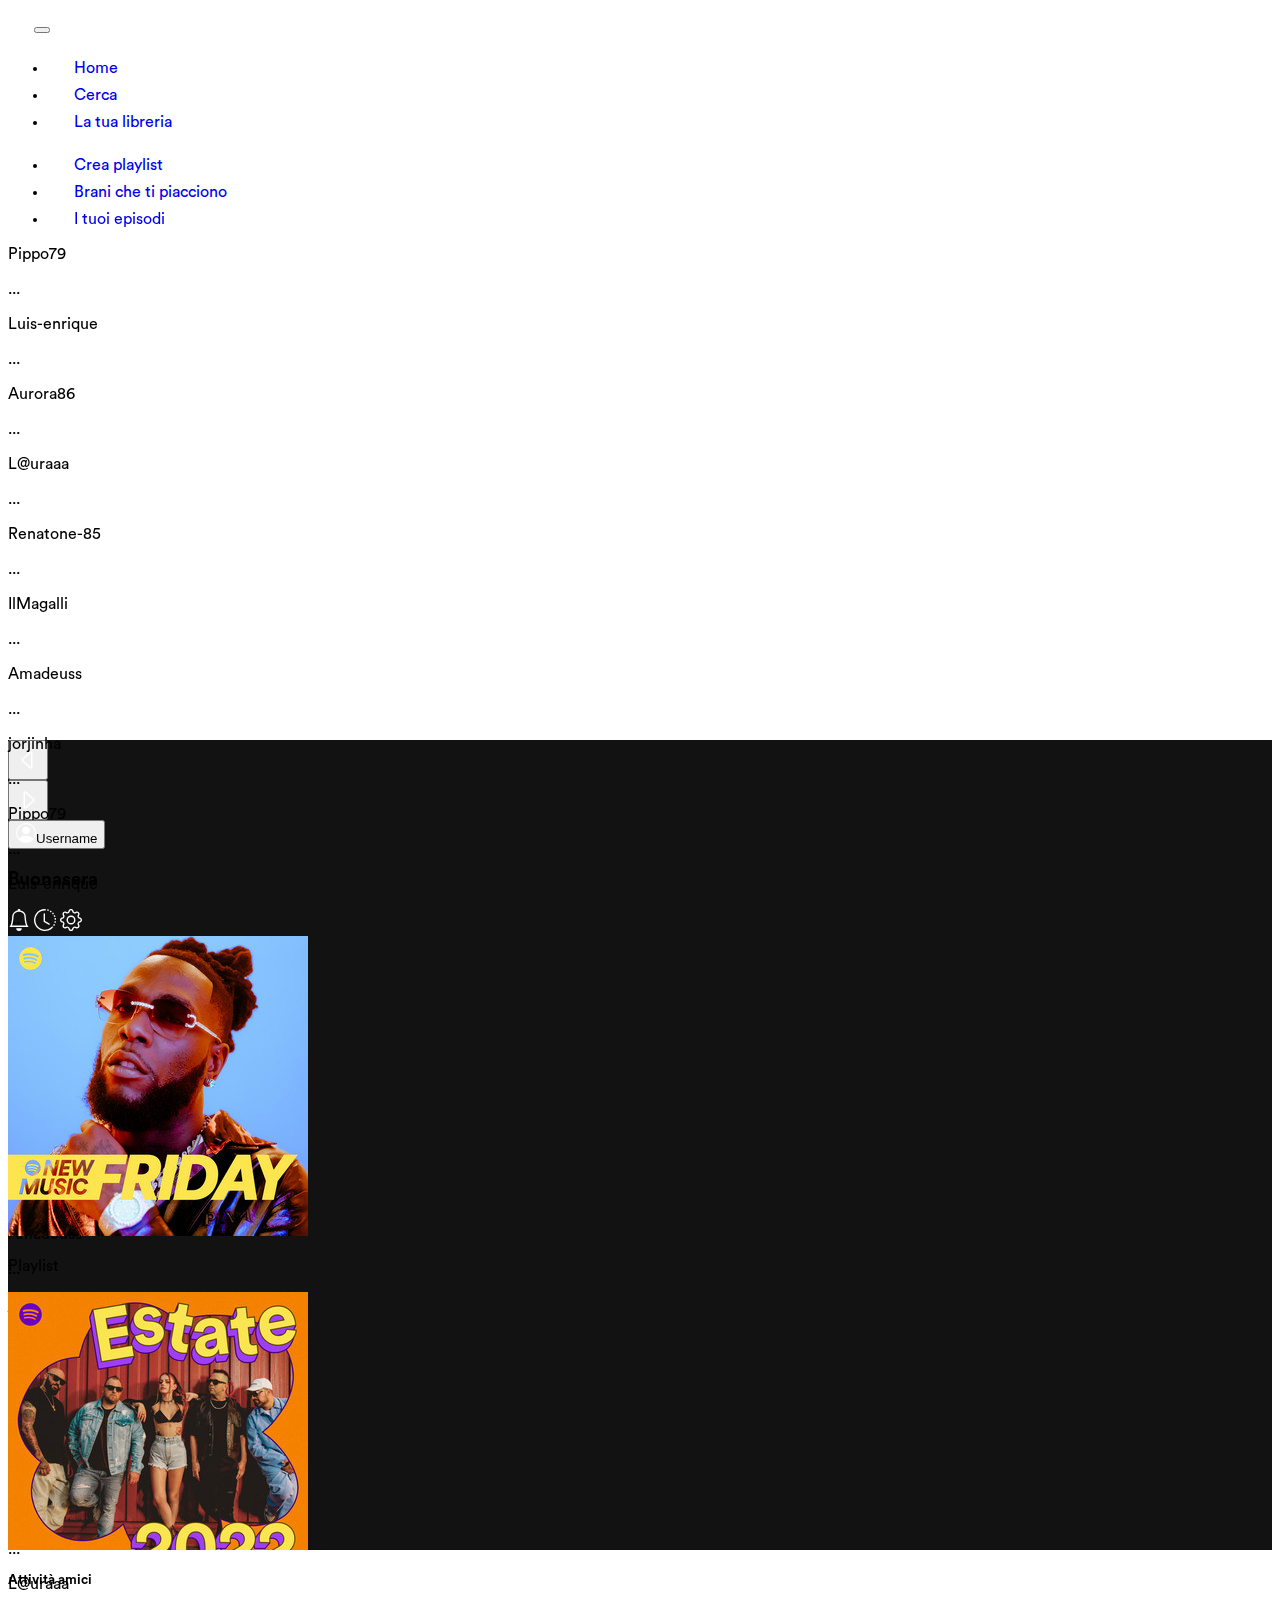
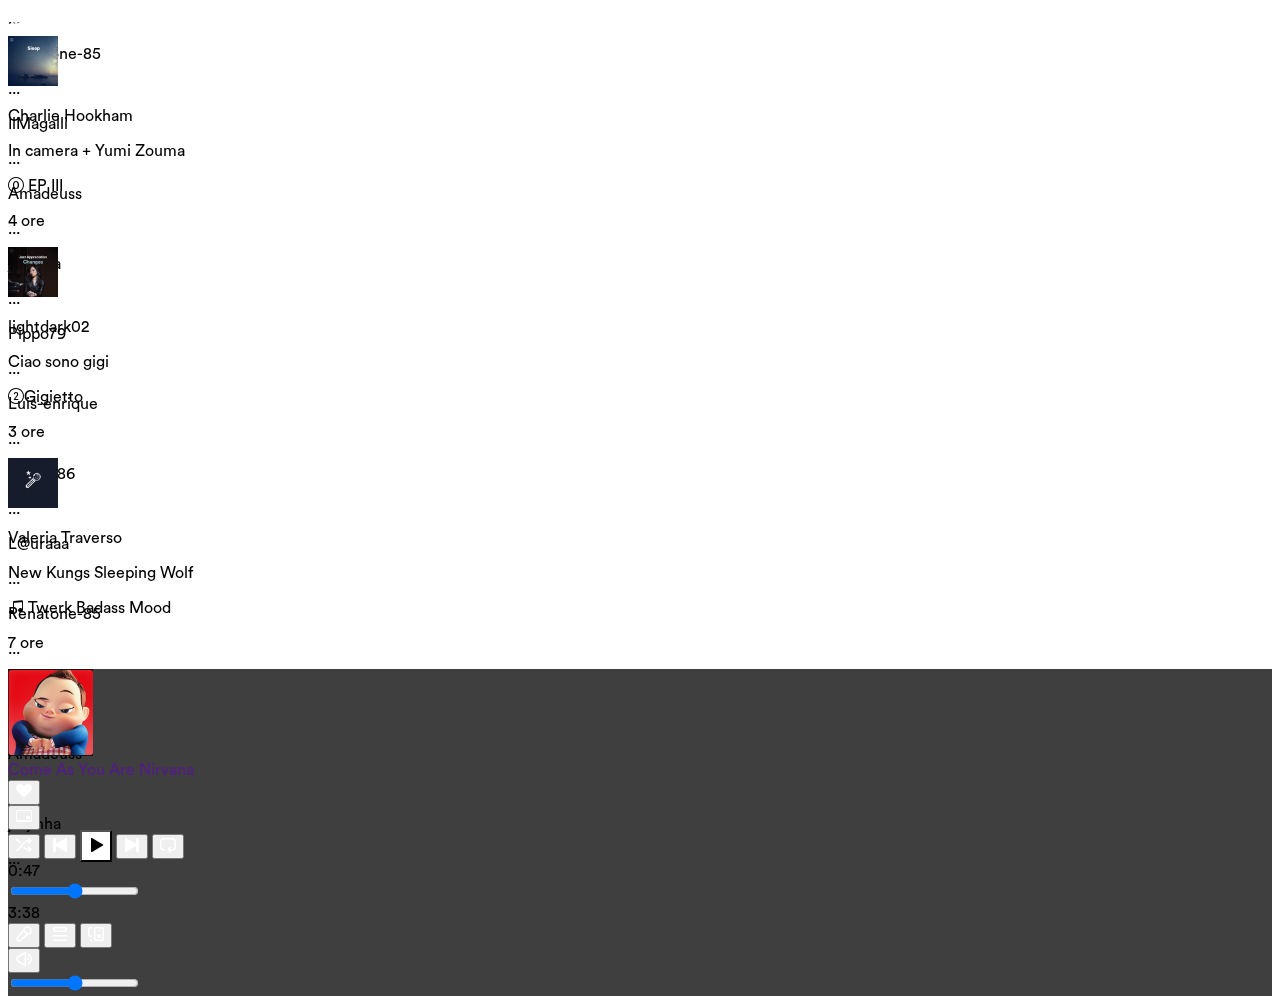
<file: index.html>
<!DOCTYPE html>
<html lang="en">
<head>
    <meta charset="UTF-8">
    <meta http-equiv="X-UA-Compatible" content="IE=edge">
    <meta name="viewport" content="width=device-width, initial-scale=1.0">
    <title>Spotify - Homepage</title>
    <link rel="stylesheet" href="https://cdn.jsdelivr.net/npm/bootstrap-icons@1.10.3/font/bootstrap-icons.css">
    <link href="https://cdn.jsdelivr.net/npm/bootstrap@5.3.0-alpha1/dist/css/bootstrap.min.css" rel="stylesheet" integrity="sha384-GLhlTQ8iRABdZLl6O3oVMWSktQOp6b7In1Zl3/Jr59b6EGGoI1aFkw7cmDA6j6gD" crossorigin="anonymous">
    <link rel="stylesheet" href="assets/css/style.css">
  </head>
</head>
<body>
    <div class="container-fluid bg-dark" >
        <div class="row">
          <div class="col-lg-3 bg-dark" id="container-navbar">
            <!--navbar-->
            <nav class="navbar navbar-expand-lg bg-body-dark">
              <div class="container-fluid  flex-column ps-md-0 bg-transparent">
                <div id="navbar" class="container-fluid flex-column ps-0">
                  <a class="navbar-brand" href="#" id="three-dots">
                    <svg
                      xmlns="http://www.w3.org/2000/svg"
                      width="22"
                      height="22"
                      fill="white"
                      class="bi bi-three-dots"
                      viewBox="0 0 16 16"
                    >
                      <path
                        d="M3 9.5a1.5 1.5 0 1 1 0-3 1.5 1.5 0 0 1 0 3zm5 0a1.5 1.5 0 1 1 0-3 1.5 1.5 0 0 1 0 3zm5 0a1.5 1.5 0 1 1 0-3 1.5 1.5 0 0 1 0 3z"
                      />
                    </svg>
                  </a>
                  <button
                    class="navbar-toggler"
                    type="button"
                    data-bs-toggle="collapse"
                    data-bs-target="#navbarNavDropdown"
                    aria-controls="navbarNavDropdown"
                    aria-expanded="false"
                    aria-label="Toggle navigation"
                    id="navbar-toggler"

                  >
                    <span class="navbar-toggler-icon" id="icon"></span>
                  </button>
                  <div
                    class="collapse navbar-collapse d-flex flex-column"
                    id="navbarNavDropdown"
                  >
                    <div class="container-fluid d-flex" id="mobile-navbar">
                      <ul class="navbar-nav mt-3 flex-lg-column" id="navbar-menu">
                        <li class="nav-item d-flex align-items-center">
                          <svg
                            xmlns="http://www.w3.org/2000/svg"
                            width="22"
                            height="22"
                            fill="white"
                            class="bi bi-house-door-fill"
                            viewBox="0 0 16 16"
                          >
                            <path
                              d="M6.5 14.5v-3.505c0-.245.25-.495.5-.495h2c.25 0 .5.25.5.5v3.5a.5.5 0 0 0 .5.5h4a.5.5 0 0 0 .5-.5v-7a.5.5 0 0 0-.146-.354L13 5.793V2.5a.5.5 0 0 0-.5-.5h-1a.5.5 0 0 0-.5.5v1.293L8.354 1.146a.5.5 0 0 0-.708 0l-6 6A.5.5 0 0 0 1.5 7.5v7a.5.5 0 0 0 .5.5h4a.5.5 0 0 0 .5-.5Z"
                            />
                          </svg>
                          <a
                            class="nav-link active text-light"
                            aria-current="page"
                            href="index.html"
                            >Home</a
                          >
                        </li>
                        <li class="nav-item d-flex align-items-center">
                          <svg
                            xmlns="http://www.w3.org/2000/svg"
                            width="22"
                            height="22"
                            fill="white"
                            class="bi bi-search"
                            viewBox="0 0 16 16"
                          >
                            <path
                              d="M11.742 10.344a6.5 6.5 0 1 0-1.397 1.398h-.001c.03.04.062.078.098.115l3.85 3.85a1 1 0 0 0 1.415-1.414l-3.85-3.85a1.007 1.007 0 0 0-.115-.1zM12 6.5a5.5 5.5 0 1 1-11 0 5.5 5.5 0 0 1 11 0z"
                            />
                          </svg>
                          <a class="nav-link text-light" href="searchPage.html">Cerca</a>
                        </li>
                        <li class="nav-item d-flex align-items-center">
                          <svg
                            xmlns="http://www.w3.org/2000/svg"
                            width="22"
                            height="22"
                            fill="white"
                            class="bi bi-collection"
                            viewBox="0 0 16 16"
                          >
                            <path
                              d="M2.5 3.5a.5.5 0 0 1 0-1h11a.5.5 0 0 1 0 1h-11zm2-2a.5.5 0 0 1 0-1h7a.5.5 0 0 1 0 1h-7zM0 13a1.5 1.5 0 0 0 1.5 1.5h13A1.5 1.5 0 0 0 16 13V6a1.5 1.5 0 0 0-1.5-1.5h-13A1.5 1.5 0 0 0 0 6v7zm1.5.5A.5.5 0 0 1 1 13V6a.5.5 0 0 1 .5-.5h13a.5.5 0 0 1 .5.5v7a.5.5 0 0 1-.5.5h-13z"
                            />
                          </svg>
                          <a class="nav-link text-light" href="#"
                            >La tua libreria</a
                          >
                        </li>
                      </ul>
                    </div>
                  </div>
    
                  <div class="container-fluid bg-dark flex-column">
                    <ul id="user-playlists" class="navbar-nav mt-4 flex-column">
                      <li class="nav-item d-flex align-items-center">
                        <svg
                          xmlns="http://www.w3.org/2000/svg"
                          width="22"
                          height="22"
                          fill="white"
                          class="bi bi-plus-square"
                          viewBox="0 0 16 16"
                        >
                          <path
                            d="M14 1a1 1 0 0 1 1 1v12a1 1 0 0 1-1 1H2a1 1 0 0 1-1-1V2a1 1 0 0 1 1-1h12zM2 0a2 2 0 0 0-2 2v12a2 2 0 0 0 2 2h12a2 2 0 0 0 2-2V2a2 2 0 0 0-2-2H2z"
                          />
                          <path
                            d="M8 4a.5.5 0 0 1 .5.5v3h3a.5.5 0 0 1 0 1h-3v3a.5.5 0 0 1-1 0v-3h-3a.5.5 0 0 1 0-1h3v-3A.5.5 0 0 1 8 4z"
                          />
                        </svg>
                        <a
                          class="nav-link active text-light"
                          aria-current="page"
                          href="#"
                          >Crea playlist</a
                        >
                      </li>
                      <li class="nav-item d-flex align-items-center">
                        <svg
                          xmlns="http://www.w3.org/2000/svg"
                          width="22"
                          height="22"
                          fill="white"
                          class="bi bi-arrow-through-heart"
                          viewBox="0 0 16 16"
                        >
                          <path
                            fill-rule="evenodd"
                            d="M2.854 15.854A.5.5 0 0 1 2 15.5V14H.5a.5.5 0 0 1-.354-.854l1.5-1.5A.5.5 0 0 1 2 11.5h1.793l.53-.53c-.771-.802-1.328-1.58-1.704-2.32-.798-1.575-.775-2.996-.213-4.092C3.426 2.565 6.18 1.809 8 3.233c1.25-.98 2.944-.928 4.212-.152L13.292 2 12.147.854A.5.5 0 0 1 12.5 0h3a.5.5 0 0 1 .5.5v3a.5.5 0 0 1-.854.354L14 2.707l-1.006 1.006c.236.248.44.531.6.845.562 1.096.585 2.517-.213 4.092-.793 1.563-2.395 3.288-5.105 5.08L8 13.912l-.276-.182a21.86 21.86 0 0 1-2.685-2.062l-.539.54V14a.5.5 0 0 1-.146.354l-1.5 1.5Zm2.893-4.894A20.419 20.419 0 0 0 8 12.71c2.456-1.666 3.827-3.207 4.489-4.512.679-1.34.607-2.42.215-3.185-.817-1.595-3.087-2.054-4.346-.761L8 4.62l-.358-.368c-1.259-1.293-3.53-.834-4.346.761-.392.766-.464 1.845.215 3.185.323.636.815 1.33 1.519 2.065l1.866-1.867a.5.5 0 1 1 .708.708L5.747 10.96Z"
                          />
                        </svg>
                        <a class="nav-link text-light" href="#"
                          >Brani che ti piacciono</a
                        >
                      </li>
                      <li class="nav-item d-flex align-items-center">
                        <svg
                          xmlns="http://www.w3.org/2000/svg"
                          width="22"
                          height="22"
                          fill="white"
                          class="bi bi-bookmark-fill"
                          viewBox="0 0 16 16"
                        >
                          <path
                            d="M2 2v13.5a.5.5 0 0 0 .74.439L8 13.069l5.26 2.87A.5.5 0 0 0 14 15.5V2a2 2 0 0 0-2-2H4a2 2 0 0 0-2 2z"
                          />
                        </svg>
                        <a class="nav-link text-light" href="#">I tuoi episodi</a>
                      </li>
                    </ul>
                  </div>
                </div>
              </div>
            </nav>
    
            <!--comments section-->
            <div
              class="container-fluid border-light border-top border-opacity-25 overflow-auto mt-1"
              style="max-height: 55vh"
              id="comments"
            >
              <div
                data-bs-spy="scroll"
                data-bs-target="#list-example"
                data-bs-smooth-scroll="true"
                class="scrollspy-example"
                tabindex="0"
              >
                <div id="friend-comment-1" class="d-flex text-light mt-2">
                  <span class="list-item fw-bolder me-2">Pippo79</span>
                  <p>...</p>
                </div>
                <div id="friend-comment-2" class="d-flex text-light">
                  <span class="list-item fw-bolder me-2">Luis-enrique</span>
                  <p>...</p>
                </div>
                <div id="friend-comment-3" class="d-flex text-light">
                  <span class="list-item fw-bolder me-2">Aurora86</span>
                  <p>...</p>
                </div>
                <div id="friend-comment-4" class="d-flex text-light">
                  <span class="list-item fw-bolder me-2">L@uraaa</span>
                  <p>...</p>
                </div>
                <div id="friend-comment-5" class="d-flex text-light">
                  <span class="list-item fw-bolder me-2">Renatone-85</span>
                  <p>...</p>
                </div>
                <div id="friend-comment-6" class="d-flex text-light">
                  <span class="list-item fw-bolder me-2">IlMagalli</span>
                  <p>...</p>
                </div>
                <div id="friend-comment-7" class="d-flex text-light">
                  <span class="list-item fw-bolder me-2">Amadeuss</span>
                  <p>...</p>
                </div>
                <div id="friend-comment-8" class="d-flex text-light">
                  <span class="list-item fw-bolder me-2">jorjinha</span>
                  <p>...</p>
                </div>
                <div id="friend-comment-1" class="d-flex text-light">
                  <span class="list-item fw-bolder me-2">Pippo79</span>
                  <p>...</p>
                </div>
                <div id="friend-comment-2" class="d-flex text-light">
                  <span class="list-item fw-bolder me-2">Luis-enrique</span>
                  <p>...</p>
                </div>
                <div id="friend-comment-3" class="d-flex text-light">
                  <span class="list-item fw-bolder me-2">Aurora86</span>
                  <p>...</p>
                </div>
                <div id="friend-comment-4" class="d-flex text-light">
                  <span class="list-item fw-bolder me-2">L@uraaa</span>
                  <p>...</p>
                </div>
                <div id="friend-comment-5" class="d-flex text-light">
                  <span class="list-item fw-bolder me-2">Renatone-85</span>
                  <p>...</p>
                </div>
                <div id="friend-comment-6" class="d-flex text-light">
                  <span class="list-item fw-bolder me-2">IlMagalli</span>
                  <p>...</p>
                </div>
                <div id="friend-comment-7" class="d-flex text-light">
                  <span class="list-item fw-bolder me-2">Amadeuss</span>
                  <p>...</p>
                </div>
                <div id="friend-comment-8" class="d-flex text-light">
                  <span class="list-item fw-bolder me-2">jorjinha</span>
                  <p>...</p>
                </div>
                <div id="friend-comment-1" class="d-flex text-light">
                  <span class="list-item fw-bolder me-2">Pippo79</span>
                  <p>...</p>
                </div>
                <div id="friend-comment-2" class="d-flex text-light">
                  <span class="list-item fw-bolder me-2">Luis-enrique</span>
                  <p>...</p>
                </div>
                <div id="friend-comment-3" class="d-flex text-light">
                  <span class="list-item fw-bolder me-2">Aurora86</span>
                  <p>...</p>
                </div>
                <div id="friend-comment-4" class="d-flex text-light">
                  <span class="list-item fw-bolder me-2">L@uraaa</span>
                  <p>...</p>
                </div>
                <div id="friend-comment-5" class="d-flex text-light">
                  <span class="list-item fw-bolder me-2">Renatone-85</span>
                  <p>...</p>
                </div>
                <div id="friend-comment-6" class="d-flex text-light">
                  <span class="list-item fw-bolder me-2">IlMagalli</span>
                  <p>...</p>
                </div>
                <div id="friend-comment-7" class="d-flex text-light">
                  <span class="list-item fw-bolder me-2">Amadeuss</span>
                  <p>...</p>
                </div>
                <div id="friend-comment-8" class="d-flex text-light">
                  <span class="list-item fw-bolder me-2">jorjinha</span>
                  <p>...</p>
                </div>
                <div id="friend-comment-1" class="d-flex text-light">
                  <span class="list-item fw-bolder me-2">Pippo79</span>
                  <p>...</p>
                </div>
                <div id="friend-comment-2" class="d-flex text-light">
                  <span class="list-item fw-bolder me-2">Luis-enrique</span>
                  <p>...</p>
                </div>
                <div id="friend-comment-3" class="d-flex text-light">
                  <span class="list-item fw-bolder me-2">Aurora86</span>
                  <p>...</p>
                </div>
                <div id="friend-comment-4" class="d-flex text-light">
                  <span class="list-item fw-bolder me-2">L@uraaa</span>
                  <p>...</p>
                </div>
                <div id="friend-comment-5" class="d-flex text-light">
                  <span class="list-item fw-bolder me-2">Renatone-85</span>
                  <p>...</p>
                </div>
                <div id="friend-comment-6" class="d-flex text-light">
                  <span class="list-item fw-bolder me-2">IlMagalli</span>
                  <p>...</p>
                </div>
                <div id="friend-comment-7" class="d-flex text-light">
                  <span class="list-item fw-bolder me-2">Amadeuss</span>
                  <p>...</p>
                </div>
                <div id="friend-comment-8" class="d-flex text-light">
                  <span class="list-item fw-bolder me-2">jorjinha</span>
                  <p>...</p>
                </div>
              </div>
            </div>
          </div>
            <div class="col-12 col-lg-7 p-3" id="main-container">
                <div class="d-none d-xl-flex justify-content-between align-items-center">
                    <div id ="switch-icon" class="d-flex p-1">
                        <button class="bg-dark border border-dark rounded-circle me-2 social"><svg xmlns="http://www.w3.org/2000/svg" width="26" height="26" fill="white" class="bi bi-caret-left" viewBox="0 0 16 16">
                            <path d="M10 12.796V3.204L4.519 8 10 12.796zm-.659.753-5.48-4.796a1 1 0 0 1 0-1.506l5.48-4.796A1 1 0 0 1 11 3.204v9.592a1 1 0 0 1-1.659.753z"/>
                          </svg></button>
                        <button class="bg-dark border border-dark rounded-circle social"><svg xmlns="http://www.w3.org/2000/svg" width="26" height="26" fill="white" class="bi bi-caret-right" viewBox="0 0 16 16">
                            <path d="M6 12.796V3.204L11.481 8 6 12.796zm.659.753 5.48-4.796a1 1 0 0 0 0-1.506L6.66 2.451C6.011 1.885 5 2.345 5 3.204v9.592a1 1 0 0 0 1.659.753z"/>
                          </svg></button>
                    </div>
                    <div id="profile">
                        <button class="bg-dark border border-dark rounded d-flex align-items-center"><svg class="img-fluid" xmlns="http://www.w3.org/2000/svg" width="20" height="20" fill="white" class="bi bi-person-circle" viewBox="0 0 16 16">
                            <path d="M11 6a3 3 0 1 1-6 0 3 3 0 0 1 6 0z"/>
                            <path fill-rule="evenodd" d="M0 8a8 8 0 1 1 16 0A8 8 0 0 1 0 8zm8-7a7 7 0 0 0-5.468 11.37C3.242 11.226 4.805 10 8 10s4.757 1.225 5.468 2.37A7 7 0 0 0 8 1z"/>
                          </svg><span id="nomeUtente" class="text-white ms-2">Username</span></button>
                    </div>
                    
                </div>
                <div id="mainTrack" class="container-fluid d-none d-xl-block bg-dark p-3 border  border-dark rounded mt-5" id="container-new-album">
                    
                </div>
                <div class="container-fluid mt-4 mt-xl-5">
                    <div class="d-flex flex-column">
                        <div class="d-flex justify-content-between">
                            <h3 class="col-6 col-md-12 text-white text-left">Buonasera</h3>
                            <div class="col-6 text-end d-md-none">
                              <a href="#">
                                <svg xmlns="http://www.w3.org/2000/svg" width="22" height="22" fill="currentColor" class="bi bi-bell me-2" viewBox="0 0 16 16">
                                  <path d="M8 16a2 2 0 0 0 2-2H6a2 2 0 0 0 2 2zM8 1.918l-.797.161A4.002 4.002 0 0 0 4 6c0 .628-.134 2.197-.459 3.742-.16.767-.376 1.566-.663 2.258h10.244c-.287-.692-.502-1.49-.663-2.258C12.134 8.197 12 6.628 12 6a4.002 4.002 0 0 0-3.203-3.92L8 1.917zM14.22 12c.223.447.481.801.78 1H1c.299-.199.557-.553.78-1C2.68 10.2 3 6.88 3 6c0-2.42 1.72-4.44 4.005-4.901a1 1 0 1 1 1.99 0A5.002 5.002 0 0 1 13 6c0 .88.32 4.2 1.22 6z"/>
                                </svg>
                              </a>
                              <a href="#">

                                <svg xmlns="http://www.w3.org/2000/svg" width="22" height="22" fill="currentColor" class="bi bi-clock-history me-2" viewBox="0 0 16 16">
                                  <path d="M8.515 1.019A7 7 0 0 0 8 1V0a8 8 0 0 1 .589.022l-.074.997zm2.004.45a7.003 7.003 0 0 0-.985-.299l.219-.976c.383.086.76.2 1.126.342l-.36.933zm1.37.71a7.01 7.01 0 0 0-.439-.27l.493-.87a8.025 8.025 0 0 1 .979.654l-.615.789a6.996 6.996 0 0 0-.418-.302zm1.834 1.79a6.99 6.99 0 0 0-.653-.796l.724-.69c.27.285.52.59.747.91l-.818.576zm.744 1.352a7.08 7.08 0 0 0-.214-.468l.893-.45a7.976 7.976 0 0 1 .45 1.088l-.95.313a7.023 7.023 0 0 0-.179-.483zm.53 2.507a6.991 6.991 0 0 0-.1-1.025l.985-.17c.067.386.106.778.116 1.17l-1 .025zm-.131 1.538c.033-.17.06-.339.081-.51l.993.123a7.957 7.957 0 0 1-.23 1.155l-.964-.267c.046-.165.086-.332.12-.501zm-.952 2.379c.184-.29.346-.594.486-.908l.914.405c-.16.36-.345.706-.555 1.038l-.845-.535zm-.964 1.205c.122-.122.239-.248.35-.378l.758.653a8.073 8.073 0 0 1-.401.432l-.707-.707z"/>
                                  <path d="M8 1a7 7 0 1 0 4.95 11.95l.707.707A8.001 8.001 0 1 1 8 0v1z"/>
                                  <path d="M7.5 3a.5.5 0 0 1 .5.5v5.21l3.248 1.856a.5.5 0 0 1-.496.868l-3.5-2A.5.5 0 0 1 7 9V3.5a.5.5 0 0 1 .5-.5z"/>
                                </svg>
                              </a>
                              <a href="#">
                                <svg xmlns="http://www.w3.org/2000/svg" width="22" height="22" fill="currentColor" class="bi bi-gear me-2" viewBox="0 0 16 16">
                                  <path d="M8 4.754a3.246 3.246 0 1 0 0 6.492 3.246 3.246 0 0 0 0-6.492zM5.754 8a2.246 2.246 0 1 1 4.492 0 2.246 2.246 0 0 1-4.492 0z"/>
                                  <path d="M9.796 1.343c-.527-1.79-3.065-1.79-3.592 0l-.094.319a.873.873 0 0 1-1.255.52l-.292-.16c-1.64-.892-3.433.902-2.54 2.541l.159.292a.873.873 0 0 1-.52 1.255l-.319.094c-1.79.527-1.79 3.065 0 3.592l.319.094a.873.873 0 0 1 .52 1.255l-.16.292c-.892 1.64.901 3.434 2.541 2.54l.292-.159a.873.873 0 0 1 1.255.52l.094.319c.527 1.79 3.065 1.79 3.592 0l.094-.319a.873.873 0 0 1 1.255-.52l.292.16c1.64.893 3.434-.902 2.54-2.541l-.159-.292a.873.873 0 0 1 .52-1.255l.319-.094c1.79-.527 1.79-3.065 0-3.592l-.319-.094a.873.873 0 0 1-.52-1.255l.16-.292c.893-1.64-.902-3.433-2.541-2.54l-.292.159a.873.873 0 0 1-1.255-.52l-.094-.319zm-2.633.283c.246-.835 1.428-.835 1.674 0l.094.319a1.873 1.873 0 0 0 2.693 1.115l.291-.16c.764-.415 1.6.42 1.184 1.185l-.159.292a1.873 1.873 0 0 0 1.116 2.692l.318.094c.835.246.835 1.428 0 1.674l-.319.094a1.873 1.873 0 0 0-1.115 2.693l.16.291c.415.764-.42 1.6-1.185 1.184l-.291-.159a1.873 1.873 0 0 0-2.693 1.116l-.094.318c-.246.835-1.428.835-1.674 0l-.094-.319a1.873 1.873 0 0 0-2.692-1.115l-.292.16c-.764.415-1.6-.42-1.184-1.185l.159-.291A1.873 1.873 0 0 0 1.945 8.93l-.319-.094c-.835-.246-.835-1.428 0-1.674l.319-.094A1.873 1.873 0 0 0 3.06 4.377l-.16-.292c-.415-.764.42-1.6 1.185-1.184l.292.159a1.873 1.873 0 0 0 2.692-1.115l.094-.319z"/>
                                </svg>
                              </a>
                              
                          </div>
                        </div>
                        <div class="d-flex flex-row flex-wrap justify-content-around gap-2">
                            <div id="playlistCard" class="bg-dark rounded ps-0">
                                <div class="card d-flex flex-row border-0" style="width: 3rem;">
                                    <img src="assets/imgs/main/image-17.jpg" class="card-img-top rounded-0" width="" alt="...">
                                    <div class="card-body">
                                      <p class="card-text text-white flex-end fw-bold">Playlist</p>
                                    </div>
                                  </div>
                                </div>

                            <div id="playlistCard" class="bg-dark rounded ps-0">
                                <div class="card d-flex flex-row border-0" style="width: 3rem;">
                                    <img src="assets/imgs/main/image-18.jpg" class="card-img-top rounded-0" width="" alt="...">
                                    <div class="card-body">
                                      <p class="card-text text-white fw-bold">Playlist</p>
                                    </div>
                                  </div>
                            </div>
                            <div id="playlistCard" class="bg-dark rounded ps-0">
                                <div class="card d-flex flex-row border-0 " style="width: 3rem;">
                                    <img src="assets/imgs/main/image-19.jpg" class="card-img-top rounded-0" width="" alt="...">
                                    <div class="card-body">
                                        <p class="card-text text-white fw-bold">Playlist</p>
                                    </div>
                                </div>
                            </div>
                            <div id="playlistCard" class="bg-dark rounded ps-0 me-">
                                <div class="card d-flex flex-row border-0 " style="width: 3rem;">
                                    <img src="assets/imgs/main/image-7.jpg" class="card-img-top rounded-0" width="" alt="...">
                                    <div class="card-body">
                                        <p class="card-text text-white fw-bold">Playlist</p>
                                    </div>
                                  </div>
                                </div>
                            <div id="playlistCard" class="bg-dark rounded ps-0 me-">
                                <div class="card d-flex flex-row border-0 " style="width: 3rem;">
                                    <img src="assets/imgs/main/image-12.jpg" class="card-img-top rounded-0" width="" alt="...">
                                    <div class="card-body">
                                        <p class="card-text text-white fw-bold">Playlist</p>
                                    </div>
                                </div>
                            </div>
                            <div id="playlistCard" class="bg-dark rounded ps-0 me-">
                                <div class="card d-flex flex-row border-0" style="width: 3rem;">
                                    <img src="assets/imgs/main/image-13.jpg" class="card-img-top rounded-0" width="" alt="...">
                                    <div class="card-body">
                                        <p class="card-text text-white fw-bold">Playlist</p>
                                    </div>
                                  </div>
                            </div>
                      </div>
                        
                        
                    </div>
                        
                        
                            
                        
                    </div>



                   <div class="container-fluid mt-5">
                    <div class="row g-3 gap-md-4 d-flex justify-content-center">
                      <div class="col-12 col-md-5  d-lg-none p-2 bg-dark rounded-1">
                        <div class="d-flex">
                          <div id="img-container" class="me-2">
                          <img src="assets/imgs/main/image-15.jpg" alt="" height="150px" class="rounded-1">
                        </div>
                          <div id="text-container">    
                            <h5 class="text-white fs-6">Hot Hits Italia</h5>
                            <p class="text-secondary">La playlist più calda del momento</p>
                          </div>
                        </div>
                        <div class="d-flex justify-content-between">
                          <div id="icons-container" class="d-flex mt-1">
                            <svg class ="mx-2 mt-2" id="heart-mobile" role="img" height="32" width="32"  aria-hidden="true" viewBox="0 0 24 24" data-encore-id="icon" class="Svg-sc-ytk21e-0 gQUQL">
                            <path d="M8.667 1.912a6.257 6.257 0 0 0-7.462 7.677c.24.906.683 1.747 1.295 2.457l7.955 9.482a2.015 2.015 0 0 0 3.09 0l7.956-9.482a6.188 6.188 0 0 0 1.382-5.234l-.49.097.49-.099a6.303 6.303 0 0 0-5.162-4.98h-.002a6.24 6.24 0 0 0-5.295 1.65.623.623 0 0 1-.848 0 6.257 6.257 0 0 0-2.91-1.568z"></path></svg>
                              <p class="text-white fs-1">...</p>
                          </div>
                          <div id="number-and-play-container" class="d-flex vertical-align-baseline mt-2 me-2">
                            <p class="text-secondary p-1 mt-1">16 brani</p>
                            <div class="p-1 ms-1  mobile-play-btn social" >
                              <svg role="img" height="25" width="25" aria-hidden="true" viewBox="0 0 24 24" data-encore-id="icon" class="Svg-sc-ytk21e-0 gQUQL"><path d="m7.05 3.606 13.49 7.788a.7.7 0 0 1 0 1.212L7.05 20.394A.7.7 0 0 1 6 19.788V4.212a.7.7 0 0 1 1.05-.606z"></path></svg></span>
                            </div>
                          </div>
                        </div>
                      </div>

                      <div class="col-12 col-md-5  d-lg-none p-2 bg-dark rounded-1">
                        <div class="d-flex">
                          <div id="img-container" class="me-2">
                          <img src="assets/imgs/main/image-16.jpg" alt="" height="150px" class="rounded-1">
                        </div>
                          <div id="text-container">    
                            <h5 class="text-white fs-6">Lavorare da casa</h5>
                            <p class="text-secondary">La bellezza di lavorare da casa</p>
                          </div>
                        </div>
                        <div class="d-flex justify-content-between">
                          <div id="icons-container" class="d-flex mt-1">
                            <svg class ="mx-2 mt-2" id="heart-mobile" role="img" height="32" width="32"  aria-hidden="true" viewBox="0 0 24 24" data-encore-id="icon" class="Svg-sc-ytk21e-0 gQUQL">
                            <path d="M8.667 1.912a6.257 6.257 0 0 0-7.462 7.677c.24.906.683 1.747 1.295 2.457l7.955 9.482a2.015 2.015 0 0 0 3.09 0l7.956-9.482a6.188 6.188 0 0 0 1.382-5.234l-.49.097.49-.099a6.303 6.303 0 0 0-5.162-4.98h-.002a6.24 6.24 0 0 0-5.295 1.65.623.623 0 0 1-.848 0 6.257 6.257 0 0 0-2.91-1.568z"></path></svg>
                              <p class="text-white fs-1">...</p>
                          </div>
                          <div id="number-and-play-container" class="d-flex vertical-align-baseline mt-2 me-2">
                            <p class="text-secondary p-1 mt-1">11 brani</p>
                            <div class="p-1 ms-1  mobile-play-btn social" >
                              <svg role="img" height="25" width="25" aria-hidden="true" viewBox="0 0 24 24" data-encore-id="icon" class="Svg-sc-ytk21e-0 gQUQL"><path d="m7.05 3.606 13.49 7.788a.7.7 0 0 1 0 1.212L7.05 20.394A.7.7 0 0 1 6 19.788V4.212a.7.7 0 0 1 1.05-.606z"></path></svg></span>
                            </div>
                          </div>
                        </div>
                      </div>

                      <div class="col-12 col-md-5  d-lg-none p-2 bg-dark rounded-1">
                        <div class="d-flex">
                          <div id="img-container" class="me-2">
                          <img src="assets/imgs/main/image-5.jpg" alt="" height="150px" class="rounded-1">
                        </div>
                          <div id="text-container">    
                            <h5 class="text-white fs-6">Lofi Beats</h5>
                            <p class="text-secondary">iykyk</p>
                          </div>
                        </div>
                        <div class="d-flex justify-content-between">
                          <div id="icons-container" class="d-flex mt-1">
                            <svg class ="mx-2 mt-2" id="heart-mobile" role="img" height="32" width="32"  aria-hidden="true" viewBox="0 0 24 24" data-encore-id="icon" class="Svg-sc-ytk21e-0 gQUQL">
                            <path d="M8.667 1.912a6.257 6.257 0 0 0-7.462 7.677c.24.906.683 1.747 1.295 2.457l7.955 9.482a2.015 2.015 0 0 0 3.09 0l7.956-9.482a6.188 6.188 0 0 0 1.382-5.234l-.49.097.49-.099a6.303 6.303 0 0 0-5.162-4.98h-.002a6.24 6.24 0 0 0-5.295 1.65.623.623 0 0 1-.848 0 6.257 6.257 0 0 0-2.91-1.568z"></path></svg>
                              <p class="text-white fs-1">...</p>
                          </div>
                          <div id="number-and-play-container" class="d-flex vertical-align-baseline mt-2 me-2">
                            <p class="text-secondary p-1 mt-1">62 brani</p>
                            <div class="p-1 ms-1  mobile-play-btn social" >
                              <svg role="img" height="25" width="25" aria-hidden="true" viewBox="0 0 24 24" data-encore-id="icon" class="Svg-sc-ytk21e-0 gQUQL"><path d="m7.05 3.606 13.49 7.788a.7.7 0 0 1 0 1.212L7.05 20.394A.7.7 0 0 1 6 19.788V4.212a.7.7 0 0 1 1.05-.606z"></path></svg></span>
                            </div>
                          </div>
                        </div>
                      </div>

                      <div class="col-12 col-md-5  d-lg-none p-2 bg-dark rounded-1">
                        <div class="d-flex">
                          <div id="img-container" class="me-2">
                          <img src="assets/imgs/main/image-8.jpg" alt="" height="150px" class="rounded-1">
                        </div>
                          <div id="text-container">    
                            <h5 class="text-white fs-6">Sangue giovane</h5>
                            <p class="text-secondary">Nuove uscite
                            </p>
                          </div>
                        </div>
                        <div class="d-flex justify-content-between">
                          <div id="icons-container" class="d-flex mt-1">
                            <svg class ="mx-2 mt-2" id="heart-mobile" role="img" height="32" width="32"  aria-hidden="true" viewBox="0 0 24 24" data-encore-id="icon" class="Svg-sc-ytk21e-0 gQUQL">
                            <path d="M8.667 1.912a6.257 6.257 0 0 0-7.462 7.677c.24.906.683 1.747 1.295 2.457l7.955 9.482a2.015 2.015 0 0 0 3.09 0l7.956-9.482a6.188 6.188 0 0 0 1.382-5.234l-.49.097.49-.099a6.303 6.303 0 0 0-5.162-4.98h-.002a6.24 6.24 0 0 0-5.295 1.65.623.623 0 0 1-.848 0 6.257 6.257 0 0 0-2.91-1.568z"></path></svg>
                              <p class="text-white fs-1">...</p>
                          </div>
                          <div id="number-and-play-container" class="d-flex vertical-align-baseline mt-2 me-2">
                            <p class="text-secondary p-1 mt-1">16 brani</p>
                            <div class="p-1 ms-1  mobile-play-btn social" >
                              <svg role="img" height="25" width="25" aria-hidden="true" viewBox="0 0 24 24" data-encore-id="icon" class="Svg-sc-ytk21e-0 gQUQL"><path d="m7.05 3.606 13.49 7.788a.7.7 0 0 1 0 1.212L7.05 20.394A.7.7 0 0 1 6 19.788V4.212a.7.7 0 0 1 1.05-.606z"></path></svg></span>
                            </div>
                          </div>
                        </div>
                      </div>
                     
                        <!--fine row-->
                    </div>
                        <!--fine container-->

                   </div>

                   <div class="container-fluid mt-5" id="second-section">
                    <div class="row g-3">
                        <div class="col-12 d-flex justify-content-between">
                            <h3 class="text-white">Altro ciò che ti piace</h3>
                            <a href="#" style="text-decoration: none;"><p class="text-secondary fw-semibold">VISUALIZZA TUTTO</p></a>
                        </div>
                        <div class="col-3">
                            <div class="card bg-dark p-1" style="min-height:280px; max-height: 280px;">
                                <img src="assets/imgs/main/image-6.jpg" class="card-img-top" height="150px" alt="...">
                                <div class="card-body">
                                  <h5 class="card-title text-white fs-6">Hot Hits Italia</h5>
                                  <p class="card-text text-secondary">La playlist più calda del momento</p>
                                </div>
                              </div>
                        </div>
                        <div class="col-3">
                            <div class="card bg-dark p-1 carte " style="min-height:280px;max-height: 280px;">
                                <img src="assets/imgs/main/image-7.jpg" class="card-img-top" height="150px" alt="...">
                                <div class="card-body">
                                  <h5 class="card-title text-white fs-6">big on the internet</h5>
                                  <p class="card-text text-secondary">iykyk</p>
                                </div>
                              </div>
                        </div>
                        <div class="col-3">
                            <div class="card bg-dark p-1" style="min-height:280px;max-height: 280px;">
                                <img src="assets/imgs/main/image-8.jpg" class="card-img-top" height="150px" alt="...">
                                <div class="card-body">
                                  <h5 class="card-title text-white fs-6">Pop Rising</h5>
                                  <p class="card-text text-secondary">The hits of tomorrow are on fire</p>
                                </div>
                              </div>
                        </div>
                        <div class="col-3">
                            <div class="card bg-dark p-1" style="min-height:280px;max-height: 280px;">
                                <img src="assets/imgs/main/image-9.jpg" class="card-img-top" height="150px" alt="...">
                                <div class="card-body">
                                  <h5 class="card-title text-white fs-6">Canzoni tristi</h5>
                                  <p class="card-text text-secondary">it's ok not to be ok</p>
                                </div>
                              </div>
                        </div>
                        
                        
                    </div>

                   </div>

                   <div class="container-fluid mt-5" id="third-section">
                    <div class="row g-3">
                        <div class="col-12 d-flex justify-content-between">
                            <h3 class="text-white">Altro ciò che ti piace</h3>
                            <a href="#" style="text-decoration: none;"><p class="text-secondary fw-semibold">VISUALIZZA TUTTO</p></a>
                        </div>
                        <div class="col-3">
                            <div class="card bg-dark p-1" style="min-height:280px; max-height: 280px;">
                                <img src="assets/imgs/main/image-10.jpg" class="card-img-top" height="150px" alt="...">
                                <div class="card-body">
                                  <h5 class="card-title text-white fs-6">Hot Hits Italia</h5>
                                  <p class="card-text text-secondary">La playlist più calda del momento</p>
                                </div>
                              </div>
                        </div>
                        <div class="col-3">
                            <div class="card bg-dark p-1 carte " style="min-height:280px;max-height:280px;">
                                <img src="assets/imgs/main/image-11.jpg" class="card-img-top" height="150px" alt="...">
                                <div class="card-body">
                                  <h5 class="card-title text-white fs-6">big on the internet</h5>
                                  <p class="card-text text-secondary">iykyk</p>
                                </div>
                              </div>
                        </div>
                        <div class="col-3">
                            <div class="card bg-dark p-1" style="min-height:280px;max-height: 280px;">
                                <img src="assets/imgs/main/image-12.jpg" class="card-img-top" height="150px" alt="...">
                                <div class="card-body">
                                  <h5 class="card-title text-white fs-6">Pop Rising</h5>
                                  <p class="card-text text-secondary">The hits of tomorrow are on fire</p>
                                </div>
                              </div>
                        </div>
                        <div class="col-3">
                            <div class="card bg-dark p-1" style="min-height:280px;max-height: 280px;">
                                <img src="assets/imgs/main/image-13.jpg" class="card-img-top" height="150px" alt="...">
                                <div class="card-body">
                                  <h5 class="card-title text-white fs-6">Canzoni tristi</h5>
                                  <p class="card-text text-secondary">it's ok not to be ok</p>
                                </div>
                              </div>
                        </div>
                        
                        
                    </div>

                   </div>

                   <div class="container-fluid my-5">
                    <div class="row g-0">
                        <div class="col-12 col-md-3">
                            <p class="text-white mb-2">Azienda</p>
                            <a class="text-decoration-none" href="#"><p class="text-secondary mb-1">Chi siamo</p></a>
                            <a class="text-decoration-none" href="#"><p class="text-secondary mb-1">Opportunità di lavoro</p></a>
                            <a class="text-decoration-none" href="#"><p class="text-secondary">For the record</p></a>
                        </div>
                        <div class="col-12 col-md-3">
                            <p class="text-white mb-2">Community</p>
                            <a class="text-decoration-none" href="#"><p class="text-secondary mb-1">Per artisti</p></a>
                            <a class="text-decoration-none" href="#"><p class="text-secondary mb-1">Sviluppatori</p></a>
                            <a class="text-decoration-none" href="#"><p class="text-secondary mb-1">Pubblicità</p></a>
                            <a class="text-decoration-none" href="#"><p class="text-secondary mb-1">Investitori</p></a>
                            <a class="text-decoration-none" href="#"><p class="text-secondary">Venditori</p></a>

                        </div>
                        <div class="col-12 col-md-3">
                            <p class="text-white mb-2">Link utili</p>
                            <a class="text-decoration-none" href="#"><p class="text-secondary mb-1">Assistenza</p></a>
                            <a class="text-decoration-none" href="#"><p class="text-secondary mb-1">App per cellulare gratuita</p></a>
                            <a class="text-decoration-none" href="#"><p class="text-secondary">Diritti del consumatore</p></a>
                        </div>
                        <div class="col-12 col-md-3 d-flex">
                            <a href="#" class="text-secondary p-1 bg-dark rounded me-1 social">
                            <svg xmlns="http://www.w3.org/2000/svg" width="20" height="20" fill="currentColor" class="bi bi-instagram" viewBox="0 0 16 16">
                                <path d="M8 0C5.829 0 5.556.01 4.703.048 3.85.088 3.269.222 2.76.42a3.917 3.917 0 0 0-1.417.923A3.927 3.927 0 0 0 .42 2.76C.222 3.268.087 3.85.048 4.7.01 5.555 0 5.827 0 8.001c0 2.172.01 2.444.048 3.297.04.852.174 1.433.372 1.942.205.526.478.972.923 1.417.444.445.89.719 1.416.923.51.198 1.09.333 1.942.372C5.555 15.99 5.827 16 8 16s2.444-.01 3.298-.048c.851-.04 1.434-.174 1.943-.372a3.916 3.916 0 0 0 1.416-.923c.445-.445.718-.891.923-1.417.197-.509.332-1.09.372-1.942C15.99 10.445 16 10.173 16 8s-.01-2.445-.048-3.299c-.04-.851-.175-1.433-.372-1.941a3.926 3.926 0 0 0-.923-1.417A3.911 3.911 0 0 0 13.24.42c-.51-.198-1.092-.333-1.943-.372C10.443.01 10.172 0 7.998 0h.003zm-.717 1.442h.718c2.136 0 2.389.007 3.232.046.78.035 1.204.166 1.486.275.373.145.64.319.92.599.28.28.453.546.598.92.11.281.24.705.275 1.485.039.843.047 1.096.047 3.231s-.008 2.389-.047 3.232c-.035.78-.166 1.203-.275 1.485a2.47 2.47 0 0 1-.599.919c-.28.28-.546.453-.92.598-.28.11-.704.24-1.485.276-.843.038-1.096.047-3.232.047s-2.39-.009-3.233-.047c-.78-.036-1.203-.166-1.485-.276a2.478 2.478 0 0 1-.92-.598 2.48 2.48 0 0 1-.6-.92c-.109-.281-.24-.705-.275-1.485-.038-.843-.046-1.096-.046-3.233 0-2.136.008-2.388.046-3.231.036-.78.166-1.204.276-1.486.145-.373.319-.64.599-.92.28-.28.546-.453.92-.598.282-.11.705-.24 1.485-.276.738-.034 1.024-.044 2.515-.045v.002zm4.988 1.328a.96.96 0 1 0 0 1.92.96.96 0 0 0 0-1.92zm-4.27 1.122a4.109 4.109 0 1 0 0 8.217 4.109 4.109 0 0 0 0-8.217zm0 1.441a2.667 2.667 0 1 1 0 5.334 2.667 2.667 0 0 1 0-5.334z"/>
                              </svg>
                            </a>
                            <a href="#" class="text-secondary p-1 bg-dark rounded me-1 social">
                              <svg xmlns="http://www.w3.org/2000/svg" width="20" height="20" fill="currentColor" class="bi bi-twitter" viewBox="0 0 16 16">
                                <path d="M5.026 15c6.038 0 9.341-5.003 9.341-9.334 0-.14 0-.282-.006-.422A6.685 6.685 0 0 0 16 3.542a6.658 6.658 0 0 1-1.889.518 3.301 3.301 0 0 0 1.447-1.817 6.533 6.533 0 0 1-2.087.793A3.286 3.286 0 0 0 7.875 6.03a9.325 9.325 0 0 1-6.767-3.429 3.289 3.289 0 0 0 1.018 4.382A3.323 3.323 0 0 1 .64 6.575v.045a3.288 3.288 0 0 0 2.632 3.218 3.203 3.203 0 0 1-.865.115 3.23 3.23 0 0 1-.614-.057 3.283 3.283 0 0 0 3.067 2.277A6.588 6.588 0 0 1 .78 13.58a6.32 6.32 0 0 1-.78-.045A9.344 9.344 0 0 0 5.026 15z"/>
                              </svg>
                            </a>
                            <a href="#" class="text-secondary p-1 bg-dark rounded me-1 social">
                              <svg xmlns="http://www.w3.org/2000/svg" width="20" height="20" fill="currentColor" class="bi bi-facebook" viewBox="0 0 16 16">
                                <path d="M16 8.049c0-4.446-3.582-8.05-8-8.05C3.58 0-.002 3.603-.002 8.05c0 4.017 2.926 7.347 6.75 7.951v-5.625h-2.03V8.05H6.75V6.275c0-2.017 1.195-3.131 3.022-3.131.876 0 1.791.157 1.791.157v1.98h-1.009c-.993 0-1.303.621-1.303 1.258v1.51h2.218l-.354 2.326H9.25V16c3.824-.604 6.75-3.934 6.75-7.951z"/>
                              </svg>
                            </a>
                        </div>
                        <hr class="text-secondary mt-2">
                        <div class="d-flex justify-content-between my-3">
                            <div class="col-9 text-secondary"><span>Informazioni Legali </span><span> Centro sulla privacy </span> Informativa <span></span><span>Cookie </span><span>Info annunci</span></div>
                            <div class="col-3 text-secondary">&copy;2023 Matteo Vacca,<br> Salvatore Mercurio,<br>Vittorio Vescio</div>
                        </div>
                      
                    </div>
                   </div>
                </div>
                <div id="friends" class="d-none d-lg-block col-2 container-fluid p-0 bg-dark">
                  <div class="d-flex justify-content-between mt-3 mb-4 mx-2">
                    <h5 class="text-light ms-2">Attività amici</h5>
                    <div class="d-flex flex-end mt-1 me-1">
                      
                      <svg class="me-1" xmlns="http://www.w3.org/2000/svg" width="20" height="20" fill="currentColor" class="bi bi-person-plus" viewBox="0 0 16 16">
                        <path d="M6 8a3 3 0 1 0 0-6 3 3 0 0 0 0 6zm2-3a2 2 0 1 1-4 0 2 2 0 0 1 4 0zm4 8c0 1-1 1-1 1H1s-1 0-1-1 1-4 6-4 6 3 6 4zm-1-.004c-.001-.246-.154-.986-.832-1.664C9.516 10.68 8.289 10 6 10c-2.29 0-3.516.68-4.168 1.332-.678.678-.83 1.418-.832 1.664h10z"/>
                        <path fill-rule="evenodd" d="M13.5 5a.5.5 0 0 1 .5.5V7h1.5a.5.5 0 0 1 0 1H14v1.5a.5.5 0 0 1-1 0V8h-1.5a.5.5 0 0 1 0-1H13V5.5a.5.5 0 0 1 .5-.5z"/>
                      </svg>
                      <svg xmlns="http://www.w3.org/2000/svg" width="20" height="20" fill="currentColor" class="bi bi-x-lg" viewBox="0 0 16 16">
                        <path d="M2.146 2.854a.5.5 0 1 1 .708-.708L8 7.293l5.146-5.147a.5.5 0 0 1 .708.708L8.707 8l5.147 5.146a.5.5 0 0 1-.708.708L8 8.707l-5.146 5.147a.5.5 0 0 1-.708-.708L7.293 8 2.146 2.854Z"/>
                      </svg>
                    </div>
                  </div>
                  <div class="container text-light">
                    <div class="d-flex justify-content-start mb-2">
                      <div class="me-3"><img width="50px" src="assets/imgs/search/image-18.jpg" alt="amico1" class="rounded-circle "></div>
                      <div class="text-align-start">
                        <p class="mb-0">Charlie Hookham</p>
                        <p class="mb-0 small">In camera + Yumi Zouma</p>
                        <p class="small"><i class="bi bi-0-circle"></i> EP III</p>
                      </div>
                      <div class="flex-grow-1">
                        <p class="text-end">4 ore</p>
                      </div>
                    </div>
                    <div class="d-flex justify-content-start mb-2">
                      <div class="me-3"><img width="50px" src="assets/imgs/search/image-20.jpg" alt="amico1" class="rounded-circle "></div>
                      <div class="text-align-start">
                        <p class="mb-0">lightdark02</p>
                        <p class="mb-0 small">Ciao sono gigi</p>
                        <p class="small"><i class="bi bi-2-circle me-1"></i>Gigietto</p>
                      </div>
                      <div class="flex-grow-1">
                        <p class="text-end">3 ore</p>
                      </div>
                    </div>
                    <div class="d-flex justify-content-start">
                      <div class="me-3"><img width="50px" src="assets/imgs/search/image-21.jpg" alt="amico1" class="rounded-circle "></div>
                      <div class="text-align-start">
                        <p class="mb-0">Valeria Traverso</p>
                        <p class="mb-0 small">New Kungs Sleeping Wolf</p>
                        <p class="small"><i class="bi bi-music-note-beamed"></i> Twerk Badass Mood</p>
                      </div>
                      <div class="flex-grow-1">
                        <p class="text-end">7 ore</p>
                      </div>
                    </div>
                  </div>
                </div>
            </div>
            

    </div>
    
    <footer class="position-fixed bottom-0 start-0 w-100 border-top border-light" id="footer">
      <div id="player" class="row align-items-center px-3 py-2 gx-0">
        <div
          id="containerLeft"
          class="col-10 col-lg-4 d-flex flex-row align-items-center justify-content-between justify-content-lg-start flex-grow-1 flex-grow-lg-0"
        >
          <div class="d-flex align-items-center">
            <div>
              <a class="pe-3" href=""><img id="song-img" width="85px" src="assets/images/avatar.png" alt="" /></a>
            </div>
            <div class="d-flex flex-column">
              <a class="text-decoration-none text-light" href="">Come As You Are</a>
              <a class="text-decoration-none text-light" href=""> Nirvana </a>
            </div>
          </div>
          <div
            class="text-light flex-grow-1 d-flex flex-lg-grow-0 justify-content-end justify-content-lg-center"
            id="heart-svg"
          >
            <button class="ms-3 me-1 btn bg-transparent text-light fs-3 svg">
              <svg
                xmlns="http://www.w3.org/2000/svg"
                width="16"
                height="16"
                fill="currentColor"
                class="bi bi-suit-heart-fill"
                viewbox="0 0 16 16"
              >
                <path
                  d="M4 1c2.21 0 4 1.755 4 3.92C8 2.755 9.79 1 12 1s4 1.755 4 3.92c0 3.263-3.234 4.414-7.608 9.608a.513.513 0 0 1-.784 0C3.234 9.334 0 8.183 0 4.92 0 2.755 1.79 1 4 1z"
                />
              </svg>
            </button>
          </div>
          <div>
            <button class="btn bg-transparent text-light" id="another-svg">
              <svg width="16" height="16" xmlns="http://www.w3.org/2000/svg">
                <path
                  d="M1 3v9h14V3H1zm0-1h14a1 1 0 0 1 1 1v10a1 1 0 0 1-1 1H1a1 1 0 0 1-1-1V3a1 1 0 0 1 1-1z"
                  fill-rule="nonzero"
                ></path>
                <path d="M10 8h4v3h-4z"></path>
              </svg>
            </button>
          </div>
        </div>

        <div
          id="containerMiddle"
          class="col-1 col-lg-4 text-light d-flex flex-column align-items-end align-items-lg-center gap-lg-2"
        >
          <div id="playerControls" class="d-flex justify-content-center gap-2">
            <button id="shuffle" class="btn bg-transparent text-light">
              <svg
                role="img"
                height="16"
                width="16"
                aria-hidden="true"
                viewbox="0 0 16 16"
                data-encore-id="icon"
                class="Svg-sc-ytk21e-0 uPxdw"
              >
                <path
                  d="M13.151.922a.75.75 0 1 0-1.06 1.06L13.109 3H11.16a3.75 3.75 0 0 0-2.873 1.34l-6.173 7.356A2.25 2.25 0 0 1 .39 12.5H0V14h.391a3.75 3.75 0 0 0 2.873-1.34l6.173-7.356a2.25 2.25 0 0 1 1.724-.804h1.947l-1.017 1.018a.75.75 0 0 0 1.06 1.06L15.98 3.75 13.15.922zM.391 3.5H0V2h.391c1.109 0 2.16.49 2.873 1.34L4.89 5.277l-.979 1.167-1.796-2.14A2.25 2.25 0 0 0 .39 3.5z"
                ></path>
                <path
                  d="m7.5 10.723.98-1.167.957 1.14a2.25 2.25 0 0 0 1.724.804h1.947l-1.017-1.018a.75.75 0 1 1 1.06-1.06l2.829 2.828-2.829 2.828a.75.75 0 1 1-1.06-1.06L13.109 13H11.16a3.75 3.75 0 0 1-2.873-1.34l-.787-.938z"
                ></path>
              </svg>
            </button>
            <button id="previous" class="btn bg-transparent text-light">
              <svg
                role="img"
                height="16"
                width="16"
                aria-hidden="true"
                viewbox="0 0 16 16"
                data-encore-id="icon"
                class="Svg-sc-ytk21e-0 uPxdw"
              >
                <path
                  d="M3.3 1a.7.7 0 0 1 .7.7v5.15l9.95-5.744a.7.7 0 0 1 1.05.606v12.575a.7.7 0 0 1-1.05.607L4 9.149V14.3a.7.7 0 0 1-.7.7H1.7a.7.7 0 0 1-.7-.7V1.7a.7.7 0 0 1 .7-.7h1.6z"
                ></path>
              </svg>
            </button>
            <button id="play" class="btn rounded-circle">
              <svg
                role="img"
                height="16"
                width="16"
                aria-hidden="true"
                viewbox="0 0 16 16"
                data-encore-id="icon"
                class="Svg-sc-ytk21e-0 uPxdw"
              >
                <path
                  d="M3 1.713a.7.7 0 0 1 1.05-.607l10.89 6.288a.7.7 0 0 1 0 1.212L4.05 14.894A.7.7 0 0 1 3 14.288V1.713z"
                ></path>
              </svg>
            </button>
            <button class="btn bg-transparent text-light" id="next">
              <svg
                role="img"
                height="16"
                width="16"
                aria-hidden="true"
                viewbox="0 0 16 16"
                data-encore-id="icon"
                class="Svg-sc-ytk21e-0 uPxdw"
              >
                <path
                  d="M12.7 1a.7.7 0 0 0-.7.7v5.15L2.05 1.107A.7.7 0 0 0 1 1.712v12.575a.7.7 0 0 0 1.05.607L12 9.149V14.3a.7.7 0 0 0 .7.7h1.6a.7.7 0 0 0 .7-.7V1.7a.7.7 0 0 0-.7-.7h-1.6z"
                ></path>
              </svg>
            </button>
            <button class="btn bg-transparent text-light" id="repeat">
              <svg
                role="img"
                height="16"
                width="16"
                aria-hidden="true"
                viewbox="0 0 16 16"
                data-encore-id="icon"
                class="Svg-sc-ytk21e-0 uPxdw"
              >
                <path
                  d="M0 4.75A3.75 3.75 0 0 1 3.75 1h8.5A3.75 3.75 0 0 1 16 4.75v5a3.75 3.75 0 0 1-3.75 3.75H9.81l1.018 1.018a.75.75 0 1 1-1.06 1.06L6.939 12.75l2.829-2.828a.75.75 0 1 1 1.06 1.06L9.811 12h2.439a2.25 2.25 0 0 0 2.25-2.25v-5a2.25 2.25 0 0 0-2.25-2.25h-8.5A2.25 2.25 0 0 0 1.5 4.75v5A2.25 2.25 0 0 0 3.75 12H5v1.5H3.75A3.75 3.75 0 0 1 0 9.75v-5z"
                ></path>
              </svg>
            </button>
          </div>
          <div id="playbackBar" class="container-fluid d-flex text-light justify-content-center">
            <div class="playback-bar">
              <div>0:47</div>
            </div>
            <div id="playback-progressbar" class="mx-2">
              <input type="range" min="0" max="300" step="5" />
              <div id="progress-bar" style="--progress-bar-transform: 20%">
                <div id="progress-bar-background"></div>
              </div>
            </div>
            <div id="time">3:38</div>
          </div>
        </div>

        <div id="containerRight" class="col-1 col-lg-4 d-flex justify-content-end">
          <button class="btn bg-transparent text-light d-none d-lg-inline-block" id="mic">
            <svg
              role="img"
              height="16"
              width="16"
              aria-hidden="true"
              viewbox="0 0 16 16"
              data-encore-id="icon"
              class="Svg-sc-ytk21e-0 uPxdw"
            >
              <path
                d="M13.426 2.574a2.831 2.831 0 0 0-4.797 1.55l3.247 3.247a2.831 2.831 0 0 0 1.55-4.797zM10.5 8.118l-2.619-2.62A63303.13 63303.13 0 0 0 4.74 9.075L2.065 12.12a1.287 1.287 0 0 0 1.816 1.816l3.06-2.688 3.56-3.129zM7.12 4.094a4.331 4.331 0 1 1 4.786 4.786l-3.974 3.493-3.06 2.689a2.787 2.787 0 0 1-3.933-3.933l2.676-3.045 3.505-3.99z"
              ></path>
            </svg>
          </button>
          <button class="btn bg-transparent text-light d-none d-lg-inline-block" id="ddg">
            <svg
              role="img"
              height="16"
              width="16"
              aria-hidden="true"
              viewbox="0 0 16 16"
              data-encore-id="icon"
              class="Svg-sc-ytk21e-0 uPxdw"
            >
              <path
                d="M15 15H1v-1.5h14V15zm0-4.5H1V9h14v1.5zm-14-7A2.5 2.5 0 0 1 3.5 1h9a2.5 2.5 0 0 1 0 5h-9A2.5 2.5 0 0 1 1 3.5zm2.5-1a1 1 0 0 0 0 2h9a1 1 0 1 0 0-2h-9z"
              ></path>
            </svg>
          </button>
          <button class="btn bg-transparent text-light" id="speakers">
            <svg
              role="presentation"
              height="16"
              width="16"
              aria-hidden="true"
              class="Svg-sc-ytk21e-0 uPxdw"
              viewbox="0 0 16 16"
              data-encore-id="icon"
            >
              <path
                d="M6 2.75C6 1.784 6.784 1 7.75 1h6.5c.966 0 1.75.784 1.75 1.75v10.5A1.75 1.75 0 0 1 14.25 15h-6.5A1.75 1.75 0 0 1 6 13.25V2.75zm1.75-.25a.25.25 0 0 0-.25.25v10.5c0 .138.112.25.25.25h6.5a.25.25 0 0 0 .25-.25V2.75a.25.25 0 0 0-.25-.25h-6.5zm-6 0a.25.25 0 0 0-.25.25v6.5c0 .138.112.25.25.25H4V11H1.75A1.75 1.75 0 0 1 0 9.25v-6.5C0 1.784.784 1 1.75 1H4v1.5H1.75zM4 15H2v-1.5h2V15z"
              ></path>
              <path d="M13 10a2 2 0 1 1-4 0 2 2 0 0 1 4 0zm-1-5a1 1 0 1 1-2 0 1 1 0 0 1 2 0z"></path>
            </svg>
          </button>
          <div id="volume" class="d-flex justify-content-center align-items-center me-0">
            <button class="btn bg-transparent text-light d-none d-lg-inline-block" id="volume-icon">
              <svg
                role="presentation"
                height="16"
                width="16"
                aria-hidden="true"
                aria-label="Volume alto"
                id="volume-icon"
                viewbox="0 0 16 16"
                data-encore-id="icon"
                class="Svg-sc-ytk21e-0 uPxdw"
              >
                <path
                  d="M9.741.85a.75.75 0 0 1 .375.65v13a.75.75 0 0 1-1.125.65l-6.925-4a3.642 3.642 0 0 1-1.33-4.967 3.639 3.639 0 0 1 1.33-1.332l6.925-4a.75.75 0 0 1 .75 0zm-6.924 5.3a2.139 2.139 0 0 0 0 3.7l5.8 3.35V2.8l-5.8 3.35zm8.683 4.29V5.56a2.75 2.75 0 0 1 0 4.88z"
                ></path>
                <path d="M11.5 13.614a5.752 5.752 0 0 0 0-11.228v1.55a4.252 4.252 0 0 1 0 8.127v1.55z"></path>
              </svg>
            </button>
            <div id="volume-bar">
              <input type="range" min="0" max="300" step="5" />
              <div id="progress-bar" style="--progress-bar-transform: 20%">
                <div id="progress-bar-background"></div>
              </div>
            </div>
          </div>
        </div>
      </div>
    </footer>
    <script
      src="https://cdn.jsdelivr.net/npm/bootstrap@5.3.0-alpha1/dist/js/bootstrap.bundle.min.js"
      integrity="sha384-w76AqPfDkMBDXo30jS1Sgez6pr3x5MlQ1ZAGC+nuZB+EYdgRZgiwxhTBTkF7CXvN"
      crossorigin="anonymous"
    ></script>
    <script src="assets/js/script.js"></script>
  </body>
</html>
</file>
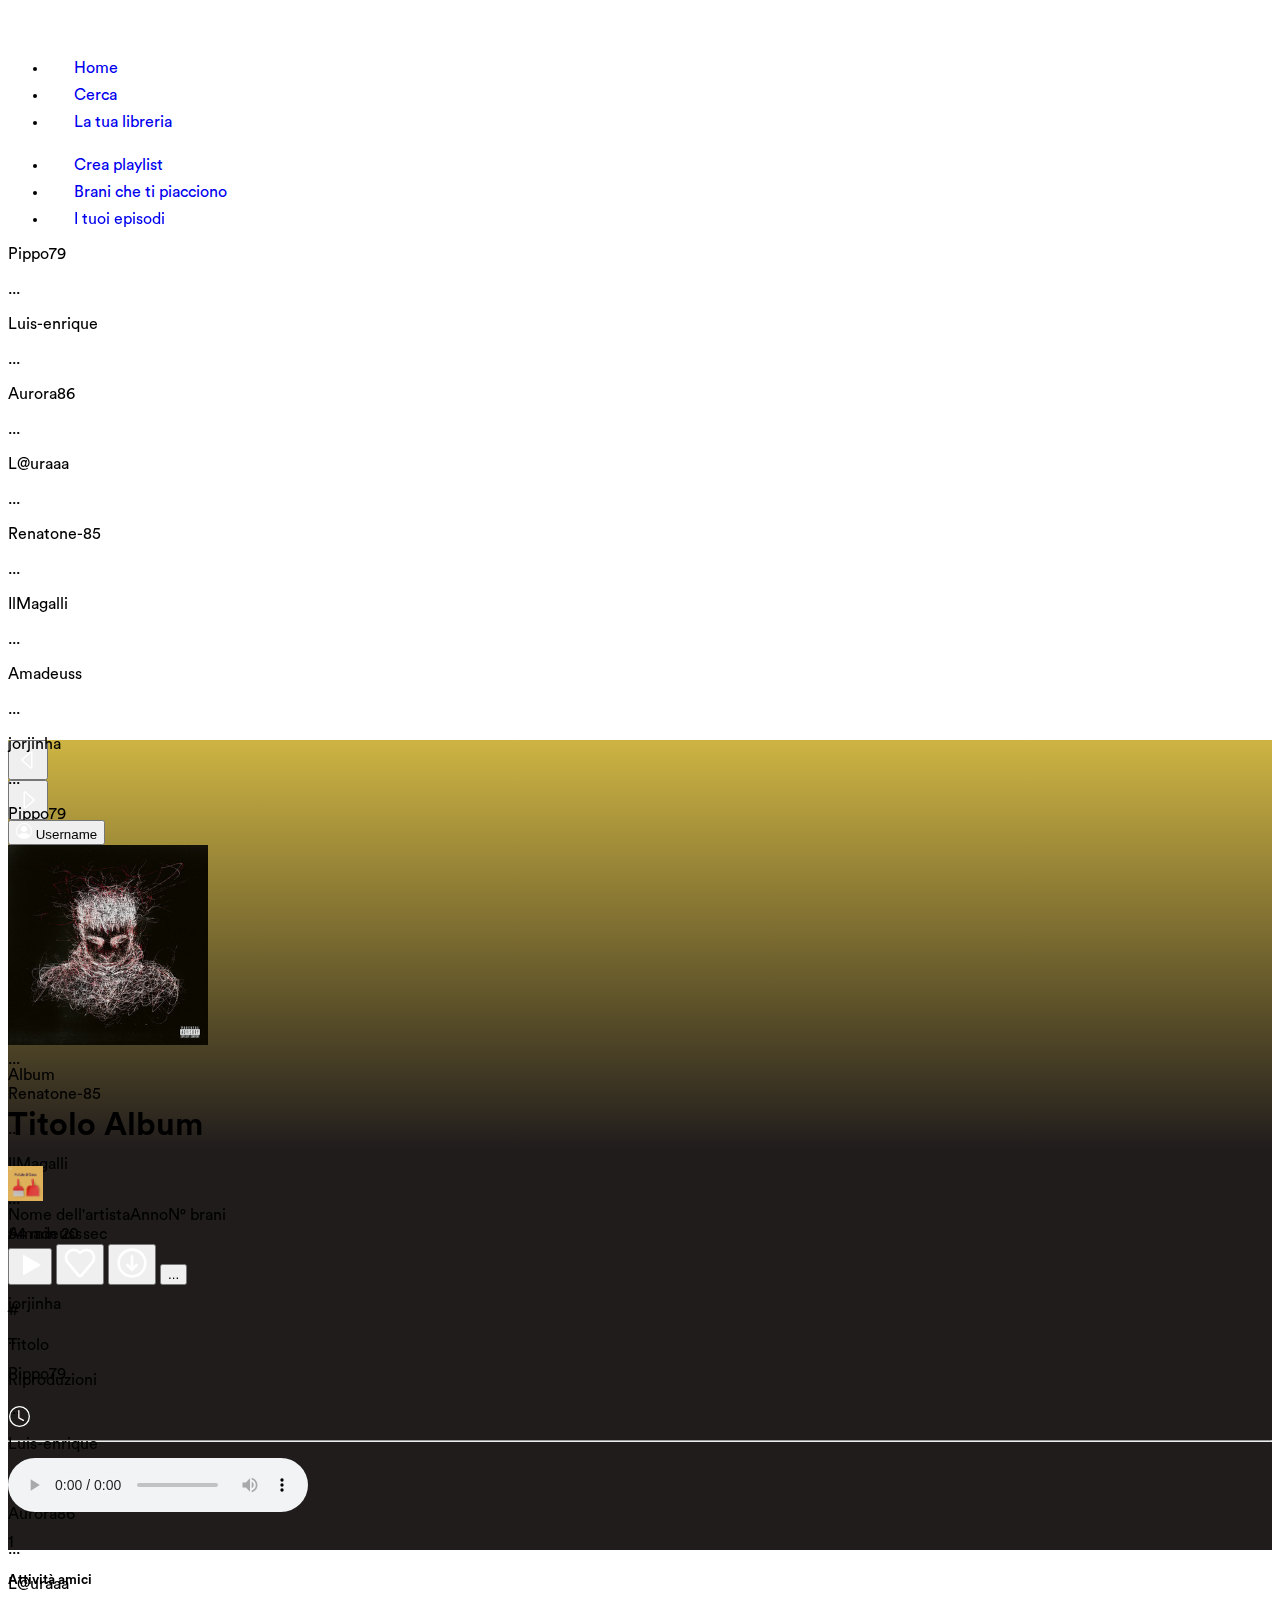
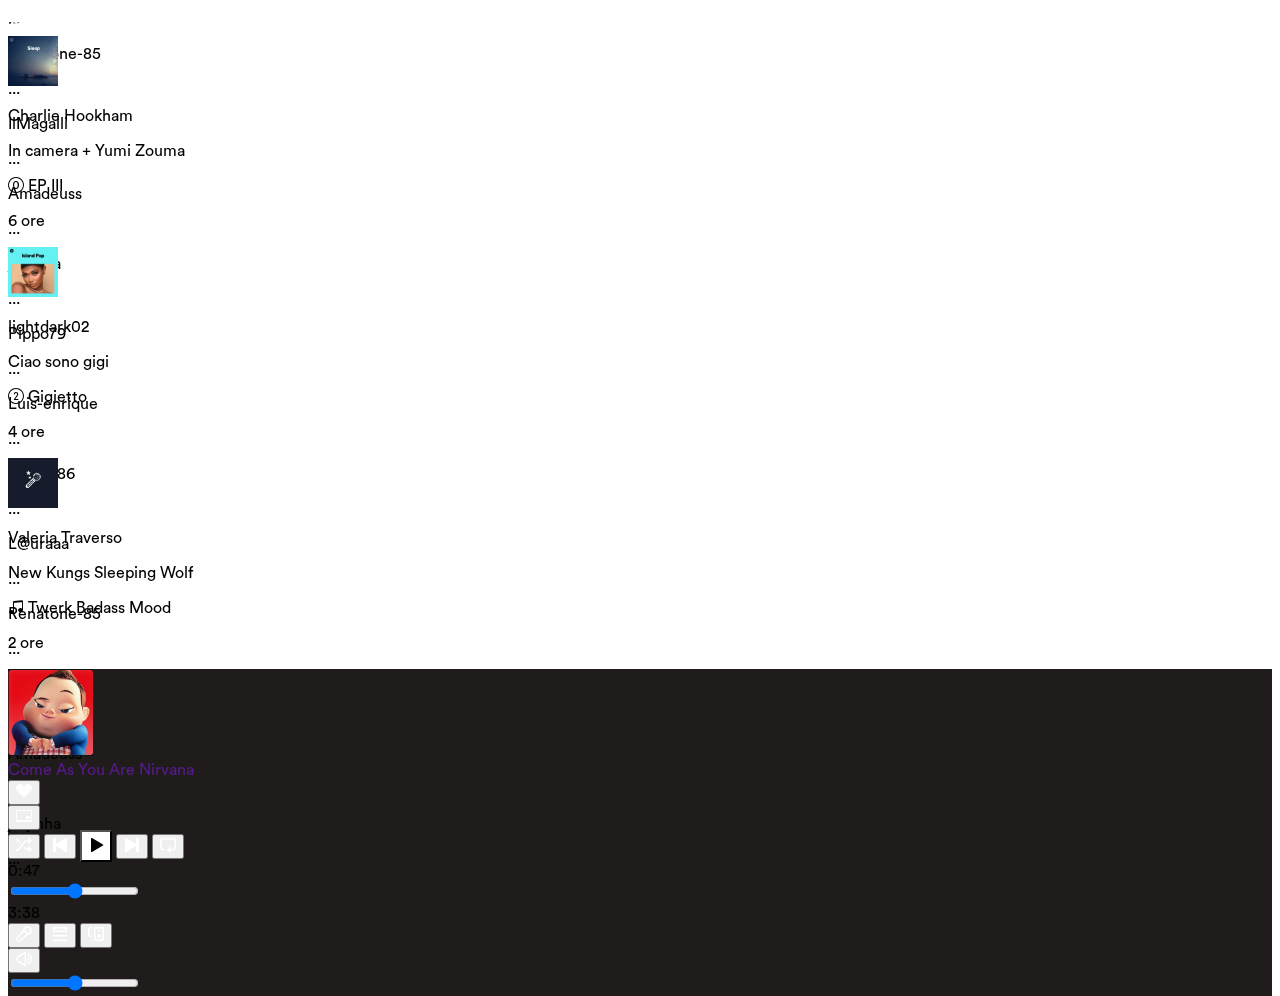
<file: album-page.html>
<!DOCTYPE html>
<html lang="en">
  <head>
    <meta charset="UTF-8" />
    <meta http-equiv="X-UA-Compatible" content="IE=edge" />
    <meta name="viewport" content="width=device-width, initial-scale=1.0" />
    <title>Album Page</title>
    <link rel="stylesheet" href="https://cdn.jsdelivr.net/npm/bootstrap-icons@1.10.3/font/bootstrap-icons.css" />
    <link
      href="https://cdn.jsdelivr.net/npm/bootstrap@5.3.0-alpha1/dist/css/bootstrap.min.css"
      rel="stylesheet"
      integrity="sha384-GLhlTQ8iRABdZLl6O3oVMWSktQOp6b7In1Zl3/Jr59b6EGGoI1aFkw7cmDA6j6gD"
      crossorigin="anonymous"
    />
    <link rel="stylesheet" href="assets/css/album-page.css" />
  </head>
  <body class="bg-dark">
    <div class="container-fluid">
      <div class="row">
        <div class="col-12 col-lg-3" id="container-navbar">
          <!--navbar-->
          <nav class="navbar navbar-expand-lg bg-transparent">
            <div class="container-fluid flex-column ps-lg-0 bg-transparent">
              <div id="navbar" class="container-fluid flex-column bg-transparent ps-lg-0">
                <a class="navbar-brand" href="#" id="three-dots">
                  <svg
                    xmlns="http://www.w3.org/2000/svg"
                    width="22"
                    height="22"
                    fill="white"
                    class="bi bi-three-dots"
                    viewbox="0 0 16 16"
                  >
                    <path
                      d="M3 9.5a1.5 1.5 0 1 1 0-3 1.5 1.5 0 0 1 0 3zm5 0a1.5 1.5 0 1 1 0-3 1.5 1.5 0 0 1 0 3zm5 0a1.5 1.5 0 1 1 0-3 1.5 1.5 0 0 1 0 3z"
                    />
                  </svg>
                </a>

                <div class="collapse navbar-collapse d-flex flex-column bg-transparent" id="navbarNavDropdown">
                  <div class="container-fluid d-flex" id="mobile-navbar">
                    <ul class="navbar-nav mt-3 flex-lg-column bg-transparent" id="navbar-menu">
                      <li class="nav-item d-flex align-items-center">
                        <svg
                          xmlns="http://www.w3.org/2000/svg"
                          width="22"
                          height="22"
                          fill="white"
                          class="bi bi-house-door-fill"
                          viewbox="0 0 16 16"
                        >
                          <path
                            d="M6.5 14.5v-3.505c0-.245.25-.495.5-.495h2c.25 0 .5.25.5.5v3.5a.5.5 0 0 0 .5.5h4a.5.5 0 0 0 .5-.5v-7a.5.5 0 0 0-.146-.354L13 5.793V2.5a.5.5 0 0 0-.5-.5h-1a.5.5 0 0 0-.5.5v1.293L8.354 1.146a.5.5 0 0 0-.708 0l-6 6A.5.5 0 0 0 1.5 7.5v7a.5.5 0 0 0 .5.5h4a.5.5 0 0 0 .5-.5Z"
                          />
                        </svg>
                        <a class="nav-link active text-light" aria-current="page" href="index.html">Home</a>
                      </li>
                      <li class="nav-item d-flex align-items-center">
                        <svg
                          xmlns="http://www.w3.org/2000/svg"
                          width="22"
                          height="22"
                          fill="white"
                          class="bi bi-search"
                          viewbox="0 0 16 16"
                        >
                          <path
                            d="M11.742 10.344a6.5 6.5 0 1 0-1.397 1.398h-.001c.03.04.062.078.098.115l3.85 3.85a1 1 0 0 0 1.415-1.414l-3.85-3.85a1.007 1.007 0 0 0-.115-.1zM12 6.5a5.5 5.5 0 1 1-11 0 5.5 5.5 0 0 1 11 0z"
                          />
                        </svg>
                        <a class="nav-link text-light" href="searchPage.html">Cerca</a>
                      </li>
                      <li class="nav-item d-flex align-items-center">
                        <svg
                          xmlns="http://www.w3.org/2000/svg"
                          width="22"
                          height="22"
                          fill="white"
                          class="bi bi-collection"
                          viewbox="0 0 16 16"
                        >
                          <path
                            d="M2.5 3.5a.5.5 0 0 1 0-1h11a.5.5 0 0 1 0 1h-11zm2-2a.5.5 0 0 1 0-1h7a.5.5 0 0 1 0 1h-7zM0 13a1.5 1.5 0 0 0 1.5 1.5h13A1.5 1.5 0 0 0 16 13V6a1.5 1.5 0 0 0-1.5-1.5h-13A1.5 1.5 0 0 0 0 6v7zm1.5.5A.5.5 0 0 1 1 13V6a.5.5 0 0 1 .5-.5h13a.5.5 0 0 1 .5.5v7a.5.5 0 0 1-.5.5h-13z"
                          />
                        </svg>
                        <a class="nav-link text-light" href="#">La tua libreria</a>
                      </li>
                    </ul>
                  </div>
                </div>

                <div class="container-fluid bg-dark flex-column">
                  <ul id="user-playlists" class="navbar-nav mt-4 flex-column">
                    <li class="nav-item d-flex align-items-center">
                      <svg
                        xmlns="http://www.w3.org/2000/svg"
                        width="22"
                        height="22"
                        fill="white"
                        class="bi bi-plus-square"
                        viewbox="0 0 16 16"
                      >
                        <path
                          d="M14 1a1 1 0 0 1 1 1v12a1 1 0 0 1-1 1H2a1 1 0 0 1-1-1V2a1 1 0 0 1 1-1h12zM2 0a2 2 0 0 0-2 2v12a2 2 0 0 0 2 2h12a2 2 0 0 0 2-2V2a2 2 0 0 0-2-2H2z"
                        />
                        <path
                          d="M8 4a.5.5 0 0 1 .5.5v3h3a.5.5 0 0 1 0 1h-3v3a.5.5 0 0 1-1 0v-3h-3a.5.5 0 0 1 0-1h3v-3A.5.5 0 0 1 8 4z"
                        />
                      </svg>
                      <a class="nav-link active text-light" aria-current="page" href="#">Crea playlist</a>
                    </li>
                    <li class="nav-item d-flex align-items-center">
                      <svg
                        xmlns="http://www.w3.org/2000/svg"
                        width="22"
                        height="22"
                        fill="white"
                        class="bi bi-arrow-through-heart"
                        viewbox="0 0 16 16"
                      >
                        <path
                          fill-rule="evenodd"
                          d="M2.854 15.854A.5.5 0 0 1 2 15.5V14H.5a.5.5 0 0 1-.354-.854l1.5-1.5A.5.5 0 0 1 2 11.5h1.793l.53-.53c-.771-.802-1.328-1.58-1.704-2.32-.798-1.575-.775-2.996-.213-4.092C3.426 2.565 6.18 1.809 8 3.233c1.25-.98 2.944-.928 4.212-.152L13.292 2 12.147.854A.5.5 0 0 1 12.5 0h3a.5.5 0 0 1 .5.5v3a.5.5 0 0 1-.854.354L14 2.707l-1.006 1.006c.236.248.44.531.6.845.562 1.096.585 2.517-.213 4.092-.793 1.563-2.395 3.288-5.105 5.08L8 13.912l-.276-.182a21.86 21.86 0 0 1-2.685-2.062l-.539.54V14a.5.5 0 0 1-.146.354l-1.5 1.5Zm2.893-4.894A20.419 20.419 0 0 0 8 12.71c2.456-1.666 3.827-3.207 4.489-4.512.679-1.34.607-2.42.215-3.185-.817-1.595-3.087-2.054-4.346-.761L8 4.62l-.358-.368c-1.259-1.293-3.53-.834-4.346.761-.392.766-.464 1.845.215 3.185.323.636.815 1.33 1.519 2.065l1.866-1.867a.5.5 0 1 1 .708.708L5.747 10.96Z"
                        />
                      </svg>
                      <a class="nav-link text-light" href="#">Brani che ti piacciono</a>
                    </li>
                    <li class="nav-item d-flex align-items-center">
                      <svg
                        xmlns="http://www.w3.org/2000/svg"
                        width="22"
                        height="22"
                        fill="white"
                        class="bi bi-bookmark-fill"
                        viewbox="0 0 16 16"
                      >
                        <path
                          d="M2 2v13.5a.5.5 0 0 0 .74.439L8 13.069l5.26 2.87A.5.5 0 0 0 14 15.5V2a2 2 0 0 0-2-2H4a2 2 0 0 0-2 2z"
                        />
                      </svg>
                      <a class="nav-link text-light" href="#">I tuoi episodi</a>
                    </li>
                  </ul>
                </div>
              </div>
            </div>
          </nav>

          <!--comments section-->
          <div
            class="container-fluid border-light border-top border-opacity-25 overflow-auto mt-1"
            style="max-height: 55vh"
            id="comments"
          >
            <div
              data-bs-spy="scroll"
              data-bs-target="#list-example"
              data-bs-smooth-scroll="true"
              class="scrollspy-example"
              tabindex="0"
            >
              <div id="friend-comment-1" class="d-flex text-light mt-2">
                <span class="list-item fw-bolder me-2">Pippo79</span>
                <p>...</p>
              </div>
              <div id="friend-comment-2" class="d-flex text-light">
                <span class="list-item fw-bolder me-2">Luis-enrique</span>
                <p>...</p>
              </div>
              <div id="friend-comment-3" class="d-flex text-light">
                <span class="list-item fw-bolder me-2">Aurora86</span>
                <p>...</p>
              </div>
              <div id="friend-comment-4" class="d-flex text-light">
                <span class="list-item fw-bolder me-2">L@uraaa</span>
                <p>...</p>
              </div>
              <div id="friend-comment-5" class="d-flex text-light">
                <span class="list-item fw-bolder me-2">Renatone-85</span>
                <p>...</p>
              </div>
              <div id="friend-comment-6" class="d-flex text-light">
                <span class="list-item fw-bolder me-2">IlMagalli</span>
                <p>...</p>
              </div>
              <div id="friend-comment-7" class="d-flex text-light">
                <span class="list-item fw-bolder me-2">Amadeuss</span>
                <p>...</p>
              </div>
              <div id="friend-comment-8" class="d-flex text-light">
                <span class="list-item fw-bolder me-2">jorjinha</span>
                <p>...</p>
              </div>
              <div id="friend-comment-1" class="d-flex text-light">
                <span class="list-item fw-bolder me-2">Pippo79</span>
                <p>...</p>
              </div>
              <div id="friend-comment-2" class="d-flex text-light">
                <span class="list-item fw-bolder me-2">Luis-enrique</span>
                <p>...</p>
              </div>
              <div id="friend-comment-3" class="d-flex text-light">
                <span class="list-item fw-bolder me-2">Aurora86</span>
                <p>...</p>
              </div>
              <div id="friend-comment-4" class="d-flex text-light">
                <span class="list-item fw-bolder me-2">L@uraaa</span>
                <p>...</p>
              </div>
              <div id="friend-comment-5" class="d-flex text-light">
                <span class="list-item fw-bolder me-2">Renatone-85</span>
                <p>...</p>
              </div>
              <div id="friend-comment-6" class="d-flex text-light">
                <span class="list-item fw-bolder me-2">IlMagalli</span>
                <p>...</p>
              </div>
              <div id="friend-comment-7" class="d-flex text-light">
                <span class="list-item fw-bolder me-2">Amadeuss</span>
                <p>...</p>
              </div>
              <div id="friend-comment-8" class="d-flex text-light">
                <span class="list-item fw-bolder me-2">jorjinha</span>
                <p>...</p>
              </div>
              <div id="friend-comment-1" class="d-flex text-light">
                <span class="list-item fw-bolder me-2">Pippo79</span>
                <p>...</p>
              </div>
              <div id="friend-comment-2" class="d-flex text-light">
                <span class="list-item fw-bolder me-2">Luis-enrique</span>
                <p>...</p>
              </div>
              <div id="friend-comment-3" class="d-flex text-light">
                <span class="list-item fw-bolder me-2">Aurora86</span>
                <p>...</p>
              </div>
              <div id="friend-comment-4" class="d-flex text-light">
                <span class="list-item fw-bolder me-2">L@uraaa</span>
                <p>...</p>
              </div>
              <div id="friend-comment-5" class="d-flex text-light">
                <span class="list-item fw-bolder me-2">Renatone-85</span>
                <p>...</p>
              </div>
              <div id="friend-comment-6" class="d-flex text-light">
                <span class="list-item fw-bolder me-2">IlMagalli</span>
                <p>...</p>
              </div>
              <div id="friend-comment-7" class="d-flex text-light">
                <span class="list-item fw-bolder me-2">Amadeuss</span>
                <p>...</p>
              </div>
              <div id="friend-comment-8" class="d-flex text-light">
                <span class="list-item fw-bolder me-2">jorjinha</span>
                <p>...</p>
              </div>
              <div id="friend-comment-1" class="d-flex text-light">
                <span class="list-item fw-bolder me-2">Pippo79</span>
                <p>...</p>
              </div>
              <div id="friend-comment-2" class="d-flex text-light">
                <span class="list-item fw-bolder me-2">Luis-enrique</span>
                <p>...</p>
              </div>
              <div id="friend-comment-3" class="d-flex text-light">
                <span class="list-item fw-bolder me-2">Aurora86</span>
                <p>...</p>
              </div>
              <div id="friend-comment-4" class="d-flex text-light">
                <span class="list-item fw-bolder me-2">L@uraaa</span>
                <p>...</p>
              </div>
              <div id="friend-comment-5" class="d-flex text-light">
                <span class="list-item fw-bolder me-2">Renatone-85</span>
                <p>...</p>
              </div>
              <div id="friend-comment-6" class="d-flex text-light">
                <span class="list-item fw-bolder me-2">IlMagalli</span>
                <p>...</p>
              </div>
              <div id="friend-comment-7" class="d-flex text-light">
                <span class="list-item fw-bolder me-2">Amadeuss</span>
                <p>...</p>
              </div>
              <div id="friend-comment-8" class="d-flex text-light">
                <span class="list-item fw-bolder me-2">jorjinha</span>
                <p>...</p>
              </div>
            </div>
          </div>
        </div>
        <div class="col-12 col-lg-7 p-3 mb-5" id="main-container">
          <div class="d-flex justify-content-between align-items-center">
            <div id="switch-icon" class="p-1 d-flex">
              <button class="bg-dark border border-dark rounded-circle me-2 social">
                <svg
                  xmlns="http://www.w3.org/2000/svg"
                  width="26"
                  height="26"
                  fill="white"
                  class="bi bi-caret-left"
                  viewbox="0 0 16 16"
                >
                  <path
                    d="M10 12.796V3.204L4.519 8 10 12.796zm-.659.753-5.48-4.796a1 1 0 0 1 0-1.506l5.48-4.796A1 1 0 0 1 11 3.204v9.592a1 1 0 0 1-1.659.753z"
                  />
                </svg>
              </button>
              <button class="bg-dark border border-dark rounded-circle social">
                <svg
                  xmlns="http://www.w3.org/2000/svg"
                  width="26"
                  height="26"
                  fill="white"
                  class="bi bi-caret-right"
                  viewbox="0 0 16 16"
                >
                  <path
                    d="M6 12.796V3.204L11.481 8 6 12.796zm.659.753 5.48-4.796a1 1 0 0 0 0-1.506L6.66 2.451C6.011 1.885 5 2.345 5 3.204v9.592a1 1 0 0 0 1.659.753z"
                  />
                </svg>
              </button>
            </div>
            <div id="profile">
              <button class="bg-dark border border-dark rounded d-flex align-items-center">
                <svg
                  class="img-fluid"
                  xmlns="http://www.w3.org/2000/svg"
                  width="16"
                  height="16"
                  fill="white"
                  class="bi bi-person-circle"
                  viewbox="0 0 16 16"
                >
                  <path d="M11 6a3 3 0 1 1-6 0 3 3 0 0 1 6 0z" />
                  <path
                    fill-rule="evenodd"
                    d="M0 8a8 8 0 1 1 16 0A8 8 0 0 1 0 8zm8-7a7 7 0 0 0-5.468 11.37C3.242 11.226 4.805 10 8 10s4.757 1.225 5.468 2.37A7 7 0 0 0 8 1z"
                  />
                </svg>
                <span class="text-white ms-2">Username</span>
              </button>
            </div>
          </div>
          <div class="container-fluid mt-3">
            <div class="row">
              <div class="card d-flex flex-column align-items-center flex-md-row bg-transparent ps-0 border-0">
                <img src="assets/imgs/main/image-1.jpg" class="card-img-top pb-1" alt="..." id="album-img" />
                <div class="card-body w-100 d-flex flex-column">
                  <p class="card-text text-white mt-3 d-none d-md-flex">Album</p>
                  <h1 class="text-white fs-1" id="album-title">Titolo Album</h1>
                  <div class="mt-md-5 d-flex gap-3">
                    <div class="d-flex align-items-center">
                      <img
                        src="assets/imgs/main/image-13.jpg"
                        width="35px"
                        class="rounded-circle"
                        alt=""
                        id="img-icon"
                      />
                    </div>
                    <div class="text-white fw-semibold d-flex flex-column flex-md-row">
                      <span id="artist-name">Nome dell'artista</span><span></span
                      ><span class="text-white ms-1" id="release-date">Anno</span
                      ><span id="number-tracks" class="d-none d-md-flex ms-2">N° brani</span>
                    </div>
                    <span class="text-muted d-none d-md-flex">54 min 20 sec</span>
                  </div>
                </div>
              </div>
            </div>
          </div>
          <div class="container-fluid mt-2">
            <div class="row">
              <div class="col-12 d-flex vertical-align-center">
                <button
                  id="play-button"
                  aria-label="Play"
                  data-encore-id="buttonPrimary"
                  class="Button-sc-qlcn5g-0 eHhJDl btn btn-success rounded-5"
                >
                  <span class="ButtonInner-sc-14ud5tc-0 dpREpp encore-bright-accent-set">
                    <span aria-hidden="true" class="IconWrapper__Wrapper-sc-1hf1hjl-0 fSnHJ">
                      <svg
                        role="img"
                        height="28"
                        width="28"
                        aria-hidden="true"
                        viewbox="0 0 24 24"
                        data-encore-id="icon"
                        class="Svg-sc-ytk21e-0 uPxdw"
                      >
                        <path
                          d="m7.05 3.606 13.49 7.788a.7.7 0 0 1 0 1.212L7.05 20.394A.7.7 0 0 1 6 19.788V4.212a.7.7 0 0 1 1.05-.606z"
                        ></path>
                      </svg>
                    </span>
                  </span>
                </button>

                <button class="btn btn-transparent">
                  <svg
                    role="img"
                    height="32"
                    width="32"
                    aria-hidden="true"
                    viewbox="0 0 24 24"
                    data-encore-id="icon"
                    class="Svg-sc-ytk21e-0 uPxdw"
                  >
                    <path
                      d="M5.21 1.57a6.757 6.757 0 0 1 6.708 1.545.124.124 0 0 0 .165 0 6.741 6.741 0 0 1 5.715-1.78l.004.001a6.802 6.802 0 0 1 5.571 5.376v.003a6.689 6.689 0 0 1-1.49 5.655l-7.954 9.48a2.518 2.518 0 0 1-3.857 0L2.12 12.37A6.683 6.683 0 0 1 .627 6.714 6.757 6.757 0 0 1 5.21 1.57zm3.12 1.803a4.757 4.757 0 0 0-5.74 3.725l-.001.002a4.684 4.684 0 0 0 1.049 3.969l.009.01 7.958 9.485a.518.518 0 0 0 .79 0l7.968-9.495a4.688 4.688 0 0 0 1.049-3.965 4.803 4.803 0 0 0-3.931-3.794 4.74 4.74 0 0 0-4.023 1.256l-.008.008a2.123 2.123 0 0 1-2.9 0l-.007-.007a4.757 4.757 0 0 0-2.214-1.194z"
                    ></path>
                  </svg>
                </button>
                <button class="btn btn-transparent">
                  <svg
                    role="img"
                    height="32"
                    width="32"
                    aria-hidden="true"
                    viewbox="0 0 24 24"
                    data-encore-id="icon"
                    class="Svg-sc-ytk21e-0 uPxdw"
                  >
                    <path
                      d="M12 3a9 9 0 1 0 0 18 9 9 0 0 0 0-18zM1 12C1 5.925 5.925 1 12 1s11 4.925 11 11-4.925 11-11 11S1 18.075 1 12z"
                    ></path>
                    <path
                      d="M12 6.05a1 1 0 0 1 1 1v7.486l1.793-1.793a1 1 0 1 1 1.414 1.414L12 18.364l-4.207-4.207a1 1 0 1 1 1.414-1.414L11 14.536V7.05a1 1 0 0 1 1-1z"
                    ></path>
                  </svg>
                </button>
                <button class="text-center btn btn-transparent fs-3 text-white">...</button>
              </div>

              <div class="container-fluid px-4 py-5">
                <div class="row mb-4">
                  <div class="d-none d-md-flex">
                    <div class="col-1" id="number">
                      <p class="fw-semibold text-secondary">#</p>
                    </div>
                    <div class="col-6" id="title">
                      <p class="fw-semibold text-secondary">Titolo</p>
                    </div>
                    <div class="col-3" id="reproduction">
                      <p class="fw-semibold text-secondary d-none d-md-flex">Riproduzioni</p>
                    </div>
                    <div class="col-2 d-flex justify-content-end" id="duration">
                      <svg
                        xmlns="http://www.w3.org/2000/svg"
                        width="23"
                        height="21"
                        fill="grey"
                        class="bi bi-clock fw-semibold text-muted"
                        viewbox="0 0 16 16"
                      >
                        <path d="M8 3.5a.5.5 0 0 0-1 0V9a.5.5 0 0 0 .252.434l3.5 2a.5.5 0 0 0 .496-.868L8 8.71V3.5z" />
                        <path d="M8 16A8 8 0 1 0 8 0a8 8 0 0 0 0 16zm7-8A7 7 0 1 1 1 8a7 7 0 0 1 14 0z" />
                      </svg>
                    </div>
                  </div>
                  <hr class="text-secondary" />

                  <ol class="container-fluid text-secondary ms-2 px-4" id="list-track"></ol>
                  <audio id="audio-player" controls class="d-none"></audio>
                  <div id="tracks">
                    <div class="col-1">
                      <p class="text-secondary fw-semibold">1</p>
                    </div>
                    <div class="col-8 col-md-7">
                      <p class="text-white mb-0 fw-semibold">Titolo Canzone</p>
                      <p class="text-secondary fw-semibold">Autore Canzone</p>
                    </div>
                    <div class="col-3 d-none d-md-flex">
                      <p class="text-secondary fw-semibold">2374648</p>
                    </div>
                    <div class="col-3 col-md-1">
                      <p class="text-secondary fw-semibold">2:23</p>
                    </div>

                    <div class="col-1">
                      <p class="text-secondary fw-semibold">2</p>
                    </div>
                    <div class="col-8 col-md-7">
                      <p class="text-white mb-0 fw-semibold">Titolo Canzone</p>
                      <p class="text-secondary fw-semibold">Autore Canzone</p>
                    </div>
                    <div class="col-3 d-none d-md-flex">
                      <p class="text-secondary fw-semibold">2374648</p>
                    </div>
                    <div class="col-3 col-md-1">
                      <p class="text-secondary fw-semibold">2:23</p>
                    </div>

                    <div class="col-1">
                      <p class="text-secondary fw-semibold">3</p>
                    </div>
                    <div class="col-8 col-md-7">
                      <p class="text-white mb-0 fw-semibold">Titolo Canzone</p>
                      <p class="text-secondary fw-semibold">Autore Canzone</p>
                    </div>
                    <div class="col-3 d-none d-md-flex">
                      <p class="text-secondary fw-semibold">2374648</p>
                    </div>
                    <div class="col-3 col-md-1">
                      <p class="text-secondary fw-semibold">2:23</p>
                    </div>

                    <div class="col-1">
                      <p class="text-secondary fw-semibold">4</p>
                    </div>
                    <div class="col-8 col-md-7">
                      <p class="text-white mb-0 fw-semibold">Titolo Canzone</p>
                      <p class="text-secondary fw-semibold">Autore Canzone</p>
                    </div>
                    <div class="col-3 d-none d-md-flex">
                      <p class="text-secondary fw-semibold">2374648</p>
                    </div>
                    <div class="col-3 col-md-1">
                      <p class="text-secondary fw-semibold">2:23</p>
                    </div>

                    <div class="col-1">
                      <p class="text-secondary fw-semibold">5</p>
                    </div>
                    <div class="col-8 col-md-7">
                      <p class="text-white mb-0 fw-semibold">Titolo Canzone</p>
                      <p class="text-secondary fw-semibold">Autore Canzone</p>
                    </div>
                    <div class="col-3 d-none d-md-flex">
                      <p class="text-secondary fw-semibold">2374648</p>
                    </div>
                    <div class="col-3 col-md-1">
                      <p class="text-secondary fw-semibold">2:23</p>
                    </div>

                    <div class="col-1">
                      <p class="text-secondary fw-semibold">6</p>
                    </div>
                    <div class="col-8 col-md-7">
                      <p class="text-white mb-0 fw-semibold">Titolo Canzone</p>
                      <p class="text-secondary fw-semibold">Autore Canzone</p>
                    </div>
                    <div class="col-3 d-none d-md-flex">
                      <p class="text-secondary fw-semibold">2374648</p>
                    </div>
                    <div class="col-3 col-md-1">
                      <p class="text-secondary fw-semibold">2:23</p>
                    </div>
                  </div>
                  <!---chiusura div track-list-->

                  <div class="col-12 mt-3 d-none d-md-flex" id="rights">
                    <p class="text-secondary fw-semibold mb-0">Data di uscita</p>
                    <p class="text-secondary">&copy; Diritti riservati a .....</p>
                  </div>
                </div>
              </div>
              <div class="container-fluid mt-4" id="discover-more">
                <div class="row g-1" id="otherAlbumsList">
                  <div class="col-12 d-flex justify-content-between">
                    <h3 class="text-white">Altro di <span id="artist-discover">Artista</span></h3>
                    <a href="">
                      <p class="text-secondary fw-semibold">Vedi discografia</p>
                    </a>
                  </div>
                  <div class="col-3">
                    <div class="card bg-dark p-2">
                      <img src="assets/imgs/main/image-3.jpg" class="card-img-top" alt="..." />
                      <div class="card-body">
                        <p class="card-text text-white">Titolo Album</p>
                        <p class="text-secondary fw-semibold">2010</p>
                      </div>
                    </div>
                  </div>
                  <div class="col-3">
                    <div class="card bg-dark p-2">
                      <img src="assets/imgs/main/image-3.jpg" class="card-img-top" alt="..." />
                      <div class="card-body">
                        <p class="card-text text-white">Titolo Album</p>
                        <p class="text-secondary fw-semibold">2010</p>
                      </div>
                    </div>
                  </div>
                  <div class="col-3">
                    <div class="card bg-dark p-2">
                      <img src="assets/imgs/main/image-3.jpg" class="card-img-top" alt="..." />
                      <div class="card-body">
                        <p class="card-text text-white">Titolo Album</p>
                        <p class="text-secondary fw-semibold">2010</p>
                      </div>
                    </div>
                  </div>
                  <div class="col-3">
                    <div class="card bg-dark p-2">
                      <img src="assets/imgs/main/image-3.jpg" class="card-img-top" alt="..." />
                      <div class="card-body">
                        <p class="card-text text-white">Titolo Album</p>
                        <p class="text-secondary fw-semibold">2010</p>
                      </div>
                    </div>
                  </div>
                </div>
              </div>
            </div>
          </div>

          <div class="container-fluid my-5 d-none d-md-flex">
            <div class="row g-0">
              <div class="col-3">
                <p class="text-white mb-2">Azienda</p>
                <a class="text-decoration-none" href="#">
                  <p class="text-secondary mb-1">Chi siamo</p>
                </a>
                <a class="text-decoration-none" href="#">
                  <p class="text-secondary mb-1">Opportunità di lavoro</p>
                </a>
                <a class="text-decoration-none" href="#">
                  <p class="text-secondary">For the record</p>
                </a>
              </div>
              <div class="col-3">
                <p class="text-white mb-2">Community</p>
                <a class="text-decoration-none" href="#">
                  <p class="text-secondary mb-1">Per artisti</p>
                </a>
                <a class="text-decoration-none" href="#">
                  <p class="text-secondary mb-1">Sviluppatori</p>
                </a>
                <a class="text-decoration-none" href="#">
                  <p class="text-secondary mb-1">Pubblicità</p>
                </a>
                <a class="text-decoration-none" href="#">
                  <p class="text-secondary mb-1">Investitori</p>
                </a>
                <a class="text-decoration-none" href="#">
                  <p class="text-secondary">Venditori</p>
                </a>
              </div>
              <div class="col-3">
                <p class="text-white mb-2">Link utili</p>
                <a class="text-decoration-none" href="#">
                  <p class="text-secondary mb-1">Assistenza</p>
                </a>
                <a class="text-decoration-none" href="#">
                  <p class="text-secondary mb-1">App per cellulare gratuita</p>
                </a>
                <a class="text-decoration-none" href="#">
                  <p class="text-secondary">Diritti del consumatore</p>
                </a>
              </div>
              <div class="col-3 d-flex flex-row">
                <a href="#" class="text-secondary p-1 bg-dark rounded me-1 social">
                  <svg
                    xmlns="http://www.w3.org/2000/svg"
                    width="20"
                    height="20"
                    fill="currentColor"
                    class="bi bi-instagram"
                    viewbox="0 0 16 16"
                  >
                    <path
                      d="M8 0C5.829 0 5.556.01 4.703.048 3.85.088 3.269.222 2.76.42a3.917 3.917 0 0 0-1.417.923A3.927 3.927 0 0 0 .42 2.76C.222 3.268.087 3.85.048 4.7.01 5.555 0 5.827 0 8.001c0 2.172.01 2.444.048 3.297.04.852.174 1.433.372 1.942.205.526.478.972.923 1.417.444.445.89.719 1.416.923.51.198 1.09.333 1.942.372C5.555 15.99 5.827 16 8 16s2.444-.01 3.298-.048c.851-.04 1.434-.174 1.943-.372a3.916 3.916 0 0 0 1.416-.923c.445-.445.718-.891.923-1.417.197-.509.332-1.09.372-1.942C15.99 10.445 16 10.173 16 8s-.01-2.445-.048-3.299c-.04-.851-.175-1.433-.372-1.941a3.926 3.926 0 0 0-.923-1.417A3.911 3.911 0 0 0 13.24.42c-.51-.198-1.092-.333-1.943-.372C10.443.01 10.172 0 7.998 0h.003zm-.717 1.442h.718c2.136 0 2.389.007 3.232.046.78.035 1.204.166 1.486.275.373.145.64.319.92.599.28.28.453.546.598.92.11.281.24.705.275 1.485.039.843.047 1.096.047 3.231s-.008 2.389-.047 3.232c-.035.78-.166 1.203-.275 1.485a2.47 2.47 0 0 1-.599.919c-.28.28-.546.453-.92.598-.28.11-.704.24-1.485.276-.843.038-1.096.047-3.232.047s-2.39-.009-3.233-.047c-.78-.036-1.203-.166-1.485-.276a2.478 2.478 0 0 1-.92-.598 2.48 2.48 0 0 1-.6-.92c-.109-.281-.24-.705-.275-1.485-.038-.843-.046-1.096-.046-3.233 0-2.136.008-2.388.046-3.231.036-.78.166-1.204.276-1.486.145-.373.319-.64.599-.92.28-.28.546-.453.92-.598.282-.11.705-.24 1.485-.276.738-.034 1.024-.044 2.515-.045v.002zm4.988 1.328a.96.96 0 1 0 0 1.92.96.96 0 0 0 0-1.92zm-4.27 1.122a4.109 4.109 0 1 0 0 8.217 4.109 4.109 0 0 0 0-8.217zm0 1.441a2.667 2.667 0 1 1 0 5.334 2.667 2.667 0 0 1 0-5.334z"
                    />
                  </svg>
                </a>
                <a href="#" class="text-secondary p-1 bg-dark rounded me-1 social">
                  <svg
                    xmlns="http://www.w3.org/2000/svg"
                    width="20"
                    height="20"
                    fill="currentColor"
                    class="bi bi-twitter"
                    viewbox="0 0 16 16"
                  >
                    <path
                      d="M5.026 15c6.038 0 9.341-5.003 9.341-9.334 0-.14 0-.282-.006-.422A6.685 6.685 0 0 0 16 3.542a6.658 6.658 0 0 1-1.889.518 3.301 3.301 0 0 0 1.447-1.817 6.533 6.533 0 0 1-2.087.793A3.286 3.286 0 0 0 7.875 6.03a9.325 9.325 0 0 1-6.767-3.429 3.289 3.289 0 0 0 1.018 4.382A3.323 3.323 0 0 1 .64 6.575v.045a3.288 3.288 0 0 0 2.632 3.218 3.203 3.203 0 0 1-.865.115 3.23 3.23 0 0 1-.614-.057 3.283 3.283 0 0 0 3.067 2.277A6.588 6.588 0 0 1 .78 13.58a6.32 6.32 0 0 1-.78-.045A9.344 9.344 0 0 0 5.026 15z"
                    />
                  </svg>
                </a>
                <a href="#" class="text-secondary p-1 bg-dark rounded me-1 social">
                  <svg
                    xmlns="http://www.w3.org/2000/svg"
                    width="20"
                    height="20"
                    fill="currentColor"
                    class="bi bi-facebook"
                    viewbox="0 0 16 16"
                  >
                    <path
                      d="M16 8.049c0-4.446-3.582-8.05-8-8.05C3.58 0-.002 3.603-.002 8.05c0 4.017 2.926 7.347 6.75 7.951v-5.625h-2.03V8.05H6.75V6.275c0-2.017 1.195-3.131 3.022-3.131.876 0 1.791.157 1.791.157v1.98h-1.009c-.993 0-1.303.621-1.303 1.258v1.51h2.218l-.354 2.326H9.25V16c3.824-.604 6.75-3.934 6.75-7.951z"
                    />
                  </svg>
                </a>
              </div>

              <hr class="text-secondary mt-2" />
              <div class="d-flex justify-content-between mt-2">
                <div class="col-9 text-secondary">
                  <span>Informazioni Legali </span>
                  <span> Centro sulla privacy </span>
                  Informativa
                  <span></span>
                  <span>Cookie </span>
                  <span>Info annunci</span>
                </div>
                <div class="col-3 text-secondary pb-3">
                  &copy;2023 Matteo Vacca,<br />
                  Salvatore Mercurio,<br />Vittorio Vescio
                </div>
              </div>
            </div>
          </div>
        </div>
        <div id="friends" class="col-2 container-fluid p-0 bg-dark">
          <div class="d-flex justify-content-between my-2 ms-2">
            <h5 class="text-light ms-2">Attività amici</h5>
            <div class="d-flex flex-end mt-1 me-2">
              <svg
                class="me-1"
                xmlns="http://www.w3.org/2000/svg"
                width="20"
                height="20"
                fill="currentColor"
                class="bi bi-person-plus"
                viewbox="0 0 16 16"
              >
                <path
                  d="M6 8a3 3 0 1 0 0-6 3 3 0 0 0 0 6zm2-3a2 2 0 1 1-4 0 2 2 0 0 1 4 0zm4 8c0 1-1 1-1 1H1s-1 0-1-1 1-4 6-4 6 3 6 4zm-1-.004c-.001-.246-.154-.986-.832-1.664C9.516 10.68 8.289 10 6 10c-2.29 0-3.516.68-4.168 1.332-.678.678-.83 1.418-.832 1.664h10z"
                />
                <path
                  fill-rule="evenodd"
                  d="M13.5 5a.5.5 0 0 1 .5.5V7h1.5a.5.5 0 0 1 0 1H14v1.5a.5.5 0 0 1-1 0V8h-1.5a.5.5 0 0 1 0-1H13V5.5a.5.5 0 0 1 .5-.5z"
                />
              </svg>
              <svg
                xmlns="http://www.w3.org/2000/svg"
                width="20"
                height="20"
                fill="currentColor"
                class="bi bi-x-lg"
                viewbox="0 0 16 16"
              >
                <path
                  d="M2.146 2.854a.5.5 0 1 1 .708-.708L8 7.293l5.146-5.147a.5.5 0 0 1 .708.708L8.707 8l5.147 5.146a.5.5 0 0 1-.708.708L8 8.707l-5.146 5.147a.5.5 0 0 1-.708-.708L7.293 8 2.146 2.854Z"
                />
              </svg>
            </div>
          </div>
          <div class="container text-light">
            <div class="d-flex justify-content-start mb-2">
              <div>
                <img width="50px" src="assets/imgs/search/image-18.jpg" alt="amico1" class="rounded-circle" />
              </div>
              <div class="text-align-start ms-3">
                <p class="mb-0">Charlie Hookham</p>
                <p class="mb-0">In camera + Yumi Zouma</p>
                <p class="small">
                  <i class="bi bi-0-circle"></i>
                  EP III
                </p>
              </div>
              <div class="flex-grow-1">
                <p class="text-end">6 ore</p>
              </div>
            </div>
            <div class="d-flex justify-content-start mb-2">
              <div>
                <img width="50px" src="assets/imgs/search/image-19.jpg" alt="amico1" class="rounded-circle" />
              </div>
              <div class="text-align-start ms-3">
                <p class="mb-0">lightdark02</p>
                <p class="mb-0">Ciao sono gigi</p>
                <p class="small">
                  <i class="bi bi-2-circle"></i>
                  Gigietto
                </p>
              </div>
              <div class="flex-grow-1">
                <p class="text-end">4 ore</p>
              </div>
            </div>
            <div class="d-flex justify-content-start mb-2">
              <div>
                <img width="50px" src="assets/imgs/search/image-21.jpg" alt="amico1" class="rounded-circle" />
              </div>
              <div class="text-align-start ms-3">
                <p class="mb-0">Valeria Traverso</p>
                <p class="mb-0 small">New Kungs Sleeping Wolf</p>
                <p class="small">
                  <i class="bi bi-music-note-beamed"></i>
                  Twerk Badass Mood
                </p>
              </div>
              <div class="flex-grow-1">
                <p class="text-end">2 ore</p>
              </div>
            </div>
          </div>
        </div>
      </div>
    </div>
    <footer class="position-fixed bottom-0 w-100 border-top border-lg-light" id="footer">
      <div id="player" class="row align-items-center px-3 py-2 gx-0">
        <div
          id="containerLeft"
          class="col-10 col-md-4 d-flex flex-row align-items-center justify-content-between justify-content-md-start"
        >
          <div class="d-flex align-items-center">
            <div>
              <a class="pe-3" href=""><img id="song-img" width="85px" src="assets/images/avatar.png" alt="" /></a>
            </div>
            <div class="d-flex flex-column">
              <a class="text-decoration-none text-light" href="" id="song-title">Come As You Are</a>
              <a class="text-decoration-none text-light" href="" id="song-artist"> Nirvana </a>
            </div>
          </div>
          <div
            class="text-light flex-grow-1 d-flex flex-md-grow-0 justify-content-end justify-content-md-center"
            id="heart-svg"
          >
            <button class="ms-3 me-1 btn bg-transparent text-light fs-3 svg">
              <svg
                xmlns="http://www.w3.org/2000/svg"
                width="16"
                height="16"
                fill="currentColor"
                class="bi bi-suit-heart-fill"
                viewbox="0 0 16 16"
              >
                <path
                  d="M4 1c2.21 0 4 1.755 4 3.92C8 2.755 9.79 1 12 1s4 1.755 4 3.92c0 3.263-3.234 4.414-7.608 9.608a.513.513 0 0 1-.784 0C3.234 9.334 0 8.183 0 4.92 0 2.755 1.79 1 4 1z"
                />
              </svg>
            </button>
          </div>
          <div>
            <button class="btn bg-transparent text-light" id="another-svg">
              <svg width="16" height="16" xmlns="http://www.w3.org/2000/svg">
                <path
                  d="M1 3v9h14V3H1zm0-1h14a1 1 0 0 1 1 1v10a1 1 0 0 1-1 1H1a1 1 0 0 1-1-1V3a1 1 0 0 1 1-1z"
                  fill-rule="nonzero"
                ></path>
                <path d="M10 8h4v3h-4z"></path>
              </svg>
            </button>
          </div>
        </div>

        <div
          id="containerMiddle"
          class="col-1 col-md-4 text-light d-flex flex-column align-items-end align-items-md-center gap-md-2"
        >
          <div id="playerControls" class="d-flex justify-content-center gap-2">
            <button id="shuffle" class="btn bg-transparent text-light">
              <svg
                role="img"
                height="16"
                width="16"
                aria-hidden="true"
                viewbox="0 0 16 16"
                data-encore-id="icon"
                class="Svg-sc-ytk21e-0 uPxdw"
              >
                <path
                  d="M13.151.922a.75.75 0 1 0-1.06 1.06L13.109 3H11.16a3.75 3.75 0 0 0-2.873 1.34l-6.173 7.356A2.25 2.25 0 0 1 .39 12.5H0V14h.391a3.75 3.75 0 0 0 2.873-1.34l6.173-7.356a2.25 2.25 0 0 1 1.724-.804h1.947l-1.017 1.018a.75.75 0 0 0 1.06 1.06L15.98 3.75 13.15.922zM.391 3.5H0V2h.391c1.109 0 2.16.49 2.873 1.34L4.89 5.277l-.979 1.167-1.796-2.14A2.25 2.25 0 0 0 .39 3.5z"
                ></path>
                <path
                  d="m7.5 10.723.98-1.167.957 1.14a2.25 2.25 0 0 0 1.724.804h1.947l-1.017-1.018a.75.75 0 1 1 1.06-1.06l2.829 2.828-2.829 2.828a.75.75 0 1 1-1.06-1.06L13.109 13H11.16a3.75 3.75 0 0 1-2.873-1.34l-.787-.938z"
                ></path>
              </svg>
            </button>
            <button id="previous" class="btn bg-transparent text-light">
              <svg
                role="img"
                height="16"
                width="16"
                aria-hidden="true"
                viewbox="0 0 16 16"
                data-encore-id="icon"
                class="Svg-sc-ytk21e-0 uPxdw"
              >
                <path
                  d="M3.3 1a.7.7 0 0 1 .7.7v5.15l9.95-5.744a.7.7 0 0 1 1.05.606v12.575a.7.7 0 0 1-1.05.607L4 9.149V14.3a.7.7 0 0 1-.7.7H1.7a.7.7 0 0 1-.7-.7V1.7a.7.7 0 0 1 .7-.7h1.6z"
                ></path>
              </svg>
            </button>
            <button id="play" class="btn rounded-circle">
              <svg
                role="img"
                height="16"
                width="16"
                aria-hidden="true"
                viewbox="0 0 16 16"
                data-encore-id="icon"
                class="Svg-sc-ytk21e-0 uPxdw"
              >
                <path
                  d="M3 1.713a.7.7 0 0 1 1.05-.607l10.89 6.288a.7.7 0 0 1 0 1.212L4.05 14.894A.7.7 0 0 1 3 14.288V1.713z"
                ></path>
              </svg>
            </button>
            <button class="btn bg-transparent text-light" id="next">
              <svg
                role="img"
                height="16"
                width="16"
                aria-hidden="true"
                viewbox="0 0 16 16"
                data-encore-id="icon"
                class="Svg-sc-ytk21e-0 uPxdw"
              >
                <path
                  d="M12.7 1a.7.7 0 0 0-.7.7v5.15L2.05 1.107A.7.7 0 0 0 1 1.712v12.575a.7.7 0 0 0 1.05.607L12 9.149V14.3a.7.7 0 0 0 .7.7h1.6a.7.7 0 0 0 .7-.7V1.7a.7.7 0 0 0-.7-.7h-1.6z"
                ></path>
              </svg>
            </button>
            <button class="btn bg-transparent text-light" id="repeat">
              <svg
                role="img"
                height="16"
                width="16"
                aria-hidden="true"
                viewbox="0 0 16 16"
                data-encore-id="icon"
                class="Svg-sc-ytk21e-0 uPxdw"
              >
                <path
                  d="M0 4.75A3.75 3.75 0 0 1 3.75 1h8.5A3.75 3.75 0 0 1 16 4.75v5a3.75 3.75 0 0 1-3.75 3.75H9.81l1.018 1.018a.75.75 0 1 1-1.06 1.06L6.939 12.75l2.829-2.828a.75.75 0 1 1 1.06 1.06L9.811 12h2.439a2.25 2.25 0 0 0 2.25-2.25v-5a2.25 2.25 0 0 0-2.25-2.25h-8.5A2.25 2.25 0 0 0 1.5 4.75v5A2.25 2.25 0 0 0 3.75 12H5v1.5H3.75A3.75 3.75 0 0 1 0 9.75v-5z"
                ></path>
              </svg>
            </button>
          </div>
          <div id="playbackBar" class="container-fluid d-flex text-light justify-content-center">
            <div class="playback-bar">
              <div>0:47</div>
            </div>
            <div id="playback-progressbar" class="mx-2">
              <input type="range" min="0" max="300" step="5" />
              <div id="progress-bar" style="--progress-bar-transform: 20%">
                <div id="progress-bar-background"></div>
              </div>
            </div>
            <div id="time">3:38</div>
          </div>
        </div>

        <div id="containerRight" class="col-1 col-md-4 d-flex justify-content-end">
          <button class="btn bg-transparent text-light d-none d-md-inline-block" id="mic">
            <svg
              role="img"
              height="16"
              width="16"
              aria-hidden="true"
              viewbox="0 0 16 16"
              data-encore-id="icon"
              class="Svg-sc-ytk21e-0 uPxdw"
            >
              <path
                d="M13.426 2.574a2.831 2.831 0 0 0-4.797 1.55l3.247 3.247a2.831 2.831 0 0 0 1.55-4.797zM10.5 8.118l-2.619-2.62A63303.13 63303.13 0 0 0 4.74 9.075L2.065 12.12a1.287 1.287 0 0 0 1.816 1.816l3.06-2.688 3.56-3.129zM7.12 4.094a4.331 4.331 0 1 1 4.786 4.786l-3.974 3.493-3.06 2.689a2.787 2.787 0 0 1-3.933-3.933l2.676-3.045 3.505-3.99z"
              ></path>
            </svg>
          </button>
          <button class="btn bg-transparent text-light d-none d-md-inline-block" id="ddg">
            <svg
              role="img"
              height="16"
              width="16"
              aria-hidden="true"
              viewbox="0 0 16 16"
              data-encore-id="icon"
              class="Svg-sc-ytk21e-0 uPxdw"
            >
              <path
                d="M15 15H1v-1.5h14V15zm0-4.5H1V9h14v1.5zm-14-7A2.5 2.5 0 0 1 3.5 1h9a2.5 2.5 0 0 1 0 5h-9A2.5 2.5 0 0 1 1 3.5zm2.5-1a1 1 0 0 0 0 2h9a1 1 0 1 0 0-2h-9z"
              ></path>
            </svg>
          </button>
          <button class="btn bg-transparent text-light" id="speakers">
            <svg
              role="presentation"
              height="16"
              width="16"
              aria-hidden="true"
              class="Svg-sc-ytk21e-0 uPxdw"
              viewbox="0 0 16 16"
              data-encore-id="icon"
            >
              <path
                d="M6 2.75C6 1.784 6.784 1 7.75 1h6.5c.966 0 1.75.784 1.75 1.75v10.5A1.75 1.75 0 0 1 14.25 15h-6.5A1.75 1.75 0 0 1 6 13.25V2.75zm1.75-.25a.25.25 0 0 0-.25.25v10.5c0 .138.112.25.25.25h6.5a.25.25 0 0 0 .25-.25V2.75a.25.25 0 0 0-.25-.25h-6.5zm-6 0a.25.25 0 0 0-.25.25v6.5c0 .138.112.25.25.25H4V11H1.75A1.75 1.75 0 0 1 0 9.25v-6.5C0 1.784.784 1 1.75 1H4v1.5H1.75zM4 15H2v-1.5h2V15z"
              ></path>
              <path d="M13 10a2 2 0 1 1-4 0 2 2 0 0 1 4 0zm-1-5a1 1 0 1 1-2 0 1 1 0 0 1 2 0z"></path>
            </svg>
          </button>
          <div id="volume" class="d-flex justify-content-center align-items-center me-0">
            <button class="btn bg-transparent text-light d-none d-md-inline-block" id="volume-icon">
              <svg
                role="presentation"
                height="16"
                width="16"
                aria-hidden="true"
                aria-label="Volume alto"
                id="volume-icon"
                viewbox="0 0 16 16"
                data-encore-id="icon"
                class="Svg-sc-ytk21e-0 uPxdw"
              >
                <path
                  d="M9.741.85a.75.75 0 0 1 .375.65v13a.75.75 0 0 1-1.125.65l-6.925-4a3.642 3.642 0 0 1-1.33-4.967 3.639 3.639 0 0 1 1.33-1.332l6.925-4a.75.75 0 0 1 .75 0zm-6.924 5.3a2.139 2.139 0 0 0 0 3.7l5.8 3.35V2.8l-5.8 3.35zm8.683 4.29V5.56a2.75 2.75 0 0 1 0 4.88z"
                ></path>
                <path d="M11.5 13.614a5.752 5.752 0 0 0 0-11.228v1.55a4.252 4.252 0 0 1 0 8.127v1.55z"></path>
              </svg>
            </button>
            <div id="volume-bar">
              <input type="range" min="0" max="300" step="5" />
              <div id="progress-bar" style="--progress-bar-transform: 20%">
                <div id="progress-bar-background"></div>
              </div>
            </div>
          </div>
        </div>
      </div>
    </footer>
    <script
      src="https://cdn.jsdelivr.net/npm/bootstrap@5.3.0-alpha1/dist/js/bootstrap.bundle.min.js"
      integrity="sha384-w76AqPfDkMBDXo30jS1Sgez6pr3x5MlQ1ZAGC+nuZB+EYdgRZgiwxhTBTkF7CXvN"
      crossorigin="anonymous"
    ></script>
    <script src="assets/js/album-page.js">
      // const urlParams = new URLSearchParams(window.location.search);
      // const albumId = urlParams.get("albumId");

      // let currentTrackIndex = 0;
      // document.addEventListener("DOMContentLoaded", () => {
      //   document.getElementById("play-button").addEventListener("click", () => {
      //     playTrack(albumData.tracks.data[currentTrackIndex], albumData);
      //   });
      // });

      // fetch("https://striveschool-api.herokuapp.com/api/deezer/album/75621062")
      //   .then((response) => response.json())
      //   .then((albumData) => {
      //     displayAlbum(albumData);
      //     console.log(albumData);
      //   })
      //   .catch((error) => {
      //     console.error(error);
      //   });

      // function displayAlbum(albumData) {
      //   const albumTitle = document.getElementById("album-title");
      //   const albumArtist = document.getElementById("artist-name");
      //   const albumIcon = document.getElementById("img-icon");
      //   const albumImg = document.getElementById("album-img");
      //   const releaseDate = document.getElementById("release-date");
      //   const trackList = document.getElementById("list-track");
      //   const artistDiscover = document.getElementById("artist-discover");
      //   const numberTracks = document.getElementById("number-tracks");

      //   albumTitle.innerText = albumData.title;
      //   albumArtist.innerText = albumData.artist.name;
      //   albumImg.src = albumData.cover;
      //   albumIcon.src = albumData.cover_small;
      //   releaseDate.innerText = albumData.release_date;
      //   artistDiscover.innerText = albumData.artist.name;
      //   numberTracks.innerText = albumData.tracks.data.length + " brani";
      //   console.log(albumData.tracks.data.length);

      //   let tracks = document.getElementById("tracks");
      //   tracks.innerHTML = "";

      //   albumData.tracks.data.forEach((track) => {
      //     const trackAlbum = document.createElement("li");
      //     // trackAlbum.innerHTML = `<div class="ms-3"><p class="mb-0">${track.title}</p><p class="text-secondary fw-semibold">${albumData.artist.name}</p></div>`;
      //     trackAlbum.innerHTML = `<div class="col-8 col-md-7">
      //               <p class="text-white mb-0 fw-semibold">${track.title}</p>
      //               <p class="text-secondary fw-semibold">${albumData.artist.name}</p>
      //             </div>
      //             <div class="col-3 d-none d-md-flex">
      //               <p class="text-secondary fw-semibold">2374648</p>
      //             </div>
      //             <div class="d-none col-md-1">
      //               <p class="text-secondary fw-semibold">2:23</p>
      //             </div>`;

      //     trackAlbum.addEventListener("click", () => {
      //       playTrack(track.preview);
      //       const playerImg = document.getElementById("song-img");
      //       const songArtist = document.getElementById("song-artist");
      //       const songTitle = document.getElementById("song-title");
      //       const playButton = document.getElementById("play");

      //       playerImg.src = albumData.cover_small;
      //       songTitle.innerText = track.title;
      //       songArtist.innerText = albumData.artist.name;
      //     });

      //     trackList.appendChild(trackAlbum);

      //     function playTrack(trackUrl) {
      //       const audioPlayer = document.getElementById("audio-player");
      //       audioPlayer.src = trackUrl;
      //       audioPlayer.play();
      //     }
      //   });
      // }
    </script>
  </body>
</html>
</file>
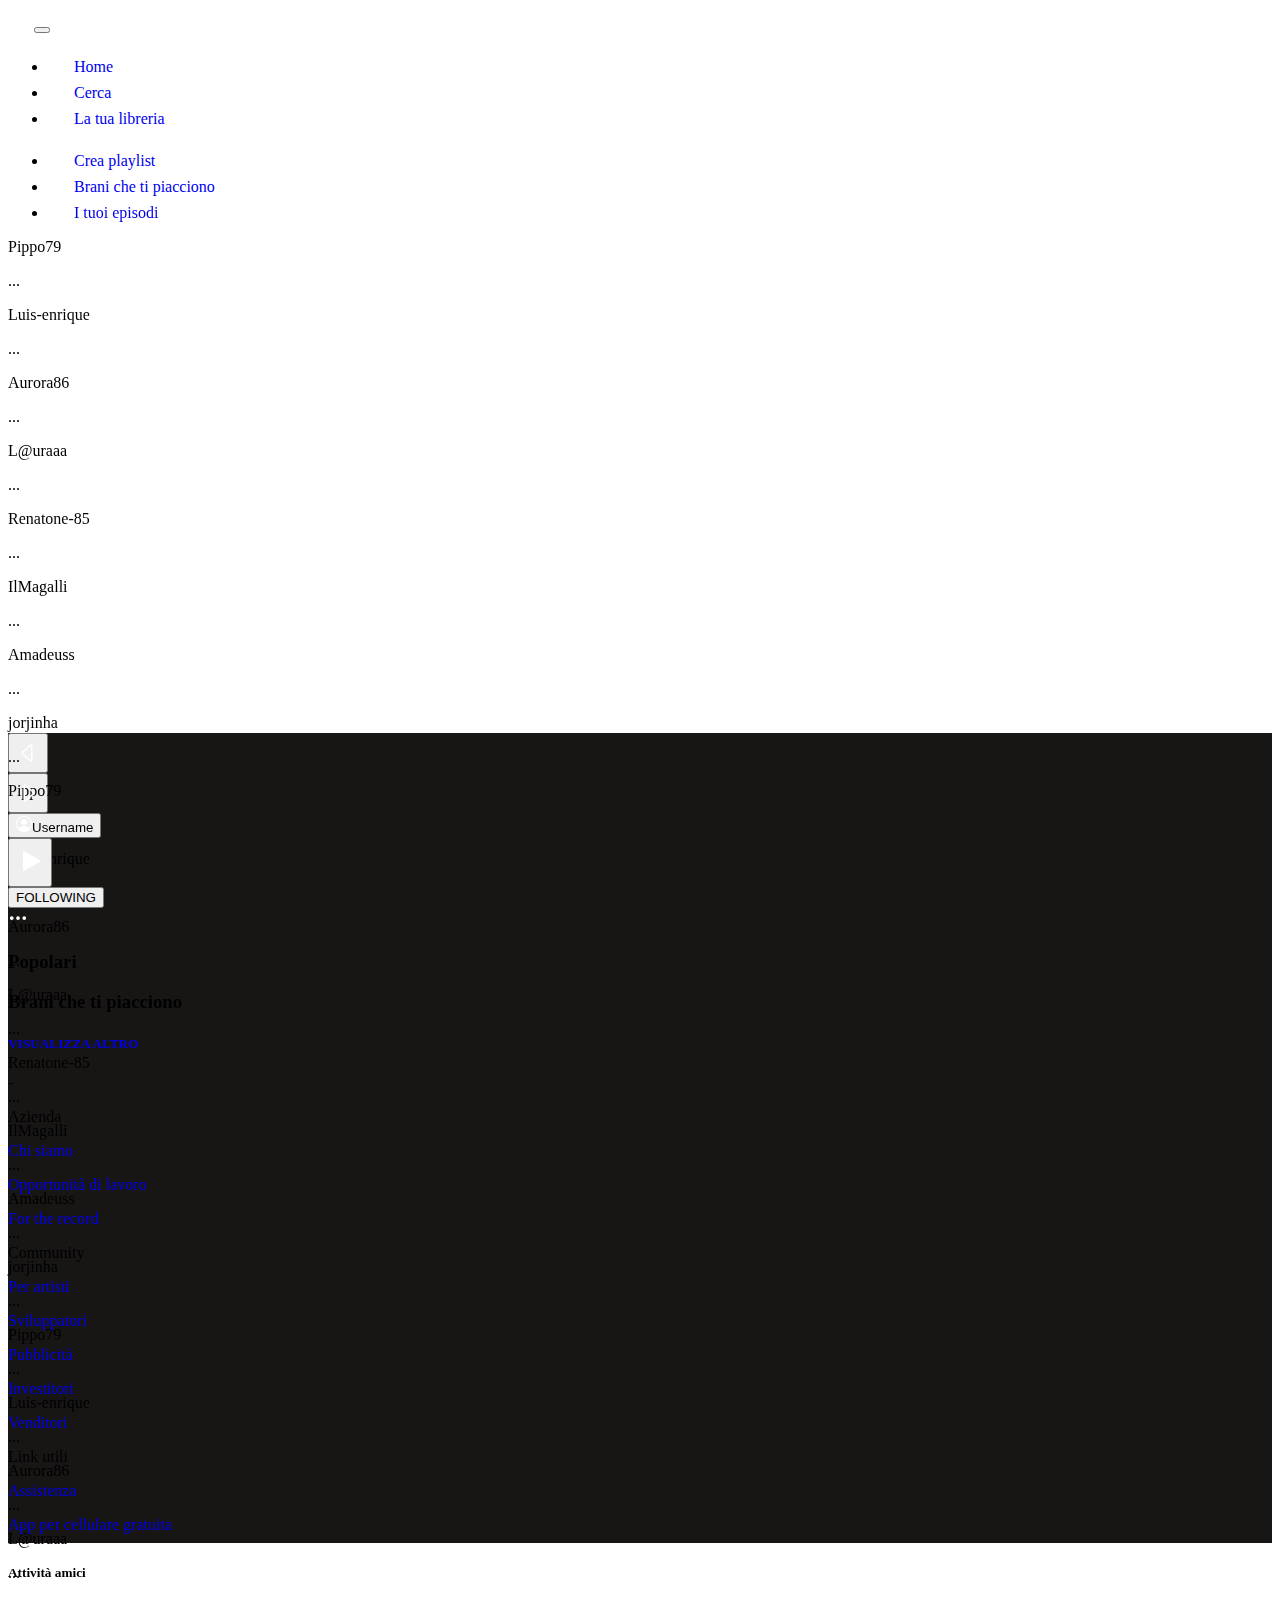
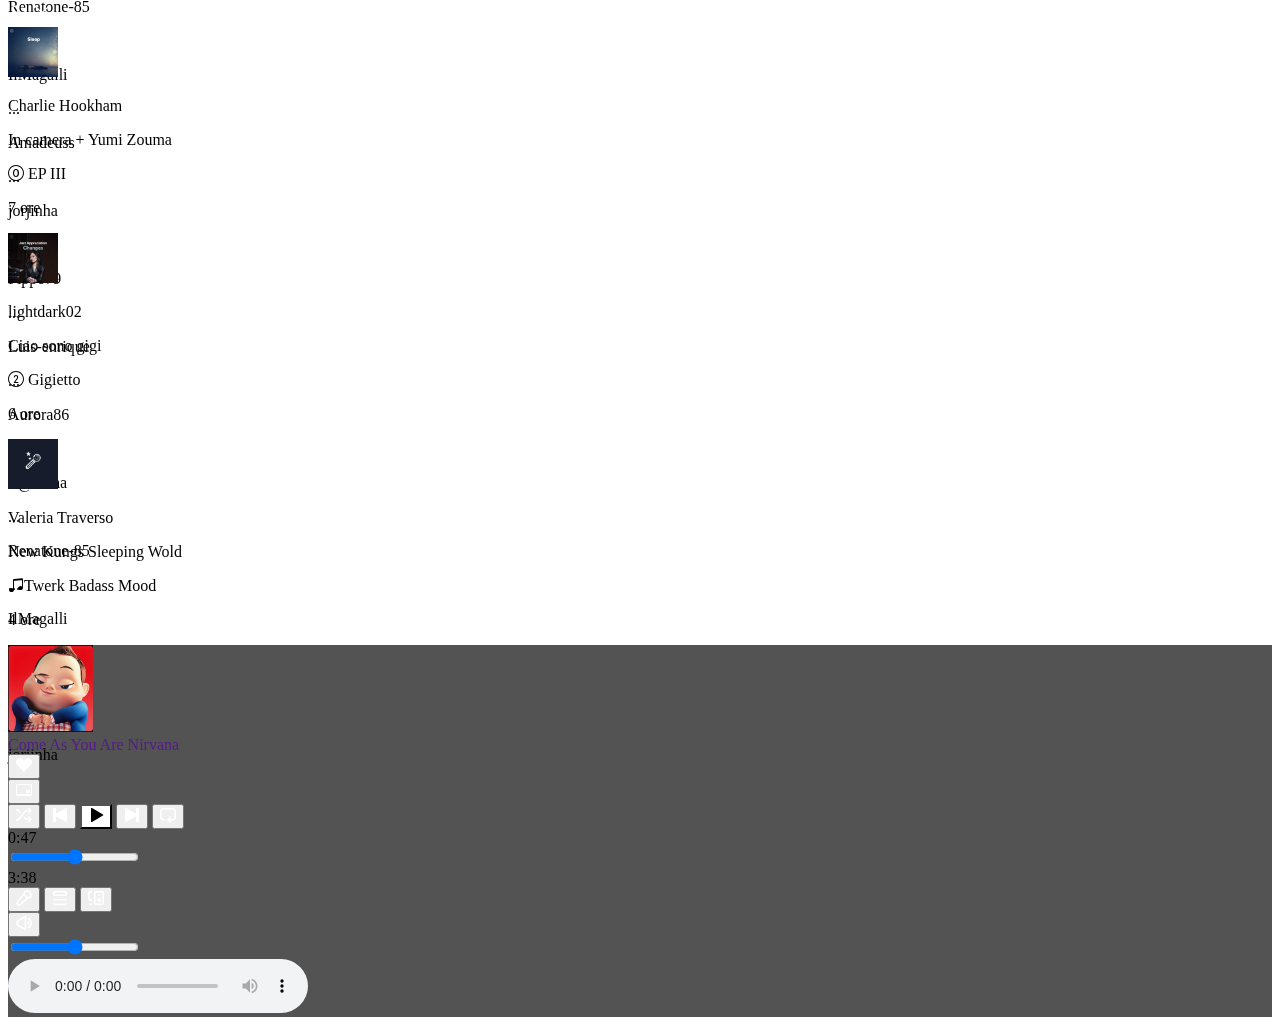
<file: artist-page.html>
<!DOCTYPE html>
<html lang="en">
<head>
    <meta charset="UTF-8">
    <meta http-equiv="X-UA-Compatible" content="IE=edge">
    <meta name="viewport" content="width=device-width, initial-scale=1.0">
    <title>Spotify - Artista</title>
    <link rel="stylesheet" href="https://cdn.jsdelivr.net/npm/bootstrap-icons@1.10.3/font/bootstrap-icons.css">
    <link href="https://cdn.jsdelivr.net/npm/bootstrap@5.3.0-alpha1/dist/css/bootstrap.min.css" rel="stylesheet" integrity="sha384-GLhlTQ8iRABdZLl6O3oVMWSktQOp6b7In1Zl3/Jr59b6EGGoI1aFkw7cmDA6j6gD" crossorigin="anonymous">
    <link rel="stylesheet" href="assets/css/artist-style.css">
  </head>
</head>
<body class="bg-dark">
    <div class="container-fluid" >
        <div class="row">
          <!--navbar-->
          <div class="col-12 col-xl-3" id="container-navbar">
            
            <nav class="navbar navbar-expand-lg bg-transparent">
              <div class="container-fluid flex-column ps-xl-0 bg-transparent">
                <div id="navbar" class="container-fluid flex-column bg-transparent ps-0">
                  <a class="navbar-brand" href="#" id="three-dots">
                    <svg
                      xmlns="http://www.w3.org/2000/svg"
                      width="22"
                      height="22"
                      fill="white"
                      class="bi bi-three-dots"
                      viewBox="0 0 16 16"
                    >
                      <path
                        d="M3 9.5a1.5 1.5 0 1 1 0-3 1.5 1.5 0 0 1 0 3zm5 0a1.5 1.5 0 1 1 0-3 1.5 1.5 0 0 1 0 3zm5 0a1.5 1.5 0 1 1 0-3 1.5 1.5 0 0 1 0 3z"
                      />
                    </svg>
                  </a>
                  <button
                    class="navbar-toggler"
                    type="button"
                    data-bs-toggle="collapse"
                    data-bs-target="#navbarNavDropdown"
                    aria-controls="navbarNavDropdown"
                    aria-expanded="false"
                    aria-label="Toggle navigation"
                  >
                    <span class="navbar-toggler-icon"></span>
                  </button>
                  <div
                    class="collapse navbar-collapse d-flex flex-column bg-transparent"
                    id="navbarNavDropdown"
                  >
                    <div class="container-fluid d-flex" id="mobile-navbar">
                      <ul class="navbar-nav mt-3 flex-xl-column bg-transparent" id="navbar-menu">
                        <li class="nav-item d-flex align-items-center">
                          <svg
                            xmlns="http://www.w3.org/2000/svg"
                            width="22"
                            height="22"
                            fill="white"
                            class="bi bi-house-door-fill"
                            viewBox="0 0 16 16"
                          >
                            <path
                              d="M6.5 14.5v-3.505c0-.245.25-.495.5-.495h2c.25 0 .5.25.5.5v3.5a.5.5 0 0 0 .5.5h4a.5.5 0 0 0 .5-.5v-7a.5.5 0 0 0-.146-.354L13 5.793V2.5a.5.5 0 0 0-.5-.5h-1a.5.5 0 0 0-.5.5v1.293L8.354 1.146a.5.5 0 0 0-.708 0l-6 6A.5.5 0 0 0 1.5 7.5v7a.5.5 0 0 0 .5.5h4a.5.5 0 0 0 .5-.5Z"
                            />
                          </svg>
                          <a
                            class="nav-link active text-light"
                            aria-current="page"
                            href="index.html"
                            >Home</a
                          >
                        </li>
                        <li class="nav-item d-flex align-items-center">
                          <svg
                            xmlns="http://www.w3.org/2000/svg"
                            width="22"
                            height="22"
                            fill="white"
                            class="bi bi-search"
                            viewBox="0 0 16 16"
                          >
                            <path
                              d="M11.742 10.344a6.5 6.5 0 1 0-1.397 1.398h-.001c.03.04.062.078.098.115l3.85 3.85a1 1 0 0 0 1.415-1.414l-3.85-3.85a1.007 1.007 0 0 0-.115-.1zM12 6.5a5.5 5.5 0 1 1-11 0 5.5 5.5 0 0 1 11 0z"
                            />
                          </svg>
                          <a class="nav-link text-light" href="searchPage.html">Cerca</a>
                        </li>
                        <li class="nav-item d-flex align-items-center">
                          <svg
                            xmlns="http://www.w3.org/2000/svg"
                            width="22"
                            height="22"
                            fill="white"
                            class="bi bi-collection"
                            viewBox="0 0 16 16"
                          >
                            <path
                              d="M2.5 3.5a.5.5 0 0 1 0-1h11a.5.5 0 0 1 0 1h-11zm2-2a.5.5 0 0 1 0-1h7a.5.5 0 0 1 0 1h-7zM0 13a1.5 1.5 0 0 0 1.5 1.5h13A1.5 1.5 0 0 0 16 13V6a1.5 1.5 0 0 0-1.5-1.5h-13A1.5 1.5 0 0 0 0 6v7zm1.5.5A.5.5 0 0 1 1 13V6a.5.5 0 0 1 .5-.5h13a.5.5 0 0 1 .5.5v7a.5.5 0 0 1-.5.5h-13z"
                            />
                          </svg>
                          <a class="nav-link text-light" href="#"
                            >La tua libreria</a
                          >
                        </li>
                      </ul>
                    </div>
                  </div>
    
                  <div class="container-fluid bg-dark flex-column">
                    <ul id="user-playlists" class="navbar-nav mt-4 flex-column">
                      <li class="nav-item d-flex align-items-center">
                        <svg
                          xmlns="http://www.w3.org/2000/svg"
                          width="22"
                          height="22"
                          fill="white"
                          class="bi bi-plus-square"
                          viewBox="0 0 16 16"
                        >
                          <path
                            d="M14 1a1 1 0 0 1 1 1v12a1 1 0 0 1-1 1H2a1 1 0 0 1-1-1V2a1 1 0 0 1 1-1h12zM2 0a2 2 0 0 0-2 2v12a2 2 0 0 0 2 2h12a2 2 0 0 0 2-2V2a2 2 0 0 0-2-2H2z"
                          />
                          <path
                            d="M8 4a.5.5 0 0 1 .5.5v3h3a.5.5 0 0 1 0 1h-3v3a.5.5 0 0 1-1 0v-3h-3a.5.5 0 0 1 0-1h3v-3A.5.5 0 0 1 8 4z"
                          />
                        </svg>
                        <a
                          class="nav-link active text-light"
                          aria-current="page"
                          href="#"
                          >Crea playlist</a
                        >
                      </li>
                      <li class="nav-item d-flex align-items-center">
                        <svg
                          xmlns="http://www.w3.org/2000/svg"
                          width="22"
                          height="22"
                          fill="white"
                          class="bi bi-arrow-through-heart"
                          viewBox="0 0 16 16"
                        >
                          <path
                            fill-rule="evenodd"
                            d="M2.854 15.854A.5.5 0 0 1 2 15.5V14H.5a.5.5 0 0 1-.354-.854l1.5-1.5A.5.5 0 0 1 2 11.5h1.793l.53-.53c-.771-.802-1.328-1.58-1.704-2.32-.798-1.575-.775-2.996-.213-4.092C3.426 2.565 6.18 1.809 8 3.233c1.25-.98 2.944-.928 4.212-.152L13.292 2 12.147.854A.5.5 0 0 1 12.5 0h3a.5.5 0 0 1 .5.5v3a.5.5 0 0 1-.854.354L14 2.707l-1.006 1.006c.236.248.44.531.6.845.562 1.096.585 2.517-.213 4.092-.793 1.563-2.395 3.288-5.105 5.08L8 13.912l-.276-.182a21.86 21.86 0 0 1-2.685-2.062l-.539.54V14a.5.5 0 0 1-.146.354l-1.5 1.5Zm2.893-4.894A20.419 20.419 0 0 0 8 12.71c2.456-1.666 3.827-3.207 4.489-4.512.679-1.34.607-2.42.215-3.185-.817-1.595-3.087-2.054-4.346-.761L8 4.62l-.358-.368c-1.259-1.293-3.53-.834-4.346.761-.392.766-.464 1.845.215 3.185.323.636.815 1.33 1.519 2.065l1.866-1.867a.5.5 0 1 1 .708.708L5.747 10.96Z"
                          />
                        </svg>
                        <a class="nav-link text-light" href="#"
                          >Brani che ti piacciono</a
                        >
                      </li>
                      <li class="nav-item d-flex align-items-center">
                        <svg
                          xmlns="http://www.w3.org/2000/svg"
                          width="22"
                          height="22"
                          fill="white"
                          class="bi bi-bookmark-fill"
                          viewBox="0 0 16 16"
                        >
                          <path
                            d="M2 2v13.5a.5.5 0 0 0 .74.439L8 13.069l5.26 2.87A.5.5 0 0 0 14 15.5V2a2 2 0 0 0-2-2H4a2 2 0 0 0-2 2z"
                          />
                        </svg>
                        <a class="nav-link text-light" href="#">I tuoi episodi</a>
                      </li>
                    </ul>
                  </div>
                </div>
              </div>
            </nav>
    
            <!--comments section-->
            <div
              class="container-fluid border-light border-top border-opacity-25 overflow-auto mt-1"
              style="max-height: 55vh"
              id="comments"
            >
              <div
                data-bs-spy="scroll"
                data-bs-target="#list-example"
                data-bs-smooth-scroll="true"
                class="scrollspy-example"
                tabindex="0"
              >
                <div id="friend-comment-1" class="d-flex text-light mt-2">
                  <span class="list-item fw-bolder me-2">Pippo79</span>
                  <p>...</p>
                </div>
                <div id="friend-comment-2" class="d-flex text-light">
                  <span class="list-item fw-bolder me-2">Luis-enrique</span>
                  <p>...</p>
                </div>
                <div id="friend-comment-3" class="d-flex text-light">
                  <span class="list-item fw-bolder me-2">Aurora86</span>
                  <p>...</p>
                </div>
                <div id="friend-comment-4" class="d-flex text-light">
                  <span class="list-item fw-bolder me-2">L@uraaa</span>
                  <p>...</p>
                </div>
                <div id="friend-comment-5" class="d-flex text-light">
                  <span class="list-item fw-bolder me-2">Renatone-85</span>
                  <p>...</p>
                </div>
                <div id="friend-comment-6" class="d-flex text-light">
                  <span class="list-item fw-bolder me-2">IlMagalli</span>
                  <p>...</p>
                </div>
                <div id="friend-comment-7" class="d-flex text-light">
                  <span class="list-item fw-bolder me-2">Amadeuss</span>
                  <p>...</p>
                </div>
                <div id="friend-comment-8" class="d-flex text-light">
                  <span class="list-item fw-bolder me-2">jorjinha</span>
                  <p>...</p>
                </div>
                <div id="friend-comment-1" class="d-flex text-light">
                  <span class="list-item fw-bolder me-2">Pippo79</span>
                  <p>...</p>
                </div>
                <div id="friend-comment-2" class="d-flex text-light">
                  <span class="list-item fw-bolder me-2">Luis-enrique</span>
                  <p>...</p>
                </div>
                <div id="friend-comment-3" class="d-flex text-light">
                  <span class="list-item fw-bolder me-2">Aurora86</span>
                  <p>...</p>
                </div>
                <div id="friend-comment-4" class="d-flex text-light">
                  <span class="list-item fw-bolder me-2">L@uraaa</span>
                  <p>...</p>
                </div>
                <div id="friend-comment-5" class="d-flex text-light">
                  <span class="list-item fw-bolder me-2">Renatone-85</span>
                  <p>...</p>
                </div>
                <div id="friend-comment-6" class="d-flex text-light">
                  <span class="list-item fw-bolder me-2">IlMagalli</span>
                  <p>...</p>
                </div>
                <div id="friend-comment-7" class="d-flex text-light">
                  <span class="list-item fw-bolder me-2">Amadeuss</span>
                  <p>...</p>
                </div>
                <div id="friend-comment-8" class="d-flex text-light">
                  <span class="list-item fw-bolder me-2">jorjinha</span>
                  <p>...</p>
                </div>
                <div id="friend-comment-1" class="d-flex text-light">
                  <span class="list-item fw-bolder me-2">Pippo79</span>
                  <p>...</p>
                </div>
                <div id="friend-comment-2" class="d-flex text-light">
                  <span class="list-item fw-bolder me-2">Luis-enrique</span>
                  <p>...</p>
                </div>
                <div id="friend-comment-3" class="d-flex text-light">
                  <span class="list-item fw-bolder me-2">Aurora86</span>
                  <p>...</p>
                </div>
                <div id="friend-comment-4" class="d-flex text-light">
                  <span class="list-item fw-bolder me-2">L@uraaa</span>
                  <p>...</p>
                </div>
                <div id="friend-comment-5" class="d-flex text-light">
                  <span class="list-item fw-bolder me-2">Renatone-85</span>
                  <p>...</p>
                </div>
                <div id="friend-comment-6" class="d-flex text-light">
                  <span class="list-item fw-bolder me-2">IlMagalli</span>
                  <p>...</p>
                </div>
                <div id="friend-comment-7" class="d-flex text-light">
                  <span class="list-item fw-bolder me-2">Amadeuss</span>
                  <p>...</p>
                </div>
                <div id="friend-comment-8" class="d-flex text-light">
                  <span class="list-item fw-bolder me-2">jorjinha</span>
                  <p>...</p>
                </div>
                <div id="friend-comment-1" class="d-flex text-light">
                  <span class="list-item fw-bolder me-2">Pippo79</span>
                  <p>...</p>
                </div>
                <div id="friend-comment-2" class="d-flex text-light">
                  <span class="list-item fw-bolder me-2">Luis-enrique</span>
                  <p>...</p>
                </div>
                <div id="friend-comment-3" class="d-flex text-light">
                  <span class="list-item fw-bolder me-2">Aurora86</span>
                  <p>...</p>
                </div>
                <div id="friend-comment-4" class="d-flex text-light">
                  <span class="list-item fw-bolder me-2">L@uraaa</span>
                  <p>...</p>
                </div>
                <div id="friend-comment-5" class="d-flex text-light">
                  <span class="list-item fw-bolder me-2">Renatone-85</span>
                  <p>...</p>
                </div>
                <div id="friend-comment-6" class="d-flex text-light">
                  <span class="list-item fw-bolder me-2">IlMagalli</span>
                  <p>...</p>
                </div>
                <div id="friend-comment-7" class="d-flex text-light">
                  <span class="list-item fw-bolder me-2">Amadeuss</span>
                  <p>...</p>
                </div>
                <div id="friend-comment-8" class="d-flex text-light">
                  <span class="list-item fw-bolder me-2">jorjinha</span>
                  <p>...</p>
                </div>
              </div>
            </div>
          </div>


            <div class="col-12 col-xl-7" id="main-container">
              <div id="artistPage" class="row row-gap-5">
                <div class="d-flex justify-content-between align-items-center mb-5 px-3">
                    <div id ="switch-icon" class="d-flex p-1">
                        <button class="bg-dark border border-dark rounded-circle me-2 social"><svg xmlns="http://www.w3.org/2000/svg" width="26" height="26" fill="white" class="bi bi-caret-left" viewBox="0 0 16 16">
                            <path d="M10 12.796V3.204L4.519 8 10 12.796zm-.659.753-5.48-4.796a1 1 0 0 1 0-1.506l5.48-4.796A1 1 0 0 1 11 3.204v9.592a1 1 0 0 1-1.659.753z"/>
                          </svg></button>
                        <button class="bg-dark border border-dark rounded-circle social"><svg xmlns="http://www.w3.org/2000/svg" width="26" height="26" fill="white" class="bi bi-caret-right" viewBox="0 0 16 16">
                            <path d="M6 12.796V3.204L11.481 8 6 12.796zm.659.753 5.48-4.796a1 1 0 0 0 0-1.506L6.66 2.451C6.011 1.885 5 2.345 5 3.204v9.592a1 1 0 0 0 1.659.753z"/>
                          </svg></button>
                    </div>
                    <div id="profile">
                        <button class="bg-dark border border-dark rounded d-flex align-items-center"><svg class="img-fluid" xmlns="http://www.w3.org/2000/svg" width="16" height="16" fill="white" class="bi bi-person-circle" viewBox="0 0 16 16">
                            <path d="M11 6a3 3 0 1 1-6 0 3 3 0 0 1 6 0z"/>
                            <path fill-rule="evenodd" d="M0 8a8 8 0 1 1 16 0A8 8 0 0 1 0 8zm8-7a7 7 0 0 0-5.468 11.37C3.242 11.226 4.805 10 8 10s4.757 1.225 5.468 2.37A7 7 0 0 0 8 1z"/>
                          </svg><span class="text-white ms-2">Username</span></button>
                    </div>
                </div>
              </div>

                <div class="container-fluid mt-5">
                    <div class="d-flex justify-content-start align-items-center gap-3">
                        <div>
                          <button data-testid="play-button" aria-label="Play" data-encore-id="buttonPrimary" class="Button-sc-qlcn5g-0 eHhJDl btn btn-success rounded-circle">
                            <span class="ButtonInner-sc-14ud5tc-0 dpREpp encore-bright-accent-set"><span aria-hidden="true" class="IconWrapper__Wrapper-sc-1hf1hjl-0 fSnHJ"><svg role="img" height="40" width="28" aria-hidden="true" viewBox="0 0 24 24" data-encore-id="icon" class="Svg-sc-ytk21e-0 uPxdw"><path d="m7.05 3.606 13.49 7.788a.7.7 0 0 1 0 1.212L7.05 20.394A.7.7 0 0 1 6 19.788V4.212a.7.7 0 0 1 1.05-.606z"></path></svg></span></span></button>
                        </div>
                        <div>
                          <button type="button" class="btn btn-outline-light fw-bold">FOLLOWING</button>
                        </div>
                        <div>
                          <a href="#">
                            <svg
                              xmlns="http://www.w3.org/2000/svg"
                              width="20"
                              height="20"
                              fill="white"
                              class="bi bi-three-dots"
                              viewBox="0 0 16 16"
                            >
                              <path
                                d="M3 9.5a1.5 1.5 0 1 1 0-3 1.5 1.5 0 0 1 0 3zm5 0a1.5 1.5 0 1 1 0-3 1.5 1.5 0 0 1 0 3zm5 0a1.5 1.5 0 1 1 0-3 1.5 1.5 0 0 1 0 3z"
                              />
                            </svg>
                          </a>
                        </div>                     
                    </div>                       
                </div>



                   <div class="container-fluid mt-5">
                    <div class="row flex-column-reverse flex-xl-row">
                        <div id="popularArtistSongs"class="col-12 col-xl-7">
                            <h3 class="text-light mb-4">Popolari</h3>
                        </div>   

                        <div class="col-12 col-xl-5">
                          <h3 class="text-light">Brani che ti piacciono</h3>
                          <div id="favoriteArtistSongs"class="d-flex justify-content-start align-items-center mb-3">
                           <!--<img src="./assets/imgs/main/image-11.jpg" class="rounded-circle me-2" width="60" height="60">
                           <p class="text-light"><span class="text-light fw-bold">Hai messo Mi piace a 11 brani</span><br>di Imagine Dragons</p>-->
                          </div>    
                        </div> 
                        <a href="#" class="text-white-50 text-decoration-none d-none d-xl-flex" id="moreSongs">
                          <h5>VISUALIZZA ALTRO</h5>
                        </a>
                    </div>

                   </div>

                   <div class="container-fluid mt-4" id="discover-more">
                    <div class="row g-1" id="artistAlbumList">
                      
                    </div>-
                  </div>
                    

                   <div class="container-fluid my-5">
                    <div class="row g-0">
                        <div class="col-12 col-md-3">
                            <p class="text-white mb-2">Azienda</p>
                            <a class="text-decoration-none" href="#"><p class="text-secondary mb-1">Chi siamo</p></a>
                            <a class="text-decoration-none" href="#"><p class="text-secondary mb-1">Opportunità di lavoro</p></a>
                            <a class="text-decoration-none" href="#"><p class="text-secondary">For the record</p></a>
                        </div>
                        <div class="col-12 col-md-3">
                            <p class="text-white mb-2">Community</p>
                            <a class="text-decoration-none" href="#"><p class="text-secondary mb-1">Per artisti</p></a>
                            <a class="text-decoration-none" href="#"><p class="text-secondary mb-1">Sviluppatori</p></a>
                            <a class="text-decoration-none" href="#"><p class="text-secondary mb-1">Pubblicità</p></a>
                            <a class="text-decoration-none" href="#"><p class="text-secondary mb-1">Investitori</p></a>
                            <a class="text-decoration-none" href="#"><p class="text-secondary">Venditori</p></a>

                        </div>
                        <div class="col-12 col-md-3">
                            <p class="text-white mb-2">Link utili</p>
                            <a class="text-decoration-none" href="#"><p class="text-secondary mb-1">Assistenza</p></a>
                            <a class="text-decoration-none" href="#"><p class="text-secondary mb-1">App per cellulare gratuita</p></a>
                            <a class="text-decoration-none" href="#"><p class="text-secondary">Diritti del consumatore</p></a>
                        </div>
                        <div class="col-12 col-md-3 d-flex flex-row my-5">
                            <a href="#" class="text-secondary p-1 bg-dark rounded me-1 social">
                            <svg xmlns="http://www.w3.org/2000/svg" width="20" height="20" fill="currentColor" class="bi bi-instagram" viewBox="0 0 16 16">
                                <path d="M8 0C5.829 0 5.556.01 4.703.048 3.85.088 3.269.222 2.76.42a3.917 3.917 0 0 0-1.417.923A3.927 3.927 0 0 0 .42 2.76C.222 3.268.087 3.85.048 4.7.01 5.555 0 5.827 0 8.001c0 2.172.01 2.444.048 3.297.04.852.174 1.433.372 1.942.205.526.478.972.923 1.417.444.445.89.719 1.416.923.51.198 1.09.333 1.942.372C5.555 15.99 5.827 16 8 16s2.444-.01 3.298-.048c.851-.04 1.434-.174 1.943-.372a3.916 3.916 0 0 0 1.416-.923c.445-.445.718-.891.923-1.417.197-.509.332-1.09.372-1.942C15.99 10.445 16 10.173 16 8s-.01-2.445-.048-3.299c-.04-.851-.175-1.433-.372-1.941a3.926 3.926 0 0 0-.923-1.417A3.911 3.911 0 0 0 13.24.42c-.51-.198-1.092-.333-1.943-.372C10.443.01 10.172 0 7.998 0h.003zm-.717 1.442h.718c2.136 0 2.389.007 3.232.046.78.035 1.204.166 1.486.275.373.145.64.319.92.599.28.28.453.546.598.92.11.281.24.705.275 1.485.039.843.047 1.096.047 3.231s-.008 2.389-.047 3.232c-.035.78-.166 1.203-.275 1.485a2.47 2.47 0 0 1-.599.919c-.28.28-.546.453-.92.598-.28.11-.704.24-1.485.276-.843.038-1.096.047-3.232.047s-2.39-.009-3.233-.047c-.78-.036-1.203-.166-1.485-.276a2.478 2.478 0 0 1-.92-.598 2.48 2.48 0 0 1-.6-.92c-.109-.281-.24-.705-.275-1.485-.038-.843-.046-1.096-.046-3.233 0-2.136.008-2.388.046-3.231.036-.78.166-1.204.276-1.486.145-.373.319-.64.599-.92.28-.28.546-.453.92-.598.282-.11.705-.24 1.485-.276.738-.034 1.024-.044 2.515-.045v.002zm4.988 1.328a.96.96 0 1 0 0 1.92.96.96 0 0 0 0-1.92zm-4.27 1.122a4.109 4.109 0 1 0 0 8.217 4.109 4.109 0 0 0 0-8.217zm0 1.441a2.667 2.667 0 1 1 0 5.334 2.667 2.667 0 0 1 0-5.334z"/>
                              </svg>
                            </a>
                            <a href="#" class="text-secondary p-1 bg-dark rounded me-1 social">
                              <svg xmlns="http://www.w3.org/2000/svg" width="20" height="20" fill="currentColor" class="bi bi-twitter" viewBox="0 0 16 16">
                                <path d="M5.026 15c6.038 0 9.341-5.003 9.341-9.334 0-.14 0-.282-.006-.422A6.685 6.685 0 0 0 16 3.542a6.658 6.658 0 0 1-1.889.518 3.301 3.301 0 0 0 1.447-1.817 6.533 6.533 0 0 1-2.087.793A3.286 3.286 0 0 0 7.875 6.03a9.325 9.325 0 0 1-6.767-3.429 3.289 3.289 0 0 0 1.018 4.382A3.323 3.323 0 0 1 .64 6.575v.045a3.288 3.288 0 0 0 2.632 3.218 3.203 3.203 0 0 1-.865.115 3.23 3.23 0 0 1-.614-.057 3.283 3.283 0 0 0 3.067 2.277A6.588 6.588 0 0 1 .78 13.58a6.32 6.32 0 0 1-.78-.045A9.344 9.344 0 0 0 5.026 15z"/>
                              </svg>
                            </a>
                            <a href="#" class="text-secondary p-1 bg-dark rounded me-1 social">
                              <svg xmlns="http://www.w3.org/2000/svg" width="20" height="20" fill="currentColor" class="bi bi-facebook" viewBox="0 0 16 16">
                                <path d="M16 8.049c0-4.446-3.582-8.05-8-8.05C3.58 0-.002 3.603-.002 8.05c0 4.017 2.926 7.347 6.75 7.951v-5.625h-2.03V8.05H6.75V6.275c0-2.017 1.195-3.131 3.022-3.131.876 0 1.791.157 1.791.157v1.98h-1.009c-.993 0-1.303.621-1.303 1.258v1.51h2.218l-.354 2.326H9.25V16c3.824-.604 6.75-3.934 6.75-7.951z"/>
                              </svg>
                            </a>
                        </div>
                      
                    </div>
                   </div>
                </div>
                <div id="friends" class="col-2 container-fluid p-0 bg-dark">
                  <div class="d-flex justify-content-between mt-3 mb-4 mx-2">
                    <h5 class="text-light ms-2">Attività amici</h5>
                    <div class="d-flex flex-end me-1 mt-1">
                      
                      <svg class="me-1" xmlns="http://www.w3.org/2000/svg" width="20" height="20" fill="currentColor" class="bi bi-person-plus" viewBox="0 0 16 16">
                        <path d="M6 8a3 3 0 1 0 0-6 3 3 0 0 0 0 6zm2-3a2 2 0 1 1-4 0 2 2 0 0 1 4 0zm4 8c0 1-1 1-1 1H1s-1 0-1-1 1-4 6-4 6 3 6 4zm-1-.004c-.001-.246-.154-.986-.832-1.664C9.516 10.68 8.289 10 6 10c-2.29 0-3.516.68-4.168 1.332-.678.678-.83 1.418-.832 1.664h10z"/>
                        <path fill-rule="evenodd" d="M13.5 5a.5.5 0 0 1 .5.5V7h1.5a.5.5 0 0 1 0 1H14v1.5a.5.5 0 0 1-1 0V8h-1.5a.5.5 0 0 1 0-1H13V5.5a.5.5 0 0 1 .5-.5z"/>
                      </svg>
                      <svg xmlns="http://www.w3.org/2000/svg" width="20" height="20" fill="currentColor" class="bi bi-x-lg" viewBox="0 0 16 16">
                        <path d="M2.146 2.854a.5.5 0 1 1 .708-.708L8 7.293l5.146-5.147a.5.5 0 0 1 .708.708L8.707 8l5.147 5.146a.5.5 0 0 1-.708.708L8 8.707l-5.146 5.147a.5.5 0 0 1-.708-.708L7.293 8 2.146 2.854Z"/>
                      </svg>
                    </div>
                  </div>
                  <div class="container text-light">
                    <div class="d-flex justify-content-start">
                      <div class="me-3"><img width="50px" src="assets/imgs/search/image-18.jpg" class="rounded-circle" alt="amico1"></div>
                      <div class="text-align-start">
                        <p class="mb-0">Charlie Hookham</p>
                        <p class="mb-0 small">In camera + Yumi Zouma</p>
                        <p class="small"><i class="bi bi-0-circle"></i> EP III</p>
                      </div>
                      <div class="flex-grow-1">
                        <p class="text-end">7 ore</p>
                      </div>
                    </div>
                    <div class="d-flex justify-content-start">
                      <div class="me-3"><img width="50px" src="assets/imgs/search/image-20.jpg" alt="amico1" class="rounded"></div>
                      <div class="text-align-start">
                        <p class="mb-0">lightdark02</p>
                        <p class="mb-0 small">Ciao sono gigi</p>
                        <p class="small"><i class="bi bi-2-circle "></i> Gigietto</p>
                      </div>
                      <div class="flex-grow-1">
                        <p class="text-end">6 ore</p>
                      </div>
                    </div>
                    <div class="d-flex justify-content-start">
                      <div class="me-3"><img width="50px" src="assets/imgs/search/image-21.jpg" alt="amico1" class="rounded-circle"></div>
                      <div class="text-align-start">
                        <p class="mb-0">Valeria Traverso</p>
                        <p class="mb-0 small">New Kungs Sleeping Wold</p>
                        <p class="small"><i class="bi bi-music-note-beamed me-1"></i>Twerk Badass Mood</p>
                      </div>
                      <div class="flex-grow-1">
                        <p class="text-end">4 ore</p>
                      </div>
                    </div>
                  </div>
                </div>
            </div>
          </div>
    
     <footer class="position-fixed bottom-0 w-100 border-top border-light" id="footer">
      <div id="player" class="row align-items-center bg-dark px-4 py-2 rounded-3 rounded-sm-0">
        <div id="containerLeft" class="col-11 col-xl-4 d-flex flex-row align-items-center justify-content-between justify-content-xl-start">
          <div class="d-flex align-items-center">
            <div>
              <a class="pe-3" href=""><img id="song-img" width="85px" src="assets/images/avatar.png" alt="" /></a>
            </div>
            <div class="d-flex flex-column">
              <a class="text-decoration-none text-light" id="song-title" href="">Come As You Are</a>
              <a class="text-decoration-none text-light" id="song-artist" href=""> Nirvana </a>
            </div>
          </div>
          <div class="text-light flex-grow-1 d-flex flex-xl-grow-0 justify-content-end justify-content-xl-center" id="heart-svg">
            <button class="ms-3 me-1 btn bg-transparent text-light fs-3 svg"><svg xmlns="http://www.w3.org/2000/svg" width="16" height="16" fill="currentColor" class="bi bi-suit-heart-fill" viewBox="0 0 16 16">
              <path d="M4 1c2.21 0 4 1.755 4 3.92C8 2.755 9.79 1 12 1s4 1.755 4 3.92c0 3.263-3.234 4.414-7.608 9.608a.513.513 0 0 1-.784 0C3.234 9.334 0 8.183 0 4.92 0 2.755 1.79 1 4 1z"/>
            </svg>
            </button>
          </div>
          <div>
            <button class="btn bg-transparent text-light" id="another-svg">
              <svg width="16" height="16" xmlns="http://www.w3.org/2000/svg">
                  <path
                    d="M1 3v9h14V3H1zm0-1h14a1 1 0 0 1 1 1v10a1 1 0 0 1-1 1H1a1 1 0 0 1-1-1V3a1 1 0 0 1 1-1z"
                    fill-rule="nonzero"
                  ></path>
                  <path d="M10 8h4v3h-4z"></path>
              </svg>
            </button>
          </div>
        </div>

        <div id="containerMiddle" class="col-1 col-xl-4 text-light d-flex flex-column align-items-end align-items-xl-center gap-lg-2">
          <div id="playerControls" class="d-flex justify-content-center gap-2">
            <button id="shuffle" class="btn bg-transparent text-light">
              <svg
                role="img"
                height="16"
                width="16"
                aria-hidden="true"
                viewBox="0 0 16 16"
                data-encore-id="icon"
                class="Svg-sc-ytk21e-0 uPxdw"
              >
                <path
                  d="M13.151.922a.75.75 0 1 0-1.06 1.06L13.109 3H11.16a3.75 3.75 0 0 0-2.873 1.34l-6.173 7.356A2.25 2.25 0 0 1 .39 12.5H0V14h.391a3.75 3.75 0 0 0 2.873-1.34l6.173-7.356a2.25 2.25 0 0 1 1.724-.804h1.947l-1.017 1.018a.75.75 0 0 0 1.06 1.06L15.98 3.75 13.15.922zM.391 3.5H0V2h.391c1.109 0 2.16.49 2.873 1.34L4.89 5.277l-.979 1.167-1.796-2.14A2.25 2.25 0 0 0 .39 3.5z"
                ></path>
                <path
                  d="m7.5 10.723.98-1.167.957 1.14a2.25 2.25 0 0 0 1.724.804h1.947l-1.017-1.018a.75.75 0 1 1 1.06-1.06l2.829 2.828-2.829 2.828a.75.75 0 1 1-1.06-1.06L13.109 13H11.16a3.75 3.75 0 0 1-2.873-1.34l-.787-.938z"
                ></path>
              </svg>
            </button>
            <button id="previous" class="btn bg-transparent text-light">
              <svg
                role="img"
                height="16"
                width="16"
                aria-hidden="true"
                viewBox="0 0 16 16"
                data-encore-id="icon"
                class="Svg-sc-ytk21e-0 uPxdw"
              >
                <path
                  d="M3.3 1a.7.7 0 0 1 .7.7v5.15l9.95-5.744a.7.7 0 0 1 1.05.606v12.575a.7.7 0 0 1-1.05.607L4 9.149V14.3a.7.7 0 0 1-.7.7H1.7a.7.7 0 0 1-.7-.7V1.7a.7.7 0 0 1 .7-.7h1.6z"
                ></path>
              </svg>
            </button>
            <button id="play" class="btn rounded-circle">
              <svg
                role="img"
                height="16"
                width="16"
                aria-hidden="true"
                viewBox="0 0 16 16"
                data-encore-id="icon"
                class="Svg-sc-ytk21e-0 uPxdw"
              >
                <path
                  d="M3 1.713a.7.7 0 0 1 1.05-.607l10.89 6.288a.7.7 0 0 1 0 1.212L4.05 14.894A.7.7 0 0 1 3 14.288V1.713z"
                ></path>
              </svg>
            </button>
            <button class="btn bg-transparent text-light"  id="next">
              <svg
                role="img"
                height="16"
                width="16"
                aria-hidden="true"
                viewBox="0 0 16 16"
                data-encore-id="icon"
                class="Svg-sc-ytk21e-0 uPxdw"
              >
                <path
                  d="M12.7 1a.7.7 0 0 0-.7.7v5.15L2.05 1.107A.7.7 0 0 0 1 1.712v12.575a.7.7 0 0 0 1.05.607L12 9.149V14.3a.7.7 0 0 0 .7.7h1.6a.7.7 0 0 0 .7-.7V1.7a.7.7 0 0 0-.7-.7h-1.6z"
                ></path>
              </svg>
            </button>
            <button class="btn bg-transparent text-light" id="repeat">
              <svg
                role="img"
                height="16"
                width="16"
                aria-hidden="true"
                viewBox="0 0 16 16"
                data-encore-id="icon"
                class="Svg-sc-ytk21e-0 uPxdw"
              >
                <path
                  d="M0 4.75A3.75 3.75 0 0 1 3.75 1h8.5A3.75 3.75 0 0 1 16 4.75v5a3.75 3.75 0 0 1-3.75 3.75H9.81l1.018 1.018a.75.75 0 1 1-1.06 1.06L6.939 12.75l2.829-2.828a.75.75 0 1 1 1.06 1.06L9.811 12h2.439a2.25 2.25 0 0 0 2.25-2.25v-5a2.25 2.25 0 0 0-2.25-2.25h-8.5A2.25 2.25 0 0 0 1.5 4.75v5A2.25 2.25 0 0 0 3.75 12H5v1.5H3.75A3.75 3.75 0 0 1 0 9.75v-5z"
                ></path>
              </svg>
            </button>
          </div>
          <div id="playbackBar" class="container-fluid d-flex text-light justify-content-center">
            <div class="playback-bar">
              <div>0:47</div>
            </div>
            <div id="playback-progressbar" class="mx-2">
              <input type="range" min="0" max="300" step="5" />
              <div id="progress-bar" style="--progress-bar-transform: 20%">
                <div id="progress-bar-background"></div>
              </div>
            </div>
            <div id="time">3:38</div>
          </div>
        </div>

        <div id="containerRight" class="col-4 d-none d-xl-flex justify-content-end">
          <button class="btn bg-transparent text-light" id="mic">
            <svg
              role="img"
              height="16"
              width="16"
              aria-hidden="true"
              viewBox="0 0 16 16"
              data-encore-id="icon"
              class="Svg-sc-ytk21e-0 uPxdw"
            >
              <path
                d="M13.426 2.574a2.831 2.831 0 0 0-4.797 1.55l3.247 3.247a2.831 2.831 0 0 0 1.55-4.797zM10.5 8.118l-2.619-2.62A63303.13 63303.13 0 0 0 4.74 9.075L2.065 12.12a1.287 1.287 0 0 0 1.816 1.816l3.06-2.688 3.56-3.129zM7.12 4.094a4.331 4.331 0 1 1 4.786 4.786l-3.974 3.493-3.06 2.689a2.787 2.787 0 0 1-3.933-3.933l2.676-3.045 3.505-3.99z"
              ></path>
            </svg>
          </button>
          <button class="btn bg-transparent text-light" id="ddg">
            <svg
              role="img"
              height="16"
              width="16"
              aria-hidden="true"
              viewBox="0 0 16 16"
              data-encore-id="icon"
              class="Svg-sc-ytk21e-0 uPxdw"
            >
              <path
                d="M15 15H1v-1.5h14V15zm0-4.5H1V9h14v1.5zm-14-7A2.5 2.5 0 0 1 3.5 1h9a2.5 2.5 0 0 1 0 5h-9A2.5 2.5 0 0 1 1 3.5zm2.5-1a1 1 0 0 0 0 2h9a1 1 0 1 0 0-2h-9z"
              ></path>
            </svg>
          </button>
          <button class="btn bg-transparent text-light" id="speakers">
            <svg
              role="presentation"
              height="16"
              width="16"
              aria-hidden="true"
              class="Svg-sc-ytk21e-0 uPxdw"
              viewBox="0 0 16 16"
              data-encore-id="icon"
            >
              <path
                d="M6 2.75C6 1.784 6.784 1 7.75 1h6.5c.966 0 1.75.784 1.75 1.75v10.5A1.75 1.75 0 0 1 14.25 15h-6.5A1.75 1.75 0 0 1 6 13.25V2.75zm1.75-.25a.25.25 0 0 0-.25.25v10.5c0 .138.112.25.25.25h6.5a.25.25 0 0 0 .25-.25V2.75a.25.25 0 0 0-.25-.25h-6.5zm-6 0a.25.25 0 0 0-.25.25v6.5c0 .138.112.25.25.25H4V11H1.75A1.75 1.75 0 0 1 0 9.25v-6.5C0 1.784.784 1 1.75 1H4v1.5H1.75zM4 15H2v-1.5h2V15z"
              ></path>
              <path d="M13 10a2 2 0 1 1-4 0 2 2 0 0 1 4 0zm-1-5a1 1 0 1 1-2 0 1 1 0 0 1 2 0z"></path>
            </svg>
          </button>
          <div id="volume" class="d-flex justify-content-center align-items-center me-0">
            <button class="btn bg-transparent text-light" id="volume-icon">
              <svg
                role="presentation"
                height="16"
                width="16"
                aria-hidden="true"
                aria-label="Volume alto"
                id="volume-icon"
                viewBox="0 0 16 16"
                data-encore-id="icon"
                class="Svg-sc-ytk21e-0 uPxdw"
              >
                <path
                  d="M9.741.85a.75.75 0 0 1 .375.65v13a.75.75 0 0 1-1.125.65l-6.925-4a3.642 3.642 0 0 1-1.33-4.967 3.639 3.639 0 0 1 1.33-1.332l6.925-4a.75.75 0 0 1 .75 0zm-6.924 5.3a2.139 2.139 0 0 0 0 3.7l5.8 3.35V2.8l-5.8 3.35zm8.683 4.29V5.56a2.75 2.75 0 0 1 0 4.88z"
                ></path>
                <path d="M11.5 13.614a5.752 5.752 0 0 0 0-11.228v1.55a4.252 4.252 0 0 1 0 8.127v1.55z"></path>
              </svg>
            </button>
            <div id="volume-bar">
              <input type="range" min="0" max="300" step="5" />
              <div id="progress-bar" style="--progress-bar-transform: 20%">
                <div id="progress-bar-background"></div>
              </div>
            </div>
          </div>
        </div>
      </div>
      <audio id="audio-player" controls class="d-none"></audio>
    </footer>

    <script
      src="https://cdn.jsdelivr.net/npm/bootstrap@5.3.0-alpha1/dist/js/bootstrap.bundle.min.js"
      integrity="sha384-w76AqPfDkMBDXo30jS1Sgez6pr3x5MlQ1ZAGC+nuZB+EYdgRZgiwxhTBTkF7CXvN"
      crossorigin="anonymous"
    ></script>
    <script src="./assets/js/artist-page-script.js"></script>
  </body>
</html>
</file>
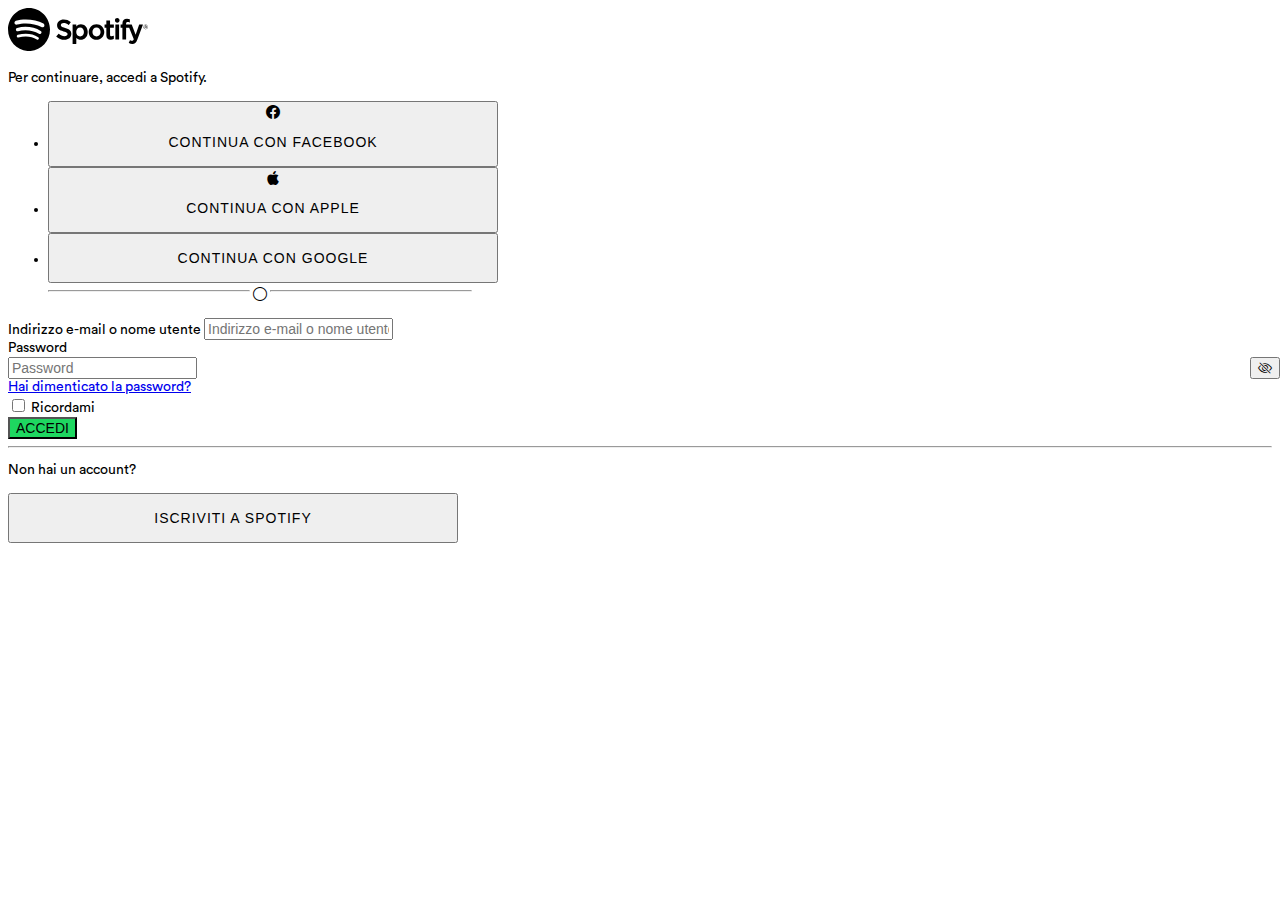
<file: loginPage.html>
<!DOCTYPE html>
<html lang="en">
  <head>
    <meta charset="UTF-8" />
    <meta http-equiv="X-UA-Compatible" content="IE=edge" />
    <meta name="viewport" content="width=device-width, initial-scale=1.0" />
    <title>Login - Spotify</title>
    <link rel="stylesheet" href="https://cdn.jsdelivr.net/npm/bootstrap-icons@1.10.3/font/bootstrap-icons.css" />
    <link
      href="https://cdn.jsdelivr.net/npm/bootstrap@5.3.0-alpha1/dist/css/bootstrap.min.css"
      rel="stylesheet"
      integrity="sha384-GLhlTQ8iRABdZLl6O3oVMWSktQOp6b7In1Zl3/Jr59b6EGGoI1aFkw7cmDA6j6gD"
      crossorigin="anonymous"
    />
    <link rel="stylesheet" href="assets/css/loginStyle.css" />
  </head>
  <body>
    <header class="d-flex justify-content-center py-4 border-bottom">
      <svg
        role="img"
        viewBox="0 0 78 24"
        aria-label="Spotify"
        aria-hidden="false"
        height="100%"
        id="logoSpotify"
        class="Svg-sc-6c3c1v-0 fMEvxo"
      >
        <title>Spotify</title>
        <path
          d="M18.616 10.639c-3.77-2.297-9.99-2.509-13.59-1.388a1.077 1.077 0 0 1-1.164-.363 1.14 1.14 0 0 1-.119-1.237c.136-.262.37-.46.648-.548 4.132-1.287 11-1.038 15.342 1.605a1.138 1.138 0 0 1 .099 1.863 1.081 1.081 0 0 1-.813.213c-.142-.02-.28-.07-.403-.145Zm-.124 3.402a.915.915 0 0 1-.563.42.894.894 0 0 1-.69-.112c-3.144-1.983-7.937-2.557-11.657-1.398a.898.898 0 0 1-.971-.303.952.952 0 0 1-.098-1.03.929.929 0 0 1 .54-.458c4.248-1.323 9.53-.682 13.14 1.595a.95.95 0 0 1 .3 1.286Zm-1.43 3.267a.73.73 0 0 1-.45.338.712.712 0 0 1-.553-.089c-2.748-1.722-6.204-2.111-10.276-1.156a.718.718 0 0 1-.758-.298.745.745 0 0 1-.115-.265.757.757 0 0 1 .092-.563.737.737 0 0 1 .457-.333c4.455-1.045 8.277-.595 11.361 1.338a.762.762 0 0 1 .241 1.028ZM11.696 0C5.237 0 0 5.373 0 12c0 6.628 5.236 12 11.697 12 6.46 0 11.698-5.372 11.698-12 0-6.627-5.238-12-11.699-12h.001Zm20.126 11.078c-2.019-.494-2.379-.84-2.379-1.57 0-.688.633-1.151 1.572-1.151.91 0 1.814.352 2.76 1.076a.131.131 0 0 0 .187-.03l.987-1.426a.139.139 0 0 0-.025-.185c-1.127-.928-2.396-1.378-3.88-1.378-2.18 0-3.703 1.342-3.703 3.263 0 2.06 1.315 2.788 3.585 3.352 1.932.457 2.258.84 2.258 1.524 0 .757-.659 1.229-1.72 1.229-1.18 0-2.141-.408-3.216-1.364a.13.13 0 0 0-.188.016l-1.106 1.35a.137.137 0 0 0 .013.188c1.252 1.147 2.79 1.752 4.451 1.752 2.35 0 3.869-1.317 3.869-3.356 0-1.723-1.003-2.676-3.465-3.29Zm10.487 2.31c0 1.454-.874 2.47-2.125 2.47-1.235 0-2.169-1.061-2.169-2.47 0-1.41.933-2.47 2.17-2.47 1.23 0 2.124 1.038 2.124 2.47Zm-1.706-4.354c-1.018 0-1.854.412-2.543 1.256v-.95a.136.136 0 0 0-.038-.095.132.132 0 0 0-.093-.04h-1.81a.131.131 0 0 0-.093.04.136.136 0 0 0-.039.096v10.546c0 .076.06.137.133.137h1.809a.132.132 0 0 0 .093-.041.136.136 0 0 0 .038-.096v-3.329c.69.794 1.525 1.18 2.543 1.18 1.893 0 3.808-1.494 3.808-4.35 0-2.858-1.915-4.354-3.808-4.354Zm8.72 6.839c-1.297 0-2.274-1.068-2.274-2.486 0-1.422.943-2.455 2.244-2.455 1.305 0 2.288 1.069 2.288 2.487 0 1.422-.949 2.454-2.258 2.454Zm0-6.838c-2.438 0-4.347 1.926-4.347 4.383 0 2.432 1.896 4.338 4.317 4.338 2.445 0 4.36-1.92 4.36-4.369 0-2.44-1.901-4.353-4.33-4.353Zm9.535.17h-1.99V7.117a.136.136 0 0 0-.08-.126.13.13 0 0 0-.052-.01h-1.809a.133.133 0 0 0-.093.04.136.136 0 0 0-.038.095v2.087h-.87a.131.131 0 0 0-.122.085.139.139 0 0 0-.01.052v1.595c0 .074.06.135.132.135h.87v4.126c0 1.667.809 2.513 2.404 2.513.648 0 1.186-.138 1.694-.434a.135.135 0 0 0 .067-.117V15.64a.137.137 0 0 0-.063-.115.13.13 0 0 0-.129-.006c-.349.18-.685.263-1.061.263-.58 0-.84-.271-.84-.876V11.07h1.99a.13.13 0 0 0 .094-.04.136.136 0 0 0 .039-.096V9.339a.137.137 0 0 0-.039-.096.132.132 0 0 0-.094-.04v.001Zm6.934.007v-.255c0-.755.281-1.092.914-1.092.376 0 .68.077 1.019.194a.13.13 0 0 0 .118-.02.135.135 0 0 0 .056-.11V6.365a.137.137 0 0 0-.026-.081.133.133 0 0 0-.068-.05 4.852 4.852 0 0 0-1.502-.22c-1.67 0-2.554.965-2.554 2.788v.393h-.87a.132.132 0 0 0-.093.04.136.136 0 0 0-.038.096v1.603c0 .075.059.136.132.136h.87v6.364c0 .075.058.135.131.135h1.809c.072 0 .131-.06.131-.135V11.07h1.69l2.586 6.362c-.294.669-.583.802-.977.802-.319 0-.654-.098-.998-.29a.133.133 0 0 0-.105-.01.135.135 0 0 0-.078.072l-.612 1.38a.137.137 0 0 0 .056.175 3.733 3.733 0 0 0 1.932.508c1.334 0 2.073-.638 2.724-2.355l3.137-8.317a.14.14 0 0 0-.014-.126.131.131 0 0 0-.108-.06h-1.883a.132.132 0 0 0-.126.092l-1.928 5.651L69.006 9.3a.133.133 0 0 0-.124-.088h-3.09v.001Zm-4.02-.008h-1.809a.132.132 0 0 0-.093.041.136.136 0 0 0-.038.096v8.094c0 .075.06.135.132.135h1.809c.072 0 .131-.06.131-.135V9.34a.136.136 0 0 0-.038-.096.133.133 0 0 0-.094-.04Zm-.896-3.685a1.295 1.295 0 0 0-.919.393c-.243.25-.379.586-.377.937a1.342 1.342 0 0 0 .377.938 1.304 1.304 0 0 0 .92.393c.346-.002.677-.143.92-.393s.379-.587.377-.938c0-.735-.581-1.33-1.296-1.33h-.002Zm15.918 4.49h-.331v.434h.331c.165 0 .264-.083.264-.216 0-.142-.099-.217-.264-.217Zm.215.619.36.517h-.304l-.323-.474h-.279v.474h-.254v-1.37h.595c.31 0 .515.163.515.436a.412.412 0 0 1-.31.417Zm-.282-1.31c-.652 0-1.146.532-1.146 1.183 0 .65.49 1.175 1.139 1.175.652 0 1.147-.532 1.147-1.183 0-.65-.492-1.174-1.14-1.174Zm-.007 2.488a1.259 1.259 0 0 1-.904-.384 1.296 1.296 0 0 1-.368-.92c0-.717.563-1.314 1.279-1.314a1.259 1.259 0 0 1 .903.384 1.295 1.295 0 0 1 .369.921c0 .717-.563 1.314-1.279 1.314Z"
        ></path>
      </svg>
    </header>
    <main class="d-flex flex-column align-items-center">
      <div>
        <p class="mt-5 mb-1 fw-bold">Per continuare, accedi a Spotify.</p>
      </div>
      <div>
        <ul class="list-unstyled">
          <li>
            <button class="login bg-transparent border-0">
              <div
                class="d-flex justify-content-center align-items-center gap-2 bg-primary text-light py-3 px-5 rounded-5"
              >
                <i class="bi bi-facebook fs-5 me-1"></i>
                <p class="spacing m-0 fw-bold">CONTINUA CON FACEBOOK</p>
              </div>
            </button>
          </li>
          <li>
            <button class="login bg-transparent border-0 mt-2">
              <div
                class="d-flex justify-content-center align-items-center gap-2 bg-dark text-light py-3 px-5 rounded-5"
              >
                <i class="bi bi-apple fs-5 me-1"></i>
                <p class="spacing m-0 fw-bold">CONTINUA CON APPLE</p>
              </div>
            </button>
          </li>
          <li>
            <button class="login bg-transparent border-0 mt-2">
              <div
                class="d-flex justify-content-center gap-2 text-secondary py-3 px-5 rounded-5 border border-secondary"
              >
                <span id="google"></span>
                <p class="spacing m-0 fw-bold">CONTINUA CON GOOGLE</p>
              </div>
            </button>
          </li>
          <div class="d-flex justify-content-center align-items-center mt-2">
            <hr id="spacer1" class="spacers text-body me-3" />
            <span class="fs-6 fw-bold"><i class="bi bi-circle"></i></span>
            <hr id="spacer2" class="text-body ms-3" />
          </div>
        </ul>
        <form>
          <div class="mb-3">
            <label for="exampleInputEmail1" class="form-label fw-bold">Indirizzo e-mail o nome utente</label>
            <input
              type="text"
              class="form-control"
              id="inputEmail"
              name="exampleInputEmail1"
              placeholder="Indirizzo e-mail o nome utente"
              pattern="[a-z0-9._%+-]+@[a-z0-9.-]+\.[a-z]{2,4}$|^[a-zA-Z0-9_\-]+$"
            />
          </div>
          <div class="mb-3">
            <label for="exampleInputPassword1" class="form-label fw-bold">Password</label>
            <div class="d-flex position-relative align-items-center">
              <input id="passControl" type="password" class="form-control" placeholder="Password" />
              <button id="showPass" onclick="showPass()" class="btn" type="button" id="togglePassword">
                <i class="bi bi-eye-slash fs-4"></i>
              </button>
            </div>
            <div id="passwordHelp" class="form-text">
              <a class="text-body" href="#">Hai dimenticato la password?</a>
            </div>
          </div>
          <div class="d-flex justify-content-between">
            <div class="mb-3 form-check">
              <input type="checkbox" class="form-check-input" id="check1" />
              <label class="form-check-label" for="check1">Ricordami</label>
            </div>
            <button type="submit" id="accedi" class="btn rounded-5 px-4 py-2 text-body">ACCEDI</button>
          </div>
        </form>
        <hr />
      </div>
      <div class="d-flex flex-column align-items-center mt-3 mb-3">
        <p class="text-body fw-bold fs-5">Non hai un account?</p>
        <button class="login bg-transparent border-0 mt-2">
          <div
            class="hover d-flex justify-content-center gap-2 text-secondary py-3 px-5 rounded-5 border border-secondary"
          >
            <p class="spacing m-0 fw-bold">ISCRIVITI A SPOTIFY</p>
          </div>
        </button>
      </div>
    </main>
    <script
      src="https://cdn.jsdelivr.net/npm/bootstrap@5.3.0-alpha1/dist/js/bootstrap.bundle.min.js"
      integrity="sha384-w76AqPfDkMBDXo30jS1Sgez6pr3x5MlQ1ZAGC+nuZB+EYdgRZgiwxhTBTkF7CXvN"
      crossorigin="anonymous"
    ></script>
    <script src="assets/js/login.js"></script>
  </body>
</html>
</file>
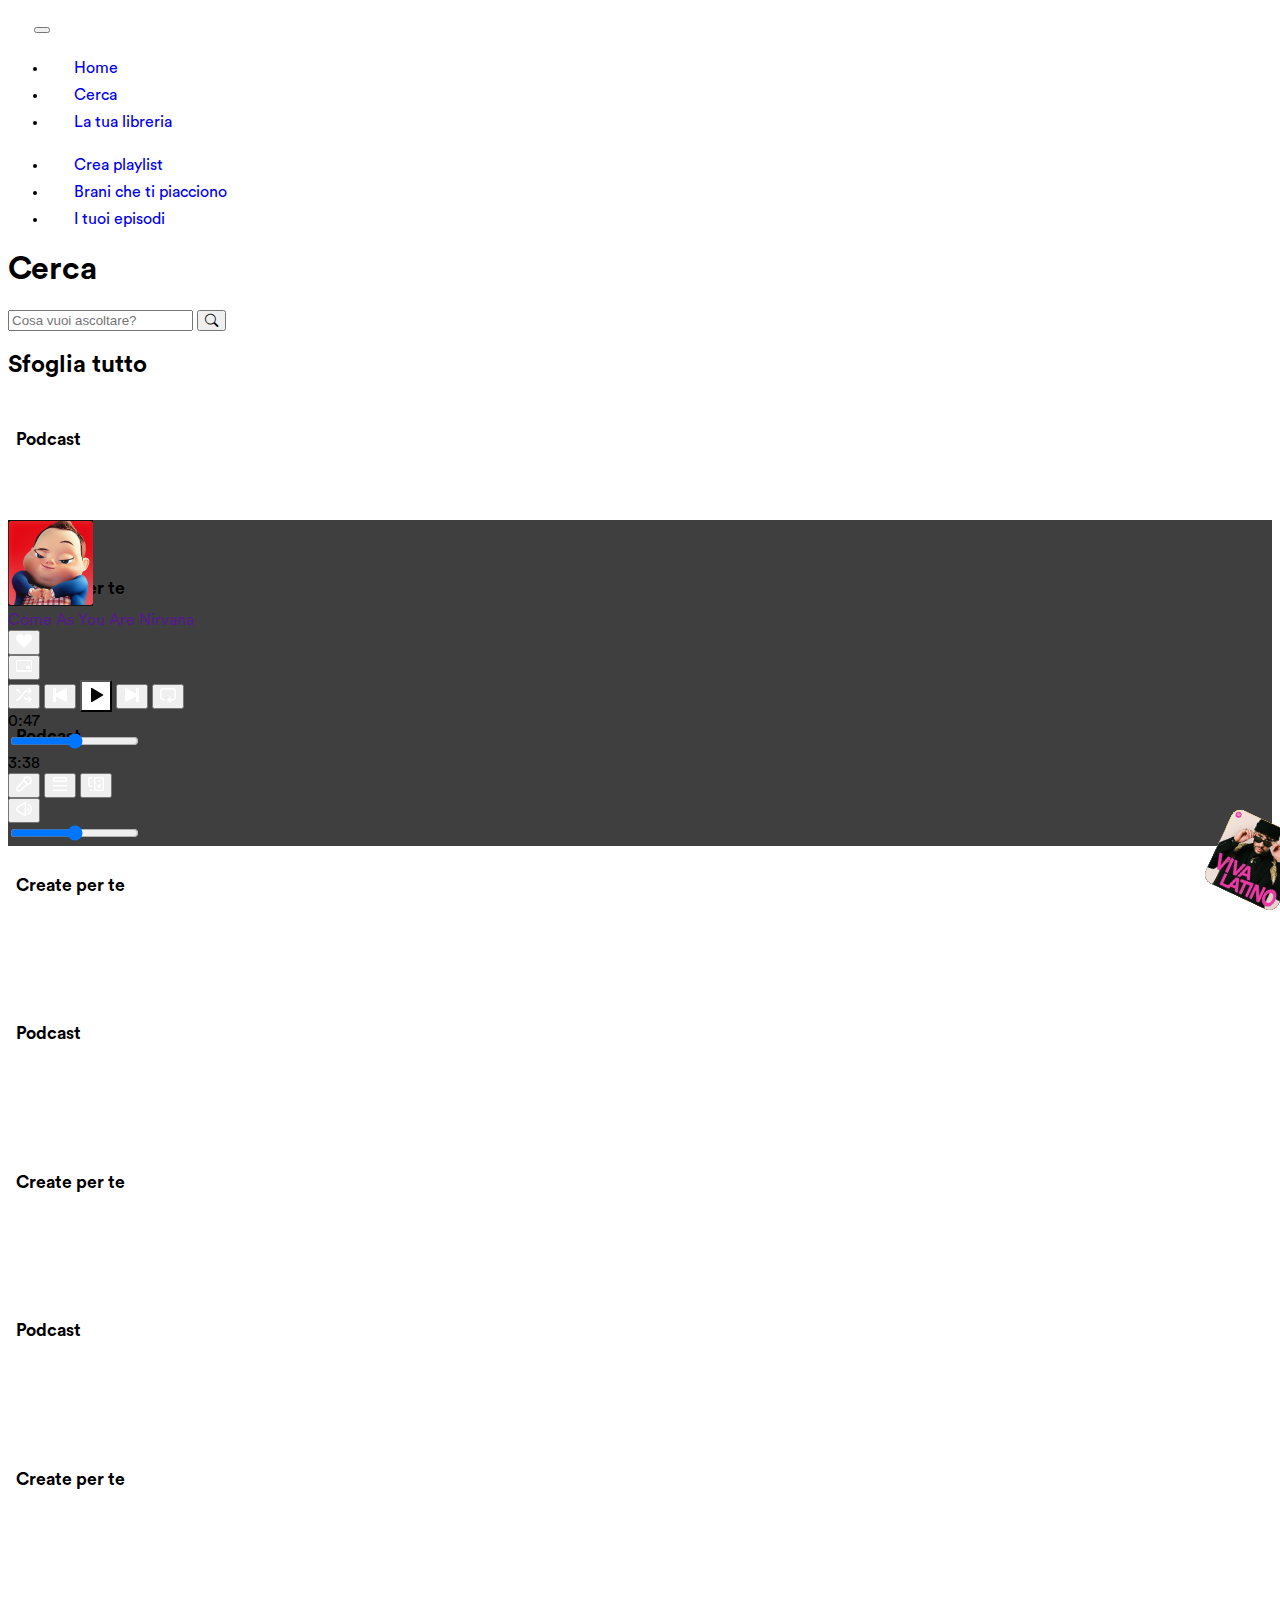
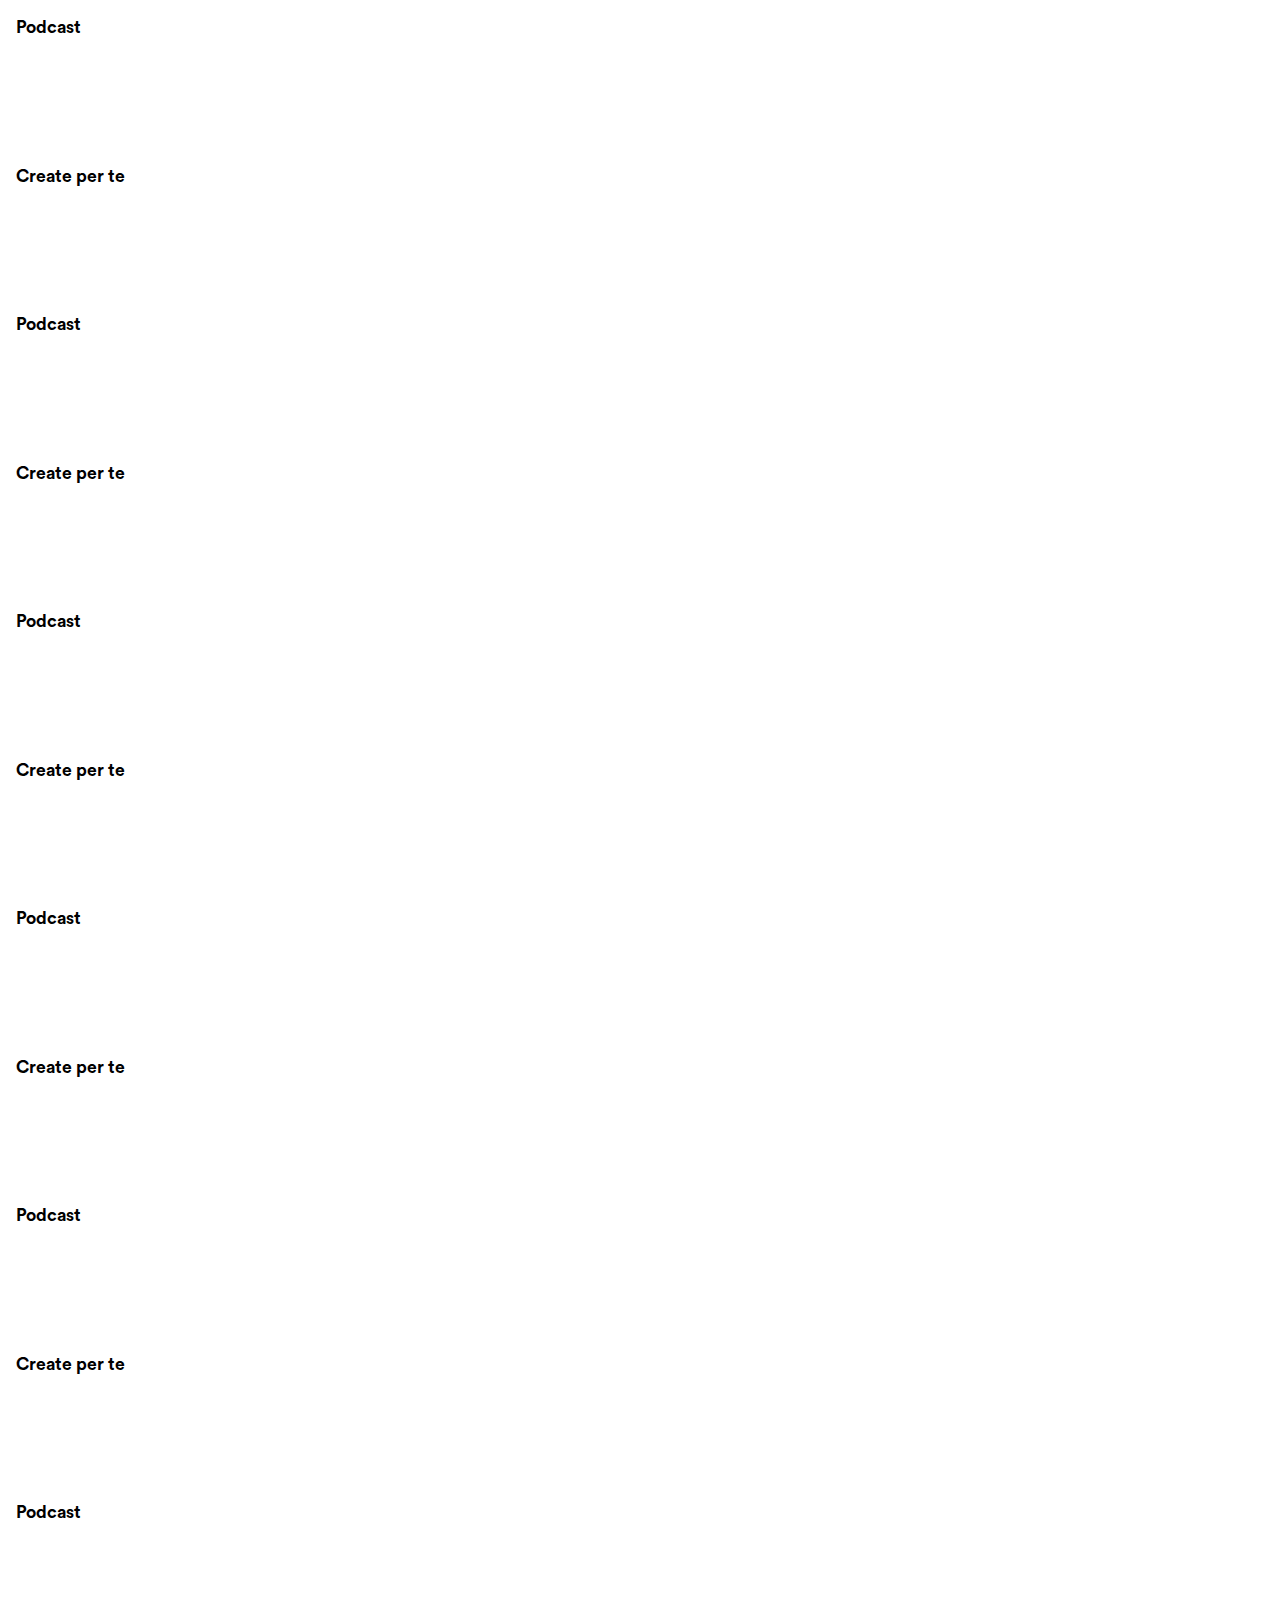
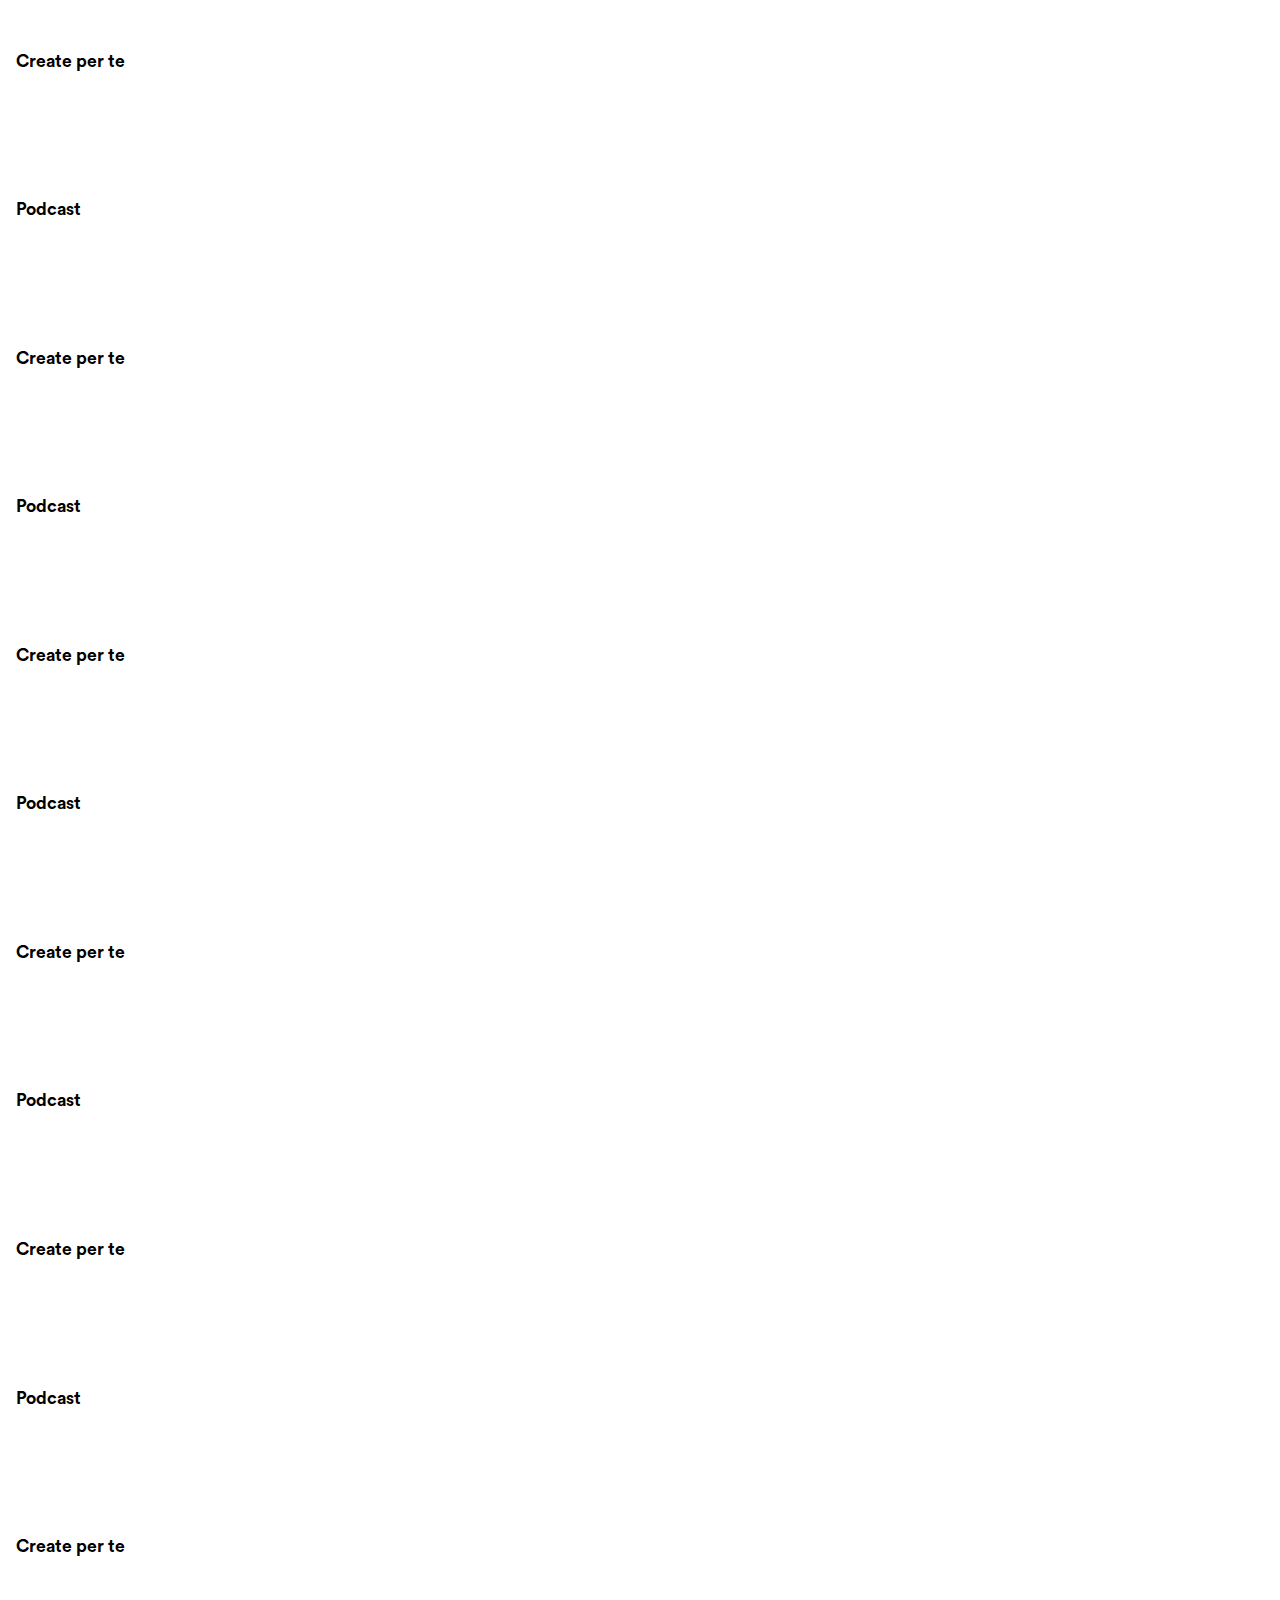
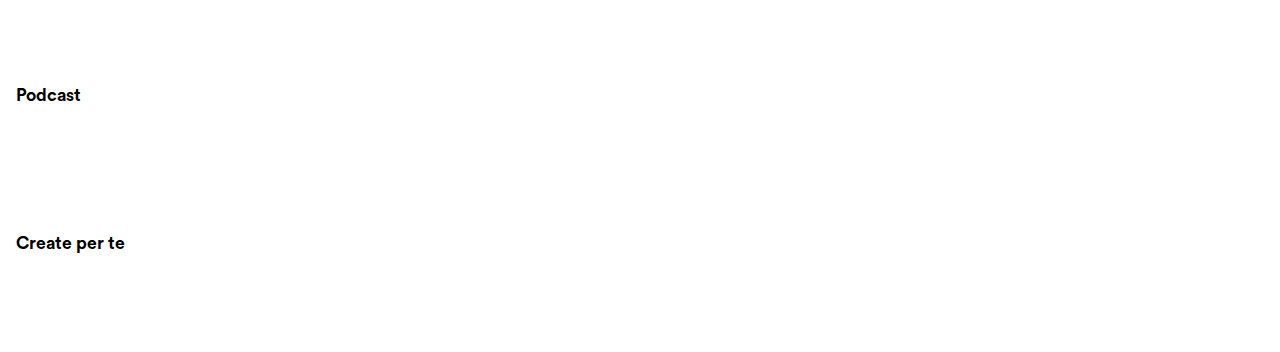
<file: searchPage.html>
<!DOCTYPE html>
<html lang="en">
  <head>
    <meta charset="UTF-8" />
    <meta http-equiv="X-UA-Compatible" content="IE=edge" />
    <meta name="viewport" content="width=device-width, initial-scale=1.0" />
    <title>Spotify - Search</title>
    <link rel="stylesheet" href="https://cdn.jsdelivr.net/npm/bootstrap-icons@1.10.3/font/bootstrap-icons.css" />
    <link
      href="https://cdn.jsdelivr.net/npm/bootstrap@5.3.0-alpha1/dist/css/bootstrap.min.css"
      rel="stylesheet"
      integrity="sha384-GLhlTQ8iRABdZLl6O3oVMWSktQOp6b7In1Zl3/Jr59b6EGGoI1aFkw7cmDA6j6gD"
      crossorigin="anonymous"
    />
    <link rel="stylesheet" href="assets/css/search-page.css" />
  </head>

  <body class="bg-dark">
    <div class="container-fluid">
      <div class="row d-flex justify-content-center">
        <!--navbar-->
        <div class="col-12 col-lg-2" id="container-navbar">
          <nav class="navbar navbar-expand-lg bg-transparent">
            <div class="container-fluid ps-md-0 bg-transparent">
              <div id="navbar" class="container-fluid bg-transparent ps-md-0">
                <a class="navbar-brand" href="#" id="three-dots">
                  <svg
                    xmlns="http://www.w3.org/2000/svg"
                    width="22"
                    height="22"
                    fill="white"
                    class="bi bi-three-dots"
                    viewbox="0 0 16 16"
                  >
                    <path
                      d="M3 9.5a1.5 1.5 0 1 1 0-3 1.5 1.5 0 0 1 0 3zm5 0a1.5 1.5 0 1 1 0-3 1.5 1.5 0 0 1 0 3zm5 0a1.5 1.5 0 1 1 0-3 1.5 1.5 0 0 1 0 3z"
                    />
                  </svg>
                </a>
                <button
                  class="navbar-toggler d-none d-lg-flex"
                  type="button"
                  data-bs-toggle="collapse"
                  data-bs-target="#navbarNavDropdown"
                  aria-controls="navbarNavDropdown"
                  aria-expanded="false"
                  aria-label="Toggle navigation"
                >
                  <span class="navbar-toggler-icon" id="icon"></span>
                </button>
                <div class="collapse navbar-collapse d-flex flex-column bg-transparent" id="navbarNavDropdown">
                  <div class="container-fluid d-flex" id="mobile-navbar">
                    <ul class="navbar-nav mt-3 flex-lg-column bg-transparent" id="navbar-menu">
                      <li class="nav-item d-flex align-items-center">
                        <svg
                          xmlns="http://www.w3.org/2000/svg"
                          width="22"
                          height="22"
                          fill="white"
                          class="bi bi-house-door-fill"
                          viewbox="0 0 16 16"
                        >
                          <path
                            d="M6.5 14.5v-3.505c0-.245.25-.495.5-.495h2c.25 0 .5.25.5.5v3.5a.5.5 0 0 0 .5.5h4a.5.5 0 0 0 .5-.5v-7a.5.5 0 0 0-.146-.354L13 5.793V2.5a.5.5 0 0 0-.5-.5h-1a.5.5 0 0 0-.5.5v1.293L8.354 1.146a.5.5 0 0 0-.708 0l-6 6A.5.5 0 0 0 1.5 7.5v7a.5.5 0 0 0 .5.5h4a.5.5 0 0 0 .5-.5Z"
                          />
                        </svg>
                        <a class="nav-link active text-light" aria-current="page" href="index.html">Home</a>
                      </li>
                      <li class="nav-item d-flex align-items-center">
                        <svg
                          xmlns="http://www.w3.org/2000/svg"
                          width="22"
                          height="22"
                          fill="white"
                          class="bi bi-search"
                          viewbox="0 0 16 16"
                        >
                          <path
                            d="M11.742 10.344a6.5 6.5 0 1 0-1.397 1.398h-.001c.03.04.062.078.098.115l3.85 3.85a1 1 0 0 0 1.415-1.414l-3.85-3.85a1.007 1.007 0 0 0-.115-.1zM12 6.5a5.5 5.5 0 1 1-11 0 5.5 5.5 0 0 1 11 0z"
                          />
                        </svg>
                        <a class="nav-link text-light" href="searchPage.html">Cerca</a>
                      </li>
                      <li class="nav-item d-flex align-items-center">
                        <svg
                          xmlns="http://www.w3.org/2000/svg"
                          width="22"
                          height="22"
                          fill="white"
                          class="bi bi-collection"
                          viewbox="0 0 16 16"
                        >
                          <path
                            d="M2.5 3.5a.5.5 0 0 1 0-1h11a.5.5 0 0 1 0 1h-11zm2-2a.5.5 0 0 1 0-1h7a.5.5 0 0 1 0 1h-7zM0 13a1.5 1.5 0 0 0 1.5 1.5h13A1.5 1.5 0 0 0 16 13V6a1.5 1.5 0 0 0-1.5-1.5h-13A1.5 1.5 0 0 0 0 6v7zm1.5.5A.5.5 0 0 1 1 13V6a.5.5 0 0 1 .5-.5h13a.5.5 0 0 1 .5.5v7a.5.5 0 0 1-.5.5h-13z"
                          />
                        </svg>
                        <a class="nav-link text-light" href="#">La tua libreria</a>
                      </li>
                    </ul>
                  </div>
                </div>

                <div class="container-fluid flex-column">
                  <ul id="user-playlists" class="navbar-nav mt-4 flex-column">
                    <li class="nav-item d-flex align-items-center">
                      <svg
                        xmlns="http://www.w3.org/2000/svg"
                        width="22"
                        height="22"
                        fill="white"
                        class="bi bi-plus-square"
                        viewbox="0 0 16 16"
                      >
                        <path
                          d="M14 1a1 1 0 0 1 1 1v12a1 1 0 0 1-1 1H2a1 1 0 0 1-1-1V2a1 1 0 0 1 1-1h12zM2 0a2 2 0 0 0-2 2v12a2 2 0 0 0 2 2h12a2 2 0 0 0 2-2V2a2 2 0 0 0-2-2H2z"
                        />
                        <path
                          d="M8 4a.5.5 0 0 1 .5.5v3h3a.5.5 0 0 1 0 1h-3v3a.5.5 0 0 1-1 0v-3h-3a.5.5 0 0 1 0-1h3v-3A.5.5 0 0 1 8 4z"
                        />
                      </svg>
                      <a class="nav-link active text-light" aria-current="page" href="#">Crea playlist</a>
                    </li>
                    <li class="nav-item d-flex align-items-center">
                      <svg
                        xmlns="http://www.w3.org/2000/svg"
                        width="22"
                        height="22"
                        fill="white"
                        class="bi bi-arrow-through-heart"
                        viewbox="0 0 16 16"
                      >
                        <path
                          fill-rule="evenodd"
                          d="M2.854 15.854A.5.5 0 0 1 2 15.5V14H.5a.5.5 0 0 1-.354-.854l1.5-1.5A.5.5 0 0 1 2 11.5h1.793l.53-.53c-.771-.802-1.328-1.58-1.704-2.32-.798-1.575-.775-2.996-.213-4.092C3.426 2.565 6.18 1.809 8 3.233c1.25-.98 2.944-.928 4.212-.152L13.292 2 12.147.854A.5.5 0 0 1 12.5 0h3a.5.5 0 0 1 .5.5v3a.5.5 0 0 1-.854.354L14 2.707l-1.006 1.006c.236.248.44.531.6.845.562 1.096.585 2.517-.213 4.092-.793 1.563-2.395 3.288-5.105 5.08L8 13.912l-.276-.182a21.86 21.86 0 0 1-2.685-2.062l-.539.54V14a.5.5 0 0 1-.146.354l-1.5 1.5Zm2.893-4.894A20.419 20.419 0 0 0 8 12.71c2.456-1.666 3.827-3.207 4.489-4.512.679-1.34.607-2.42.215-3.185-.817-1.595-3.087-2.054-4.346-.761L8 4.62l-.358-.368c-1.259-1.293-3.53-.834-4.346.761-.392.766-.464 1.845.215 3.185.323.636.815 1.33 1.519 2.065l1.866-1.867a.5.5 0 1 1 .708.708L5.747 10.96Z"
                        />
                      </svg>
                      <a class="nav-link text-light" href="#">Brani che ti piacciono</a>
                    </li>
                    <li class="nav-item d-flex align-items-center">
                      <svg
                        xmlns="http://www.w3.org/2000/svg"
                        width="22"
                        height="22"
                        fill="white"
                        class="bi bi-bookmark-fill"
                        viewbox="0 0 16 16"
                      >
                        <path
                          d="M2 2v13.5a.5.5 0 0 0 .74.439L8 13.069l5.26 2.87A.5.5 0 0 0 14 15.5V2a2 2 0 0 0-2-2H4a2 2 0 0 0-2 2z"
                        />
                      </svg>
                      <a class="nav-link text-light" href="#">I tuoi episodi</a>
                    </li>
                  </ul>
                </div>
              </div>
            </div>
          </nav>
        </div>
        <main class="col-12 col-md-10 my-1 my-lg-4 px-3 px-xl-5">
          <h1 class="text-light my-4">Cerca</h1>
          <form>
            <div class="mb-4">
              <div class="d-flex align-items-center position-relative">
                <input
                  type="text"
                  onsubmit="event.preventDefault()"
                  class="form-control"
                  placeholder="Cosa vuoi ascoltare?"
                />
                <button
                  id="search"
                  class="btn text-light position-absolute end-0 text-body"
                  action="onsearch"
                  type="submit"
                >
                  <i class="bi bi-search"></i>
                </button>
              </div>
            </div>
          </form>
          <h2 id="section" class="text-light text-center text-xl-start mt-4 my-3">Sfoglia tutto</h2>
          <div id="container" class="container-fluid px-0 mx-0 gx-0">
            <div id="genre" class="d-flex flex-wrap justify-content-evenly justify-content-lg-between mt-3">
              <div id="card" class="bg-warning h-100 position-relative rounded-1 my-1">
                <h5 class="py-2 text-light">Podcast</h5>
                <img src="assets/imgs/search/image-2.jpg" alt="" />
              </div>
              <div id="card" class="bg-primary h-100 position-relative rounded-1 my-1">
                <h5 class="py-2 text-light">Create per te</h5>
                <img src="assets/imgs/search/image-12.jpg" alt="" />
              </div>

              <div id="card" class="bg-danger h-100 position-relative rounded-1 my-1">
                <h5 class="py-2 text-light">Podcast</h5>
                <img src="assets/imgs/search/image-4.jpg" alt="" />
              </div>
              <div id="card" class="bg-primary h-100 position-relative rounded-1 my-1">
                <h5 class="py-2 text-light">Create per te</h5>
                <img src="assets/imgs/search/image-5.jpg" alt="" />
              </div>
              <div id="card" class="bg-warning h-100 position-relative rounded-1 my-1">
                <h5 class="py-2 text-light">Podcast</h5>
                <img src="assets/imgs/search/image-2.jpg" alt="" />
              </div>
              <div id="card" class="bg-primary h-100 position-relative rounded-1 my-1">
                <h5 class="py-2 text-light">Create per te</h5>
                <img src="assets/imgs/search/image-12.jpg" alt="" />
              </div>

              <div id="card" class="bg-danger h-100 position-relative rounded-1 my-1">
                <h5 class="py-2 text-light">Podcast</h5>
                <img src="assets/imgs/search/image-4.jpg" alt="" />
              </div>
              <div id="card" class="bg-primary h-100 position-relative rounded-1 my-1">
                <h5 class="py-2 text-light">Create per te</h5>
                <img src="assets/imgs/search/image-5.jpg" alt="" />
              </div>
              <div id="card" class="bg-warning h-100 position-relative rounded-1 my-1">
                <h5 class="py-2 text-light">Podcast</h5>
                <img src="assets/imgs/search/image-2.jpg" alt="" />
              </div>
              <div id="card" class="bg-primary h-100 position-relative rounded-1 my-1">
                <h5 class="py-2 text-light">Create per te</h5>
                <img src="assets/imgs/search/image-12.jpg" alt="" />
              </div>

              <div id="card" class="bg-danger h-100 position-relative rounded-1 my-1">
                <h5 class="py-2 text-light">Podcast</h5>
                <img src="assets/imgs/search/image-4.jpg" alt="" />
              </div>
              <div id="card" class="bg-primary h-100 position-relative rounded-1 my-1">
                <h5 class="py-2 text-light">Create per te</h5>
                <img src="assets/imgs/search/image-5.jpg" alt="" />
              </div>
              <div id="card" class="bg-warning h-100 position-relative rounded-1 my-1">
                <h5 class="py-2 text-light">Podcast</h5>
                <img src="assets/imgs/search/image-2.jpg" alt="" />
              </div>
              <div id="card" class="bg-primary h-100 position-relative rounded-1 my-1">
                <h5 class="py-2 text-light">Create per te</h5>
                <img src="assets/imgs/search/image-12.jpg" alt="" />
              </div>

              <div id="card" class="bg-danger h-100 position-relative rounded-1 my-1">
                <h5 class="py-2 text-light">Podcast</h5>
                <img src="assets/imgs/search/image-4.jpg" alt="" />
              </div>
              <div id="card" class="bg-primary h-100 position-relative rounded-1 my-1">
                <h5 class="py-2 text-light">Create per te</h5>
                <img src="assets/imgs/search/image-5.jpg" alt="" />
              </div>
              <div id="card" class="bg-warning h-100 position-relative rounded-1 my-1">
                <h5 class="py-2 text-light">Podcast</h5>
                <img src="assets/imgs/search/image-2.jpg" alt="" />
              </div>
              <div id="card" class="bg-primary h-100 position-relative rounded-1 my-1">
                <h5 class="py-2 text-light">Create per te</h5>
                <img src="assets/imgs/search/image-12.jpg" alt="" />
              </div>

              <div id="card" class="bg-danger h-100 position-relative rounded-1 my-1">
                <h5 class="py-2 text-light">Podcast</h5>
                <img src="assets/imgs/search/image-4.jpg" alt="" />
              </div>
              <div id="card" class="bg-primary h-100 position-relative rounded-1 my-1">
                <h5 class="py-2 text-light">Create per te</h5>
                <img src="assets/imgs/search/image-5.jpg" alt="" />
              </div>
              <div id="card" class="bg-warning h-100 position-relative rounded-1 my-1">
                <h5 class="py-2 text-light">Podcast</h5>
                <img src="assets/imgs/search/image-2.jpg" alt="" />
              </div>
              <div id="card" class="bg-primary h-100 position-relative rounded-1 my-1">
                <h5 class="py-2 text-light">Create per te</h5>
                <img src="assets/imgs/search/image-12.jpg" alt="" />
              </div>

              <div id="card" class="bg-danger h-100 position-relative rounded-1 my-1">
                <h5 class="py-2 text-light">Podcast</h5>
                <img src="assets/imgs/search/image-4.jpg" alt="" />
              </div>
              <div id="card" class="bg-primary h-100 position-relative rounded-1 my-1">
                <h5 class="py-2 text-light">Create per te</h5>
                <img src="assets/imgs/search/image-5.jpg" alt="" />
              </div>
              <div id="card" class="bg-warning h-100 position-relative rounded-1 my-1">
                <h5 class="py-2 text-light">Podcast</h5>
                <img src="assets/imgs/search/image-2.jpg" alt="" />
              </div>
              <div id="card" class="bg-primary h-100 position-relative rounded-1 my-1">
                <h5 class="py-2 text-light">Create per te</h5>
                <img src="assets/imgs/search/image-12.jpg" alt="" />
              </div>

              <div id="card" class="bg-danger h-100 position-relative rounded-1 my-1">
                <h5 class="py-2 text-light">Podcast</h5>
                <img src="assets/imgs/search/image-4.jpg" alt="" />
              </div>
              <div id="card" class="bg-primary h-100 position-relative rounded-1 my-1">
                <h5 class="py-2 text-light">Create per te</h5>
                <img src="assets/imgs/search/image-5.jpg" alt="" />
              </div>
              <div id="card" class="bg-warning h-100 position-relative rounded-1 my-1">
                <h5 class="py-2 text-light">Podcast</h5>
                <img src="assets/imgs/search/image-2.jpg" alt="" />
              </div>
              <div id="card" class="bg-primary h-100 position-relative rounded-1 my-1">
                <h5 class="py-2 text-light">Create per te</h5>
                <img src="assets/imgs/search/image-12.jpg" alt="" />
              </div>

              <div id="card" class="bg-danger h-100 position-relative rounded-1 my-1">
                <h5 class="py-2 text-light">Podcast</h5>
                <img src="assets/imgs/search/image-4.jpg" alt="" />
              </div>
              <div id="card" class="bg-primary h-100 position-relative rounded-1 my-1">
                <h5 class="py-2 text-light">Create per te</h5>
                <img src="assets/imgs/search/image-5.jpg" alt="" />
              </div>
            </div>
          </div>
        </main>
      </div>
      <footer class="position-fixed bottom-0 start-0 w-100 border-top border-light" id="footer">
        <div id="player" class="row align-items-center px-3 py-2 gx-0">
          <div
            id="containerLeft"
            class="col-10 col-lg-4 d-flex flex-row align-items-center justify-content-between justify-content-lg-start flex-grow-1 flex-grow-lg-0"
          >
            <div class="d-flex align-items-center">
              <div>
                <a class="pe-3" href=""><img id="song-img" width="85px" src="assets/images/avatar.png" alt="" /></a>
              </div>
              <div class="d-flex flex-column">
                <a class="text-decoration-none text-light" href="">Come As You Are</a>
                <a class="text-decoration-none text-light" href=""> Nirvana </a>
              </div>
            </div>
            <div
              class="text-light flex-grow-1 d-flex flex-lg-grow-0 justify-content-end justify-content-lg-center"
              id="heart-svg"
            >
              <button class="ms-3 me-1 btn bg-transparent text-light fs-3 svg">
                <svg
                  xmlns="http://www.w3.org/2000/svg"
                  width="16"
                  height="16"
                  fill="currentColor"
                  class="bi bi-suit-heart-fill"
                  viewbox="0 0 16 16"
                >
                  <path
                    d="M4 1c2.21 0 4 1.755 4 3.92C8 2.755 9.79 1 12 1s4 1.755 4 3.92c0 3.263-3.234 4.414-7.608 9.608a.513.513 0 0 1-.784 0C3.234 9.334 0 8.183 0 4.92 0 2.755 1.79 1 4 1z"
                  />
                </svg>
              </button>
            </div>
            <div>
              <button class="btn bg-transparent text-light" id="another-svg">
                <svg width="16" height="16" xmlns="http://www.w3.org/2000/svg">
                  <path
                    d="M1 3v9h14V3H1zm0-1h14a1 1 0 0 1 1 1v10a1 1 0 0 1-1 1H1a1 1 0 0 1-1-1V3a1 1 0 0 1 1-1z"
                    fill-rule="nonzero"
                  ></path>
                  <path d="M10 8h4v3h-4z"></path>
                </svg>
              </button>
            </div>
          </div>

          <div
            id="containerMiddle"
            class="col-1 col-lg-4 text-light d-flex flex-column align-items-end align-items-lg-center gap-lg-2"
          >
            <div id="playerControls" class="d-flex justify-content-center gap-2">
              <button id="shuffle" class="btn bg-transparent text-light">
                <svg
                  role="img"
                  height="16"
                  width="16"
                  aria-hidden="true"
                  viewbox="0 0 16 16"
                  data-encore-id="icon"
                  class="Svg-sc-ytk21e-0 uPxdw"
                >
                  <path
                    d="M13.151.922a.75.75 0 1 0-1.06 1.06L13.109 3H11.16a3.75 3.75 0 0 0-2.873 1.34l-6.173 7.356A2.25 2.25 0 0 1 .39 12.5H0V14h.391a3.75 3.75 0 0 0 2.873-1.34l6.173-7.356a2.25 2.25 0 0 1 1.724-.804h1.947l-1.017 1.018a.75.75 0 0 0 1.06 1.06L15.98 3.75 13.15.922zM.391 3.5H0V2h.391c1.109 0 2.16.49 2.873 1.34L4.89 5.277l-.979 1.167-1.796-2.14A2.25 2.25 0 0 0 .39 3.5z"
                  ></path>
                  <path
                    d="m7.5 10.723.98-1.167.957 1.14a2.25 2.25 0 0 0 1.724.804h1.947l-1.017-1.018a.75.75 0 1 1 1.06-1.06l2.829 2.828-2.829 2.828a.75.75 0 1 1-1.06-1.06L13.109 13H11.16a3.75 3.75 0 0 1-2.873-1.34l-.787-.938z"
                  ></path>
                </svg>
              </button>
              <button id="previous" class="btn bg-transparent text-light">
                <svg
                  role="img"
                  height="16"
                  width="16"
                  aria-hidden="true"
                  viewbox="0 0 16 16"
                  data-encore-id="icon"
                  class="Svg-sc-ytk21e-0 uPxdw"
                >
                  <path
                    d="M3.3 1a.7.7 0 0 1 .7.7v5.15l9.95-5.744a.7.7 0 0 1 1.05.606v12.575a.7.7 0 0 1-1.05.607L4 9.149V14.3a.7.7 0 0 1-.7.7H1.7a.7.7 0 0 1-.7-.7V1.7a.7.7 0 0 1 .7-.7h1.6z"
                  ></path>
                </svg>
              </button>
              <button id="play" class="btn rounded-circle">
                <svg
                  role="img"
                  height="16"
                  width="16"
                  aria-hidden="true"
                  viewbox="0 0 16 16"
                  data-encore-id="icon"
                  class="Svg-sc-ytk21e-0 uPxdw"
                >
                  <path
                    d="M3 1.713a.7.7 0 0 1 1.05-.607l10.89 6.288a.7.7 0 0 1 0 1.212L4.05 14.894A.7.7 0 0 1 3 14.288V1.713z"
                  ></path>
                </svg>
              </button>
              <button class="btn bg-transparent text-light" id="next">
                <svg
                  role="img"
                  height="16"
                  width="16"
                  aria-hidden="true"
                  viewbox="0 0 16 16"
                  data-encore-id="icon"
                  class="Svg-sc-ytk21e-0 uPxdw"
                >
                  <path
                    d="M12.7 1a.7.7 0 0 0-.7.7v5.15L2.05 1.107A.7.7 0 0 0 1 1.712v12.575a.7.7 0 0 0 1.05.607L12 9.149V14.3a.7.7 0 0 0 .7.7h1.6a.7.7 0 0 0 .7-.7V1.7a.7.7 0 0 0-.7-.7h-1.6z"
                  ></path>
                </svg>
              </button>
              <button class="btn bg-transparent text-light" id="repeat">
                <svg
                  role="img"
                  height="16"
                  width="16"
                  aria-hidden="true"
                  viewbox="0 0 16 16"
                  data-encore-id="icon"
                  class="Svg-sc-ytk21e-0 uPxdw"
                >
                  <path
                    d="M0 4.75A3.75 3.75 0 0 1 3.75 1h8.5A3.75 3.75 0 0 1 16 4.75v5a3.75 3.75 0 0 1-3.75 3.75H9.81l1.018 1.018a.75.75 0 1 1-1.06 1.06L6.939 12.75l2.829-2.828a.75.75 0 1 1 1.06 1.06L9.811 12h2.439a2.25 2.25 0 0 0 2.25-2.25v-5a2.25 2.25 0 0 0-2.25-2.25h-8.5A2.25 2.25 0 0 0 1.5 4.75v5A2.25 2.25 0 0 0 3.75 12H5v1.5H3.75A3.75 3.75 0 0 1 0 9.75v-5z"
                  ></path>
                </svg>
              </button>
            </div>
            <div id="playbackBar" class="container-fluid d-flex text-light justify-content-center">
              <div class="playback-bar">
                <div>0:47</div>
              </div>
              <div id="playback-progressbar" class="mx-2">
                <input type="range" min="0" max="300" step="5" />
                <div id="progress-bar" style="--progress-bar-transform: 20%">
                  <div id="progress-bar-background"></div>
                </div>
              </div>
              <div id="time">3:38</div>
            </div>
          </div>

          <div id="containerRight" class="col-1 col-lg-4 d-flex justify-content-end">
            <button class="btn bg-transparent text-light d-none d-lg-inline-block" id="mic">
              <svg
                role="img"
                height="16"
                width="16"
                aria-hidden="true"
                viewbox="0 0 16 16"
                data-encore-id="icon"
                class="Svg-sc-ytk21e-0 uPxdw"
              >
                <path
                  d="M13.426 2.574a2.831 2.831 0 0 0-4.797 1.55l3.247 3.247a2.831 2.831 0 0 0 1.55-4.797zM10.5 8.118l-2.619-2.62A63303.13 63303.13 0 0 0 4.74 9.075L2.065 12.12a1.287 1.287 0 0 0 1.816 1.816l3.06-2.688 3.56-3.129zM7.12 4.094a4.331 4.331 0 1 1 4.786 4.786l-3.974 3.493-3.06 2.689a2.787 2.787 0 0 1-3.933-3.933l2.676-3.045 3.505-3.99z"
                ></path>
              </svg>
            </button>
            <button class="btn bg-transparent text-light d-none d-lg-inline-block" id="ddg">
              <svg
                role="img"
                height="16"
                width="16"
                aria-hidden="true"
                viewbox="0 0 16 16"
                data-encore-id="icon"
                class="Svg-sc-ytk21e-0 uPxdw"
              >
                <path
                  d="M15 15H1v-1.5h14V15zm0-4.5H1V9h14v1.5zm-14-7A2.5 2.5 0 0 1 3.5 1h9a2.5 2.5 0 0 1 0 5h-9A2.5 2.5 0 0 1 1 3.5zm2.5-1a1 1 0 0 0 0 2h9a1 1 0 1 0 0-2h-9z"
                ></path>
              </svg>
            </button>
            <button class="btn bg-transparent text-light" id="speakers">
              <svg
                role="presentation"
                height="16"
                width="16"
                aria-hidden="true"
                class="Svg-sc-ytk21e-0 uPxdw"
                viewbox="0 0 16 16"
                data-encore-id="icon"
              >
                <path
                  d="M6 2.75C6 1.784 6.784 1 7.75 1h6.5c.966 0 1.75.784 1.75 1.75v10.5A1.75 1.75 0 0 1 14.25 15h-6.5A1.75 1.75 0 0 1 6 13.25V2.75zm1.75-.25a.25.25 0 0 0-.25.25v10.5c0 .138.112.25.25.25h6.5a.25.25 0 0 0 .25-.25V2.75a.25.25 0 0 0-.25-.25h-6.5zm-6 0a.25.25 0 0 0-.25.25v6.5c0 .138.112.25.25.25H4V11H1.75A1.75 1.75 0 0 1 0 9.25v-6.5C0 1.784.784 1 1.75 1H4v1.5H1.75zM4 15H2v-1.5h2V15z"
                ></path>
                <path d="M13 10a2 2 0 1 1-4 0 2 2 0 0 1 4 0zm-1-5a1 1 0 1 1-2 0 1 1 0 0 1 2 0z"></path>
              </svg>
            </button>
            <div id="volume" class="d-flex justify-content-center align-items-center me-0">
              <button class="btn bg-transparent text-light d-none d-lg-inline-block" id="volume-icon">
                <svg
                  role="presentation"
                  height="16"
                  width="16"
                  aria-hidden="true"
                  aria-label="Volume alto"
                  id="volume-icon"
                  viewbox="0 0 16 16"
                  data-encore-id="icon"
                  class="Svg-sc-ytk21e-0 uPxdw"
                >
                  <path
                    d="M9.741.85a.75.75 0 0 1 .375.65v13a.75.75 0 0 1-1.125.65l-6.925-4a3.642 3.642 0 0 1-1.33-4.967 3.639 3.639 0 0 1 1.33-1.332l6.925-4a.75.75 0 0 1 .75 0zm-6.924 5.3a2.139 2.139 0 0 0 0 3.7l5.8 3.35V2.8l-5.8 3.35zm8.683 4.29V5.56a2.75 2.75 0 0 1 0 4.88z"
                  ></path>
                  <path d="M11.5 13.614a5.752 5.752 0 0 0 0-11.228v1.55a4.252 4.252 0 0 1 0 8.127v1.55z"></path>
                </svg>
              </button>
              <div id="volume-bar">
                <input type="range" min="0" max="300" step="5" />
                <div id="progress-bar" style="--progress-bar-transform: 20%">
                  <div id="progress-bar-background"></div>
                </div>
              </div>
            </div>
          </div>
        </div>
      </footer>
      <script
        src="https://cdn.jsdelivr.net/npm/bootstrap@5.3.0-alpha1/dist/js/bootstrap.bundle.min.js"
        integrity="sha384-w76AqPfDkMBDXo30jS1Sgez6pr3x5MlQ1ZAGC+nuZB+EYdgRZgiwxhTBTkF7CXvN"
        crossorigin="anonymous"
      ></script>
      <script src="assets/js/search.js"></script>
    </div>
  </body>
</html>
</file>
<file: assets/css/style.css>
@import url(..//css/circular-font.css);

body {
  font-family: "Circular";
  font-style: normal;
}

#main-container {
  background-color: #121212;
  max-height: 90vh;
  overflow: auto;
}

svg {
  fill: white;
}

svg:hover {
  fill: green;
}

#play {
  background: white;
  aspect-ratio: 1/1;
}

#play svg {
  fill: black;
}

::-webkit-scrollbar {
  width: 8px;
}

::-webkit-scrollbar-track {
  background: black;
}

::-webkit-scrollbar-thumb {
  background: #969494;
}

::-webkit-scrollbar-thumb:hover {
  background: #969494;
}


.social {
  display: flex;
  flex-direction: row;
  justify-content: center;
  align-items: center;
  text-align: center;
  width: 40px;
  height: 40px;
}

a {
  text-decoration: none;
}

#playlistCard {
  width: calc(96% / 3);
  overflow: hidden;
}

#mainTrack {
  background: rgb(0, 0, 0);
  background: linear-gradient(40deg, rgba(0, 0, 0, 1) 16%, rgb(55, 53, 53) 88%);
}

.mobile-play-btn {
  background-color: #121212;
  border-radius: 50px;
}
#heart-mobile {
  fill: rgb(29, 186, 29);
}

#player{
background-color: rgb(63, 63, 63);
}

@media screen and (max-width: 991px) {
  #friends,
  #comments,
  #user-playlists,
  #three-dots,
  #icon,
  #containerRight,
  #next,
  #previous,
  #repeat,
  #another-svg,
  #shuffle,
  #playbackBar .playback-bar,
  #playback-progressbar,
  input,
  #time,
  #discover-more,
  #container-new-album,
  #second-section,
  #third-section,
  #switch-icon,
  #profile,
  #navbar-toggler {
    display: none;
  }

  #song-img {
    width: 50px;
  }

  #player {
    position: fixed;
    width: 94%;
    bottom: 93px;
    justify-content: space-between;
    border-radius: 10px;
    background-color: rgb(63, 63, 63);
    margin-left: 3%;
  }

  #navbar-menu {
    display: flex;
    flex-direction: row;
    justify-content: space-evenly;
    width: 100%;
  }

  #mobile-navbar {
    display: flex;
    justify-content: space-evenly;
  }

  #navbar-menu li {
    justify-content: center;
    flex-direction: column;
  }

  #navbar-menu svg {
    margin-right: 12px;
  }

  #play {
    background: none;
  }

  #play svg {
    fill: white;
    scale: 1.2;
  }

  #heart-svg svg {
    scale: 1.2;
  }

  #album-img {
    width: 66%;
    height: 66%;
  }
  .container-carta {
    display: flex;
    flex-direction: row;
  }
  .corpo-carta {
    height: 69%;
  }
  .carta {
    width: 70%;
  }
  .mobile-play-btn {
    background-color: #121212;
    border-radius: 50px;
  }
  #heart-mobile {
    fill: rgb(29, 186, 29);
  }
  #container-navbar {
    z-index: 5;
    position: fixed;
    bottom: 0;
    padding: 0;
    background-image: linear-gradient(
      0deg,
      rgba(0, 0, 0, 1) 0%,
      rgba(0, 0, 0, 1) 35%,
      rgba(0, 0, 0, 0.8) 80%,
      rgba(0, 0, 0, 0) 100%
    );

  ::-webkit-scrollbar {
    display: none;
  }

  ::-webkit-scrollbar-track {
    display: none;
  }

  ::-webkit-scrollbar-thumb {
    display: none;
  }

  ::-webkit-scrollbar-thumb:hover {
    display: none;
  }
}

@media screen and (min-width: 768px) and (max-width: 991px) {
  .divider {
    display: flex;
    justify-content: end;
    align-items: baseline;
  }
}

@media screen and (min-width:992px){
  footer {
    background-color: #121212;
  }
  
}
</file>
<file: assets/css/album-page.css>
@font-face {
  font-family: "Circular";
  src: url("../fonts/CircularStd-Light.otf");
  font-weight: 300;
  font-style: normal;
}

@font-face {
  font-family: "Circular";
  src: url("../fonts/CircularStd-Book.otf");
  font-weight: 400;
  font-style: normal;
}

@font-face {
  font-family: "Circular";
  src: url("../fonts/CircularStd-Medium.otf");
  font-weight: 500;
  font-style: normal;
}

@font-face {
  font-family: "Circular";
  src: url("../fonts/CircularStd-Bold.otf");
  font-weight: 700;
  font-style: normal;
}

@font-face {
  font-family: "Circular";
  src: url("../fonts/CircularStd-Black.otf");
  font-weight: 900;
  font-style: normal;
}

body {
  font-family: "Circular";
  font-style: normal;
  height: 100vh;
}

#main-container {
  background: rgb(24, 21, 21);
  background: linear-gradient(to bottom, rgb(206, 180, 67), rgb(32, 28, 28) 410px);
  background-attachment: local;
  max-height: 90vh;
  overflow: auto;
}
#album-img {
  width: 200px;
  height: 200px;
}

svg {
  fill: white;
}

#play svg {
  fill: black;
}

svg:hover {
  fill: green;
}

#play {
  background: white;
  aspect-ratio: 1/1;
}

a {
  text-decoration: none;
}
.social {
  display: flex;
  flex-direction: row;
  justify-content: center;
  align-items: center;
  text-align: center;
  width: 40px;
  height: 40px;
}
::-webkit-scrollbar {
  width: 8px;
}

::-webkit-scrollbar-track {
  background: black;
}

::-webkit-scrollbar-thumb {
  background: #535353;
}

::-webkit-scrollbar-thumb:hover {
  background: #555;
}

footer {
  background-color: rgb(32, 28, 28);
}

.green-title {
  color: rgb(43, 185, 43);
}

@media screen and (max-width: 991px) {
  #friends,
  #comments,
  #user-playlists,
  #three-dots,
  #icon,
  #containerRight,
  #next,
  #previous,
  #repeat,
  #another-svg,
  #shuffle,
  #playbackBar .playback-bar,
  #playback-progressbar,
  input,
  #time {
    display: none;
  }

  #song-img {
    width: 50px;
  }
  #container-navbar {
    position: fixed;
    bottom: 0;
    padding: 0;
    background: linear-gradient(0deg, rgba(0, 0, 0, 1) 0%, rgba(0, 0, 0, 0) 100%);
  }
  #player {
    position: fixed;
    width: 94%;
    margin-inline: 12px;
    bottom: 93px;
    border-radius: 10px;
    justify-content: space-between;
    background-color: rgb(63, 63, 63);
    margin-left: 3%;
  }

  #navbar-menu {
    display: flex;
    flex-direction: row;
    justify-content: space-evenly;
    width: 100%;
  }

  #mobile-navbar {
    display: flex;
    justify-content: space-evenly;
  }

  #navbar-menu li {
    margin-right: 22px;
    flex-direction: column;
  }

  #navbar-menu svg {
    margin-right: 12px;
  }

  #play {
    background: none;
  }

  #play svg {
    fill: white;
    scale: 1.2;
  }

  #heart-svg svg {
    scale: 1.2;
  }

  #speakers svg {
    scale: 1.2;
  }

  #album-img {
    width: 66%;
    height: 66%;
  }
}
</file>
<file: assets/css/artist-style.css>
#main-container {
  background: rgb(24, 21, 21);
  /* background: linear-gradient(0deg, rgb(32, 28, 28) 40%, rgb(206, 180, 67) 82%); */
  max-height: 90vh;
  overflow: auto;
}

#album-img {
  width: 200px;
  height: 200px;
}

svg {
  fill: white;
}

#play svg {
  fill: black;
}

svg:hover {
  fill: green;
}

#play {
  background: white;
}

a {
  text-decoration: none;
}

.social {
  display: flex;
  flex-direction: row;
  justify-content: center;
  align-items: center;
  text-align: center;
  width: 40px;
  height: 40px;
}

::-webkit-scrollbar {
  width: 8px;
}

::-webkit-scrollbar-track {
  background: black;
}

::-webkit-scrollbar-thumb {
  background: #535353;
}

::-webkit-scrollbar-thumb:hover {
  background: #555;
}

footer {
  background-color: #535353;
}

#artistPagie{
  background-image: url("../imgs/543670.jpg");
  background-position: top;
  box-sizing: content-box;
}

#popularArtistSongs ol {
  list-style-type: none;
}

@media screen and (max-width: 1199px) {
  #friends,
  #comments,
  #moreSongs,
  #user-playlists,
  #three-dots,
  #icon,
  #containerRight,
  #next,
  #previous,
  #repeat,
  #another-svg,
  #shuffle,
  #playbackBar .playback-bar,
  #playback-progressbar,
  input,
  #time
  {
    display: none;
  }

  #song-img {
    width: 50px;
  }
  #container-navbar {
    position: fixed;
    bottom: 0;
    padding: 0;
    background: linear-gradient(0deg, rgba(0, 0, 0, 1) 0%, rgba(0, 0, 0, 0) 100%);
  }
  #player {
    position: fixed;
    width: 96%;
    margin-inline: 10px;
    bottom: 93px;
    justify-content: space-between;
  }

  #navbar-menu {
    display: flex;
    flex-direction: row;
    justify-content: space-evenly;
    width: 100%;
  }

  #mobile-navbar {
    display: flex;
    justify-content: space-evenly;
  }

  #navbar-menu li {
    margin-right: 22px;
    flex-direction: column;
  }

  #navbar-menu svg {
    margin-right: 12px;
  }

  #play {
    background: none;
  }

  #play svg {
    fill: white;
    scale: 1.2;
  }

  #heart-svg svg {
    scale: 1.2;
  }

  #popularArtistSongs ol {
    list-style-type: none;
  }
}
</file>
<file: assets/css/loginStyle.css>
@font-face {
  font-family: "Circular";
  src: url(../fonts/CircularStd-Light.otf);
  font-weight: 300;
  font-style: normal;
}
@font-face {
  font-family: "Circular";
  src: url(../fonts/CircularStd-LightItalic.otf);
  font-weight: 300;
  font-style: italic;
}
@font-face {
  font-family: "Circular";
  src: url(../fonts/CircularStd-Book.otf);
  font-weight: 400;
  font-style: normal;
}
@font-face {
  font-family: "Circular";
  src: url(../fonts/CircularStd-BookItalic.otf);
  font-weight: 400;
  font-style: italic;
}
@font-face {
  font-family: "Circular";
  src: url(../fonts/CircularStd-Medium.otf);
  font-weight: 500;
  font-style: normal;
}
@font-face {
  font-family: "Circular";
  src: url(../fonts/CircularStd-MediumItalic.otf);
  font-weight: 500;
  font-style: italic;
}
@font-face {
  font-family: "Circular";
  src: url(../fonts/CircularStd-MediumItalic.otf);
  font-weight: 500;
  font-style: italic;
}
@font-face {
  font-family: "Circular";
  src: url(../fonts/CircularStd-Bold.otf);
  font-weight: 700;
  font-style: normal;
}
@font-face {
  font-family: "Circular";
  src: url(../fonts/CircularStd-BoldItalic.otf);
  font-weight: 700;
  font-style: italic;
}
@font-face {
  font-family: "Circular";
  src: url(../fonts/CircularStd-Black.otf);
  font-weight: 900;
  font-style: normal;
}
@font-face {
  font-family: "Circular";
  src: url(../fonts/CircularStd-BlackItalic.otf);
  font-weight: 900;
  font-style: italic;
}

* {
  font-size: 14px;
}
body {
  font-family: "Circular";
  font-style: normal;
}

#logoSpotify {
  fill: black;
  width: 140px;
}

.login {
  width: 450px;
}

#google {
  background: url(https://accounts.scdn.co/sso/images/google-icon.1cdc8fce9609d07f0e9d8d0bc4b61f8f.svg) center no-repeat;
  width: 1.5rem;
}

#spacer1,
#spacer2 {
  width: 200px;
  display: inline-block;
}

#accedi {
  background-color: #1ed760;
}

#accedi:hover {
  scale: 1.1;
}

.spacing {
  letter-spacing: 1px;
}

input[type="checkbox"]:checked {
  background-color: #1ed760;
}

#showPass {
  position: absolute;
  right: 0px;
}

@media screen and (max-width: 767px) {
  body {
    font-size: 12px;
  }

  form {
    width: 95%;
    margin: 0 auto;
  }
  .login {
    width: 100%;
    margin: 0 auto;
    padding: 0 10px;
  }

  #spacer1,
  #spacer2 {
    display: none;
  }

  #accedi {
    width: 50%;
  }
}
</file>
<file: assets/css/search-page.css>
@font-face {
  font-family: "Circular";
  src: url("../fonts/CircularStd-Light.otf");
  font-weight: 300;
  font-style: normal;
}

@font-face {
  font-family: "Circular";
  src: url("../fonts/CircularStd-Book.otf");
  font-weight: 400;
  font-style: normal;
}

@font-face {
  font-family: "Circular";
  src: url("../fonts/CircularStd-Medium.otf");
  font-weight: 500;
  font-style: normal;
}

@font-face {
  font-family: "Circular";
  src: url("../fonts/CircularStd-Bold.otf");
  font-weight: 700;
  font-style: normal;
}

@font-face {
  font-family: "Circular";
  src: url("../fonts/CircularStd-Black.otf");
  font-weight: 900;
  font-style: normal;
}

body {
  font-family: "Circular";
  font-style: normal;
  height: 100vh;
  box-sizing: border-box;
}

#genre {
  height: 120px;
}

.col-5 {
  position: relative;
  overflow: hidden;
}

#genre img {
  width: 80px;
  transform: rotate(25deg);
  border-radius: 10px;
  position: absolute;
  bottom: 0;
  right: -15px;
}

#main-container {
  background: rgb(24, 21, 21);
  background: linear-gradient(0deg, rgb(32, 28, 28) 40%, rgb(206, 180, 67) 82%);
  max-height: 90vh;
  overflow: auto;
}
#album-img {
  width: 200px;
  height: 200px;
}

svg {
  fill: white;
}

#play svg {
  fill: black;
}

svg:hover {
  fill: green;
}

#play {
  background: white;
  aspect-ratio: 1/1;
}

a {
  text-decoration: none;
}
.social {
  display: flex;
  flex-direction: row;
  justify-content: center;
  align-items: center;
  text-align: center;
  width: 40px;
  height: 40px;
}
::-webkit-scrollbar {
  width: 8px;
}

::-webkit-scrollbar-track {
  background: black;
}

::-webkit-scrollbar-thumb {
  background: #535353;
}

::-webkit-scrollbar-thumb:hover {
  background: #555;
}

footer {
  background-color: #535353;
}

#placeholder {
  color: white;
}

h5 {
  font-size: 1.1rem;
  padding-inline: 0.5rem;
}

#card {
  overflow: hidden;
}

#player{
background-color: rgb(63, 63, 63);
}

@media screen and (max-width: 991px) {
  #friends,
  #comments,
  #user-playlists,
  #three-dots,
  #icon,
  #containerRight,
  #next,
  #previous,
  #repeat,
  #another-svg,
  #shuffle,
  #playbackBar .playback-bar,
  #playback-progressbar,
  input,
  #time,
  #discover-more {
    display: none;
  }

  #song-img {
    width: 50px;
  }
  #container-navbar {
    z-index: 5;
    position: fixed;
    bottom: 0;
    padding: 0;
    background-image: linear-gradient(
      0deg,
      rgba(0, 0, 0, 1) 0%,
      rgba(0, 0, 0, 1) 35%,
      rgba(0, 0, 0, 0.8) 80%,
      rgba(0, 0, 0, 0) 100%
    );
  }
  #player {
    position: fixed;
    width: 94%;
    bottom: 88px;
    border-radius: 10px;
    justify-content: space-between;
    background-color: rgb(63, 63, 63);
    margin-left: 3%;
  }

  #navbar-menu {
    display: flex;
    flex-direction: row;
    justify-content: space-evenly;
    width: 100%;
  }

  #mobile-navbar {
    display: flex;
    justify-content: space-evenly;
  }

  #navbar-menu li {
    margin-right: 22px;
    flex-direction: column;
  }

  #navbar-menu svg {
    margin-right: 12px;
  }

  #play {
    background: none;
  }

  #play svg {
    fill: white;
    scale: 1.2;
  }

  #heart-svg svg {
    scale: 1.2;
  }

  #speakers svg {
    scale: 1.2;
  }

  #album-img {
    width: 66%;
    height: 66%;
  }
  #card {
    width: calc(85% / 2);
  }
  
  }
}

@media screen and (min-width: 768px) {
  #card {
    width: calc(90% / 4);
  }
}

@media screen and (min-width: 1200px) {
  #album {
    font-size: 1.6rem;
  }
  #song-title h2 {
    font-size: 2rem;
  }
  #author p {
    font-size: 1.3rem;
  }
  #btn-container button {
    font-size: 1.3rem;
  }

  #card {
    aspect-ratio: 1 / 1;
    width: calc(94% / 8);
    overflow: hidden;
  }
}
</file>
